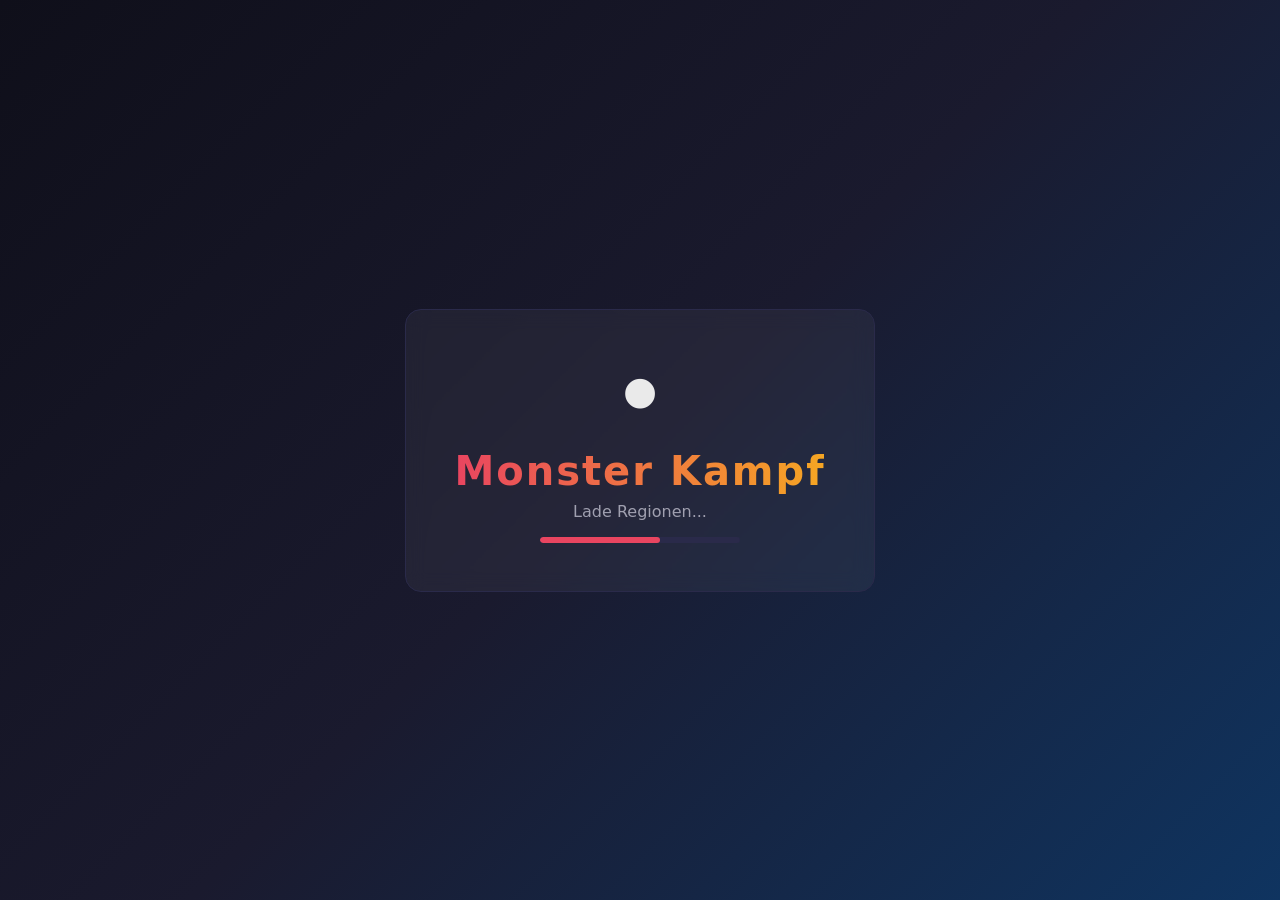
<file: wwwroot/index.html>
<!DOCTYPE html>
<html lang="de">
<head>
    <meta charset="utf-8" />
    <meta name="viewport" content="width=device-width, initial-scale=1.0" />
    <title>Monster Kampf</title>
    <base href="/" />
    <link rel="stylesheet" href="css/game.css" />
    <style>
        /* Blazor Fehler-UI - überschreibt den Standard-Stil */
        #blazor-error-ui {
            background: #1a1a2e;
            border-top: 2px solid #e94560;
            bottom: 0;
            box-shadow: 0 -4px 20px rgba(233,69,96,0.3);
            display: none;
            left: 0;
            padding: 0.75rem 1.25rem;
            position: fixed;
            width: 100%;
            z-index: 9999;
            color: #eaeaea;
            font-family: 'Segoe UI', system-ui, sans-serif;
        }
        #blazor-error-ui .fehler-zeile {
            display: flex;
            align-items: center;
            gap: 0.75rem;
            flex-wrap: wrap;
        }
        #blazor-error-ui .fehler-titel {
            color: #f87171;
            font-weight: 700;
            font-size: 0.95rem;
        }
        #blazor-error-ui .reload {
            background: #e94560;
            color: white;
            padding: 0.3rem 0.75rem;
            border-radius: 6px;
            text-decoration: none;
            font-size: 0.85rem;
            font-weight: 600;
        }
        #blazor-error-ui .btn-detail {
            background: rgba(248,113,113,0.15);
            border: 1px solid rgba(248,113,113,0.4);
            color: #f87171;
            padding: 0.3rem 0.75rem;
            border-radius: 6px;
            font-size: 0.85rem;
            font-weight: 600;
            cursor: pointer;
        }
        #blazor-error-ui .dismiss {
            margin-left: auto;
            cursor: pointer;
            color: #a0a0b0;
            font-size: 1.1rem;
            padding: 0 0.25rem;
        }
        #blazor-error-detail {
            display: none;
            background: rgba(0,0,0,0.5);
            border: 1px solid rgba(248,113,113,0.3);
            border-radius: 6px;
            padding: 0.75rem;
            margin-top: 0.5rem;
            color: #fca5a5;
            font-size: 0.75rem;
            font-family: monospace;
            white-space: pre-wrap;
            word-break: break-all;
            max-height: 150px;
            overflow-y: auto;
        }
    </style>
</head>
<body>
    <div id="app">
        <div class="loading-screen">
            <div class="loading-box">
                <div class="pokeball-anim">⚔️</div>
                <h2>Monster Kampf</h2>
                <p class="lade-text">Wird geladen...</p>
            </div>
        </div>
    </div>

    <!-- Blazor Fehler-Balken: erscheint automatisch bei Runtime-Fehlern -->
    <div id="blazor-error-ui">
        <div class="fehler-zeile">
            <span class="fehler-titel">⚠️ Ein Fehler ist aufgetreten</span>
            <button class="btn-detail" onclick="toggleFehlerDetail()">🔍 Details</button>
            <a href="" class="reload">🔄 Neu laden</a>
            <a class="dismiss" onclick="document.getElementById('blazor-error-ui').style.display='none'">🗙</a>
        </div>
        <div id="blazor-error-detail"></div>
    </div>

    <script src="_framework/blazor.webassembly.js"></script>
    <script>
        // JSON-Download via Blazor JS-Interop
        window.downloadJson = function(filename, content) {
            const blob = new Blob([content], { type: 'application/json;charset=utf-8' });
            const url = URL.createObjectURL(blob);
            const a = document.createElement('a');
            a.href = url;
            a.download = filename;
            document.body.appendChild(a);
            a.click();
            document.body.removeChild(a);
            URL.revokeObjectURL(url);
        };

        // Fehlerdetail ein-/ausblenden
        function toggleFehlerDetail() {
            const detail = document.getElementById('blazor-error-detail');
            detail.style.display = detail.style.display === 'block' ? 'none' : 'block';
        }

        // Blazor-Fehler abfangen und im Detail-Bereich anzeigen
        window.addEventListener('error', function(e) {
            const detail = document.getElementById('blazor-error-detail');
            if (detail) {
                detail.textContent = (detail.textContent ? detail.textContent + '\n\n' : '')
                    + 'Error: ' + e.message
                    + '\nFile: ' + e.filename
                    + '\nLine: ' + e.lineno;
            }
        });

        window.addEventListener('unhandledrejection', function(e) {
            const detail = document.getElementById('blazor-error-detail');
            if (detail) {
                detail.textContent = (detail.textContent ? detail.textContent + '\n\n' : '')
                    + 'Unhandled Promise: ' + (e.reason?.message || e.reason || 'Unknown');
            }
        });
    </script>
</body>
</html>
</file>
<file: wwwroot/css/game.css>
/* ============================================================
   Monster Kampf – Haupt-Stylesheet
   Design: Retro-RPG mit modernen Akzenten
   Farbpalette: Dunkelblau/Lila Hintergrund, bunte Typ-Farben
   ============================================================ */

:root {
  --bg-dunkel: #0f0f1a;
  --bg-mittel: #1a1a2e;
  --bg-hell: #16213e;
  --akzent: #e94560;
  --akzent2: #0f3460;
  --text-hell: #eaeaea;
  --text-mittel: #a0a0b0;
  --text-dunkel: #606070;
  --border: #2a2a4a;
  --radius: 8px;
  --radius-gross: 16px;
  --schatten: 0 4px 20px rgba(0,0,0,0.5);
}

* { box-sizing: border-box; margin: 0; padding: 0; }

body {
  background: var(--bg-dunkel);
  color: var(--text-hell);
  font-family: 'Segoe UI', system-ui, sans-serif;
  min-height: 100vh;
  overflow: hidden;
}

/* ── Lade-Screen ─────────────────────────────────────────── */
.loading-screen {
  display: flex; align-items: center; justify-content: center;
  min-height: 100vh;
  background: linear-gradient(135deg, #0f0f1a 0%, #1a1a2e 50%, #0f3460 100%);
}
.loading-box {
  text-align: center; padding: 3rem;
  background: rgba(255,255,255,0.05);
  border: 1px solid var(--border);
  border-radius: var(--radius-gross);
  backdrop-filter: blur(10px);
}
.pokeball-anim {
  font-size: 4rem; animation: spin 1s linear infinite;
}
@keyframes spin { to { transform: rotate(360deg); } }
.loading-box h2 {
  font-size: 2.5rem; font-weight: 900; letter-spacing: 2px;
  background: linear-gradient(90deg, #e94560, #f5a623);
  -webkit-background-clip: text; -webkit-text-fill-color: transparent;
  margin: 1rem 0 0.5rem;
}
.lade-text { color: var(--text-mittel); margin-bottom: 1rem; }
.lade-fehler-text { color: #f87171; font-weight: 600; }
.lade-fehler-bereich {
  display: flex; flex-direction: column; gap: 0.75rem; margin-top: 1rem; width: 100%;
}
.btn-fehler-detail {
  padding: 0.5rem 1rem; font-size: 0.85rem; font-weight: 600;
  background: rgba(248,113,113,0.15); border: 1px solid rgba(248,113,113,0.4);
  border-radius: var(--radius); color: #f87171; cursor: pointer; transition: all 0.2s;
}
.btn-fehler-detail:hover { background: rgba(248,113,113,0.25); }
.fehler-detail-text {
  background: rgba(0,0,0,0.4); border: 1px solid rgba(248,113,113,0.3);
  border-radius: var(--radius); padding: 0.75rem; color: #fca5a5;
  font-size: 0.75rem; text-align: left; white-space: pre-wrap; word-break: break-all;
  max-height: 200px; overflow-y: auto;
}
.btn-neu-laden {
  padding: 0.6rem 1.2rem; font-size: 0.9rem; font-weight: 700;
  background: linear-gradient(135deg, var(--akzent), #c0392b);
  border: none; border-radius: var(--radius); color: white; cursor: pointer;
  transition: all 0.2s;
}
.btn-neu-laden:hover { transform: translateY(-2px); box-shadow: 0 6px 20px rgba(233,69,96,0.4); }
.lade-balken {
  width: 200px; height: 6px; background: var(--border);
  border-radius: 3px; margin: 0 auto; overflow: hidden;
}
.lade-fortschritt {
  height: 100%; width: 60%; background: var(--akzent);
  border-radius: 3px; animation: laden 1.5s ease-in-out infinite;
}
@keyframes laden {
  0% { width: 0%; margin-left: 0; }
  50% { width: 60%; margin-left: 20%; }
  100% { width: 0%; margin-left: 100%; }
}

/* ── Hauptmenü ───────────────────────────────────────────── */
.hauptmenu-screen {
  display: flex; align-items: center; justify-content: center;
  min-height: 100vh;
  background: linear-gradient(135deg, #0f0f1a 0%, #1a1a2e 60%, #0f3460 100%);
}
.hauptmenu-box {
  width: 420px; padding: 3rem;
  background: rgba(255,255,255,0.04);
  border: 1px solid var(--border);
  border-radius: var(--radius-gross);
  box-shadow: var(--schatten);
  text-align: center;
}
.spiel-logo { margin-bottom: 2rem; }
.logo-icon { font-size: 3rem; }
.spiel-titel {
  font-size: 2.5rem; font-weight: 900; letter-spacing: 3px;
  background: linear-gradient(90deg, #e94560, #f5a623, #4ecdc4);
  -webkit-background-clip: text; -webkit-text-fill-color: transparent;
}
.spiel-untertitel { color: var(--text-mittel); margin-top: 0.25rem; }
.menu-form { margin-bottom: 1.5rem; text-align: left; }
.form-label { display: block; color: var(--text-mittel); font-size: 0.85rem; margin-bottom: 0.4rem; }
.form-input {
  width: 100%; padding: 0.75rem 1rem;
  background: rgba(255,255,255,0.06); border: 1px solid var(--border);
  border-radius: var(--radius); color: var(--text-hell); font-size: 1rem;
  transition: border-color 0.2s;
}
.form-input:focus { outline: none; border-color: var(--akzent); }
.menu-buttons { display: flex; flex-direction: column; gap: 0.75rem; margin-bottom: 1.5rem; }
.btn-start {
  padding: 1rem; font-size: 1.1rem; font-weight: 700; letter-spacing: 1px;
  background: linear-gradient(135deg, var(--akzent), #c0392b);
  border: none; border-radius: var(--radius); color: white; cursor: pointer;
  transition: transform 0.15s, box-shadow 0.15s;
}
.btn-start:hover { transform: translateY(-2px); box-shadow: 0 6px 20px rgba(233,69,96,0.4); }
.btn-start:active { transform: scale(0.97); }
.btn-editor {
  padding: 0.75rem; font-size: 0.95rem; font-weight: 600;
  background: rgba(255,255,255,0.06); border: 1px solid var(--border);
  border-radius: var(--radius); color: var(--text-hell); cursor: pointer;
  transition: background 0.2s;
}
.btn-editor:hover { background: rgba(255,255,255,0.12); }
.menu-info { color: var(--text-dunkel); font-size: 0.8rem; }

/* ── Starter-Wahl ────────────────────────────────────────── */
.starter-screen {
  display: flex; align-items: center; justify-content: center;
  min-height: 100vh; padding: 1rem;
  background: linear-gradient(135deg, #0f0f1a, #1a1a2e);
}
.starter-box { width: 100%; max-width: 900px; }
.starter-titel {
  text-align: center; font-size: 1.8rem; font-weight: 800;
  margin-bottom: 0.5rem;
}
.starter-info { text-align: center; color: var(--text-mittel); margin-bottom: 2rem; }
.starter-grid {
  display: grid; grid-template-columns: repeat(3, 1fr); gap: 1rem;
  margin-bottom: 2rem;
}
.starter-karte {
  background: rgba(255,255,255,0.04); border: 2px solid var(--border);
  border-radius: var(--radius-gross); padding: 1.5rem; cursor: pointer;
  transition: all 0.2s; text-align: center;
}
.starter-karte:hover { border-color: var(--akzent); transform: translateY(-4px); }
.starter-karte.ausgewaehlt {
  border-color: #4ecdc4; background: rgba(78,205,196,0.1);
  box-shadow: 0 0 20px rgba(78,205,196,0.3);
}
.starter-bild-platz { font-size: 4rem; margin-bottom: 0.75rem; }
.starter-name { font-size: 1.2rem; font-weight: 700; margin-bottom: 0.5rem; }
.starter-typen { display: flex; gap: 0.4rem; justify-content: center; margin-bottom: 1rem; flex-wrap: wrap; }
.starter-stats { display: flex; flex-direction: column; gap: 0.4rem; }
.stat-zeile { display: flex; align-items: center; gap: 0.5rem; font-size: 0.8rem; }
.stat-zeile span:first-child { width: 80px; color: var(--text-mittel); text-align: right; }
.stat-balken { flex: 1; height: 6px; background: var(--border); border-radius: 3px; overflow: hidden; }
.stat-fill { height: 100%; background: linear-gradient(90deg, #4ecdc4, #44a08d); border-radius: 3px; max-width: 100%; }
.stat-zeile span:last-child { width: 30px; text-align: right; font-weight: 600; }
.starter-aktionen { display: flex; gap: 1rem; justify-content: center; }
.btn-zurück, .btn-wählen {
  padding: 0.75rem 2rem; font-size: 1rem; font-weight: 600;
  border-radius: var(--radius); cursor: pointer; transition: all 0.2s;
}
.btn-zurück {
  background: transparent; border: 1px solid var(--border); color: var(--text-mittel);
}
.btn-zurück:hover { border-color: var(--text-mittel); color: var(--text-hell); }
.btn-wählen {
  background: linear-gradient(135deg, #4ecdc4, #44a08d);
  border: none; color: white;
}
.btn-wählen:hover:not(:disabled) { transform: translateY(-2px); box-shadow: 0 6px 20px rgba(78,205,196,0.4); }
.btn-wählen:disabled { opacity: 0.4; cursor: not-allowed; }

/* ── Typ-Badges ──────────────────────────────────────────── */
.typ-badge {
  display: inline-flex; align-items: center; gap: 0.25rem;
  padding: 0.2rem 0.6rem; border-radius: 20px;
  font-size: 0.75rem; font-weight: 700; color: white;
  text-shadow: 0 1px 2px rgba(0,0,0,0.5);
}
.typ-badge-klein {
  display: inline-flex; align-items: center; gap: 0.15rem;
  padding: 0.15rem 0.5rem; border-radius: 12px;
  font-size: 0.7rem; font-weight: 700; color: white;
  text-shadow: 0 1px 2px rgba(0,0,0,0.5);
}

/* ── Weltkarte ───────────────────────────────────────────── */
.weltkarte-screen {
  display: flex; height: 100vh; overflow: hidden;
}
.sidebar {
  width: 260px; background: var(--bg-mittel); border-right: 1px solid var(--border);
  padding: 1rem; display: flex; flex-direction: column; gap: 1rem; overflow-y: auto;
}
.spieler-info { padding-bottom: 1rem; border-bottom: 1px solid var(--border); }
.spieler-info h3 { font-size: 1.1rem; font-weight: 700; margin-bottom: 0.25rem; }
.geld { color: #f5a623; font-weight: 600; }
.orden-liste { display: flex; gap: 0.25rem; flex-wrap: nowrap; overflow-x: auto; margin-top: 0.5rem; scrollbar-width: none; }
.orden-liste::-webkit-scrollbar { display: none; }
.orden-badge { font-size: 1.2rem; }
.keine-orden { color: var(--text-dunkel); font-size: 0.8rem; }
.team-liste h4 { font-size: 0.9rem; color: var(--text-mittel); margin-bottom: 0.5rem; }
.team-eintrag {
  display: flex; align-items: center; gap: 0.5rem;
  padding: 0.5rem; border-radius: var(--radius);
  background: rgba(255,255,255,0.03); margin-bottom: 0.4rem;
}
.team-eintrag.ohnmächtig { opacity: 0.4; }
.team-eintrag { cursor: grab; transition: background 0.15s, opacity 0.15s; }
.team-eintrag:active { cursor: grabbing; }
.team-eintrag.drag-aktiv { opacity: 0.4; border: 1px dashed var(--primary); }
.team-eintrag.drop-ziel { background: rgba(var(--primary-rgb, 99,102,241), 0.15); border: 1px solid var(--primary); }
.drag-handle { font-size: 0.9rem; color: var(--text-dunkel); cursor: grab; padding-right: 0.1rem; }
.team-anzahl { font-size: 0.75rem; color: var(--text-mittel); font-weight: 400; }
.team-emoji { font-size: 1.2rem; }
.team-info { flex: 1; }
.team-name { display: block; font-size: 0.85rem; font-weight: 600; }
.team-level { display: block; font-size: 0.7rem; color: var(--text-mittel); }
.team-kp-balken { width: 60px; height: 5px; background: var(--border); border-radius: 3px; overflow: hidden; }
.team-kp-text { font-size: 0.65rem; color: var(--text-mittel); white-space: nowrap; }
.btn-hauptmenu, .btn-editor-klein, .btn-pokedex-klein {
  padding: 0.6rem; font-size: 0.85rem; font-weight: 600;
  background: rgba(255,255,255,0.06); border: 1px solid var(--border);
  border-radius: var(--radius); color: var(--text-hell); cursor: pointer;
  transition: background 0.2s; text-align: center; width: 100%;
}
.btn-hauptmenu:hover, .btn-editor-klein:hover, .btn-pokedex-klein:hover { background: rgba(255,255,255,0.12); }
.btn-pokedex-klein:disabled { opacity: 0.45; cursor: not-allowed; color: var(--text-dunkel); }
.karte-bereich {
  flex: 1; padding: 1.5rem; overflow-y: auto;
  background: linear-gradient(135deg, #0f0f1a, #1a1a2e);
}
.karte-titel { font-size: 1.4rem; font-weight: 800; margin-bottom: 1rem; }
/* Minimap + Location-Info nebeneinander */
.karte-haupt-layout {
  display: flex;
  gap: 1.5rem;
  align-items: flex-start;
}
.minimap-container {
  width: 450px;
  flex-shrink: 0;
}
.location-info {
  flex: 1;
  min-width: 0;
}

.karten-grid {
  display: grid;
  grid-template-columns: repeat(10, 42px);
  grid-template-rows: repeat(10, 32px);
  gap: 3px;
  margin-bottom: 0;
  width: 450px;
}
.ort-zelle { cursor: pointer; }
.ort-knopf {
  width: 40px; height: 30px; border-radius: 4px;
  display: flex; flex-direction: column; align-items: center; justify-content: center;
  border: 2px solid transparent; transition: all 0.2s; position: relative;
}
.ort-knopf:hover { transform: scale(1.08); border-color: rgba(255,255,255,0.3); }
.ort-knopf.aktuell { border-color: #4ecdc4; box-shadow: 0 0 12px rgba(78,205,196,0.5); }
.ort-knopf.ausgewaehlt { border-color: var(--akzent); box-shadow: 0 0 12px rgba(233,69,96,0.4); }
.ort-icon { font-size: 0.9rem; }
.ort-name-klein { font-size: 0.42rem; font-weight: 600; text-align: center; color: rgba(255,255,255,0.9); line-height: 1.1; }
.orden-check { position: absolute; top: -4px; right: -4px; font-size: 0.7rem; }
.ort-details {
  background: rgba(255,255,255,0.04); border: 1px solid var(--border);
  border-radius: var(--radius-gross); padding: 1.5rem; max-width: 100%;
}
.ort-details-header { display: flex; align-items: center; gap: 1rem; margin-bottom: 0.75rem; }
.ort-details-header h3 { font-size: 1.3rem; font-weight: 700; }
.ort-typ-badge {
  padding: 0.2rem 0.6rem; background: rgba(255,255,255,0.1);
  border-radius: 12px; font-size: 0.75rem; color: var(--text-mittel);
}
.ort-beschreibung { color: var(--text-mittel); margin-bottom: 1rem; }
.ort-aktionen { display: flex; flex-wrap: wrap; gap: 0.75rem; margin-bottom: 1rem; }
.btn-reisen, .btn-erkunden, .btn-trainer, .btn-arena, .btn-rival, .btn-boeseorg {
  padding: 0.6rem 1.2rem; font-size: 0.9rem; font-weight: 600;
  border-radius: var(--radius); cursor: pointer; transition: all 0.2s; border: none;
  white-space: normal; word-break: break-word; text-align: left; line-height: 1.3;
}
.btn-reisen { background: #0f3460; color: white; }
.btn-reisen:hover { background: #1a4a80; }
.btn-reisen-gesperrt { background: #4b5563 !important; cursor: not-allowed !important; opacity: 0.7; }
.ort-gesperrt-hinweis {
  display: flex; align-items: flex-start; gap: 0.4rem;
  background: rgba(220, 38, 38, 0.12); border: 1px solid rgba(220, 38, 38, 0.3);
  border-radius: var(--radius); padding: 0.5rem 0.7rem; margin-bottom: 0.5rem;
  font-size: 0.82rem; color: #fca5a5; line-height: 1.4; width: 100%;
}
.ort-gesperrt-hinweis .gesperrt-icon { font-size: 1rem; flex-shrink: 0; margin-top: 0.05rem; }
.btn-erkunden { background: #166534; color: white; }
.btn-erkunden:hover { background: #15803d; }
.btn-trainer { background: #7f1d1d; color: white; }
.btn-trainer:hover { background: #991b1b; }
.btn-arena { background: linear-gradient(135deg, #713f12, #92400e); color: white; }
.btn-arena:hover:not(:disabled) { background: linear-gradient(135deg, #92400e, #b45309); }
.btn-arena.gewonnen { background: #166534; cursor: default; }
.btn-arena:disabled { opacity: 0.7; }
/* Rival-Button: Gold/Amber */
.btn-rival { background: linear-gradient(135deg, #92400e, #b45309); color: #fef3c7; border: 1px solid #f59e0b; }
.btn-rival:hover { background: linear-gradient(135deg, #b45309, #d97706); transform: translateY(-1px); box-shadow: 0 2px 8px rgba(245,158,11,0.4); }
.btn-rival.besiegt { background: #166534; cursor: default; color: #bbf7d0; border-color: #16a34a; }
/* Böse-Org-Button: Dunkelrot/Lila */
.btn-boeseorg { background: linear-gradient(135deg, #4c1d95, #6d28d9); color: #ede9fe; border: 1px solid #7c3aed; }
.btn-boeseorg:hover { background: linear-gradient(135deg, #6d28d9, #7c3aed); transform: translateY(-1px); box-shadow: 0 2px 8px rgba(124,58,237,0.4); }
.btn-center { background: linear-gradient(135deg, #0e7490, #0891b2); color: white; padding: 0.6rem 1.2rem; font-size: 0.9rem; font-weight: 600; border-radius: var(--radius); cursor: pointer; transition: all 0.2s; border: none; }
.btn-center:hover { background: linear-gradient(135deg, #0891b2, #06b6d4); transform: translateY(-1px); }
.btn-markt { background: linear-gradient(135deg, #7e22ce, #9333ea); color: white; padding: 0.6rem 1.2rem; font-size: 0.9rem; font-weight: 600; border-radius: var(--radius); cursor: pointer; transition: all 0.2s; border: none; }
.btn-markt:hover { background: linear-gradient(135deg, #9333ea, #a855f7); transform: translateY(-1px); }

/* Markt Modal */
/* ═══ Markt & Rucksack: Gemeinsames Design-System ════════════════════════ */
.markt-box {
  background: linear-gradient(160deg, #1a1a2e 0%, #16213e 100%);
  border: 1px solid rgba(255,255,255,0.1);
  border-radius: 16px;
  padding: 0;
  width: 90%; max-width: 580px; max-height: 85vh;
  display: flex; flex-direction: column;
  box-shadow: 0 24px 80px rgba(0,0,0,0.7), 0 0 0 1px rgba(255,255,255,0.05);
  overflow: hidden;
}
.markt-box-neu { max-width: 600px; width: 96vw; }
.markt-header {
  display: flex; align-items: center; gap: 1rem;
  padding: 1.1rem 1.4rem;
  background: rgba(255,255,255,0.04);
  border-bottom: 1px solid rgba(255,255,255,0.08);
}
.markt-header h3 { flex: 1; font-size: 1.15rem; font-weight: 800; letter-spacing: -0.01em; }
.markt-geld {
  display: flex; align-items: center; gap: 0.35rem;
  color: #f5a623; font-weight: 700; font-size: 0.95rem;
  background: rgba(245,166,35,0.12); border: 1px solid rgba(245,166,35,0.25);
  padding: 0.25rem 0.7rem; border-radius: 20px;
}
.btn-schliessen {
  background: rgba(255,255,255,0.08); border: 1px solid rgba(255,255,255,0.12);
  color: #aaa; width: 2rem; height: 2rem; border-radius: 50%; cursor: pointer;
  font-size: 0.9rem; display: flex; align-items: center; justify-content: center;
  transition: all 0.15s;
}
.btn-schliessen:hover { background: rgba(255,80,80,0.25); color: #ff6b6b; border-color: rgba(255,80,80,0.4); }
/* Kaufen/Verkaufen Tabs */
.markt-tabs {
  display: flex; gap: 0; padding: 0.75rem 1.2rem 0;
  border-bottom: 1px solid rgba(255,255,255,0.08);
}
.markt-tab {
  padding: 0.45rem 1.2rem; background: transparent; border: none;
  color: #888; cursor: pointer; font-size: 0.88rem; font-weight: 600;
  border-bottom: 2px solid transparent; margin-bottom: -1px;
  transition: all 0.15s;
}
.markt-tab:hover { color: #ccc; }
.markt-tab.aktiv { color: #fff; border-bottom-color: #7e22ce; }
/* Kategorie-Filter */
.markt-kategorien {
  display: flex; gap: 0.4rem; flex-wrap: wrap;
  padding: 0.7rem 1.2rem;
  border-bottom: 1px solid rgba(255,255,255,0.06);
}
.markt-kat-btn {
  padding: 0.25rem 0.75rem; border-radius: 20px;
  border: 1px solid rgba(255,255,255,0.12); background: transparent;
  color: #888; cursor: pointer; font-size: 0.78rem; font-weight: 500;
  transition: all 0.15s;
}
.markt-kat-btn.aktiv { background: rgba(126,34,206,0.35); color: #d8b4fe; border-color: rgba(126,34,206,0.5); }
.markt-kat-btn:hover:not(.aktiv) { background: rgba(255,255,255,0.08); color: #ddd; }
/* Item-Liste */
.markt-items { overflow-y: auto; display: flex; flex-direction: column; gap: 0; flex: 1; padding: 0.5rem 0; }
.markt-item {
  display: flex; align-items: center; gap: 1rem;
  padding: 0.8rem 1.2rem;
  border-bottom: 1px solid rgba(255,255,255,0.05);
  transition: background 0.15s;
}
.markt-item:last-child { border-bottom: none; }
.markt-item:hover:not(.zu-teuer) { background: rgba(255,255,255,0.05); }
.markt-item.zu-teuer { opacity: 0.4; }
.item-emoji { font-size: 1.8rem; flex-shrink: 0; width: 2.2rem; text-align: center; }
.item-info { flex: 1; min-width: 0; }
.item-name { display: block; font-weight: 700; font-size: 0.92rem; color: #e2e8f0; }
.item-beschreibung { display: block; font-size: 0.73rem; color: #718096; margin-top: 0.15rem; line-height: 1.4; }
.item-preis { display: block; color: #f5a623; font-weight: 700; font-size: 0.82rem; margin-top: 0.2rem; }
.item-kauf { display: flex; flex-direction: column; align-items: flex-end; gap: 0.4rem; flex-shrink: 0; }
.mengen-input {
  width: 56px; padding: 0.3rem 0.5rem; text-align: center;
  background: rgba(255,255,255,0.08); border: 1px solid rgba(255,255,255,0.15);
  border-radius: 8px; color: #fff; font-size: 0.85rem;
}
.btn-kaufen {
  padding: 0.4rem 1rem; background: linear-gradient(135deg, #7e22ce, #9333ea);
  color: white; border: none; border-radius: 8px; cursor: pointer;
  font-size: 0.8rem; font-weight: 700; transition: all 0.15s;
  white-space: nowrap;
}
.btn-kaufen:hover:not(:disabled) { background: linear-gradient(135deg, #9333ea, #a855f7); transform: translateY(-1px); }
.btn-kaufen:active:not(:disabled) { transform: scale(0.97); }
.btn-kaufen:disabled { background: rgba(55,65,81,0.6); cursor: not-allowed; color: #666; }
.btn-verkaufen { background: linear-gradient(135deg, #059669, #10b981) !important; }
.btn-verkaufen:hover:not(:disabled) { background: linear-gradient(135deg, #10b981, #34d399) !important; }
.kauf-meldung { padding: 0.75rem 1.2rem; margin: 0 1.2rem 0.8rem; border-radius: 10px; background: rgba(78,205,196,0.12); border: 1px solid rgba(78,205,196,0.35); color: #4ecdc4; font-size: 0.85rem; font-weight: 600; text-align: center; }
.aktueller-ort-label { color: #4ecdc4; font-weight: 600; align-self: center; }
.wild-liste { display: flex; flex-wrap: wrap; gap: 0.5rem; }
.wild-liste h4 { width: 100%; font-size: 0.85rem; color: var(--text-mittel); margin-bottom: 0.25rem; }
.wild-eintrag {
  padding: 0.25rem 0.6rem; background: rgba(255,255,255,0.06);
  border-radius: 12px; font-size: 0.8rem;
}

/* ── Kampf ───────────────────────────────────────────────── */
.kampf-screen {
  display: flex; flex-direction: column; height: 100vh; overflow: hidden;
  background: linear-gradient(180deg, #1a1a2e 0%, #0f0f1a 100%);
}
.kampf-arena {
  flex: 0 0 auto;
  display: flex; flex-direction: column; justify-content: space-between;
  padding: 1rem; position: relative;
  background: linear-gradient(180deg, #0d1117 0%, #1a1a2e 40%, #2d1b69 60%, #1a1a2e 100%);
}
/* Gegner-Bereich: Info-Leiste links oben, Sprite rechts unten */
.gegner-bereich {
    display: flex;
    align-items: flex-end;
    flex-direction: row;
    flex-wrap: nowrap;
    justify-content: space-between;
    padding: 0 8% 0 8%;
    height: 130px;
    position: relative;
}
/* Gegner Info-Leiste: links oben ausrichten */
.gegner-bereich .gegner-leiste {
    align-self: flex-start;
    order: 1;
}
/* Gegner Sprite: rechts unten */
.gegner-bereich .gegner-sprite {
    align-self: flex-end;
    order: 2;
}
/* Spieler-Bereich: Sprite links unten, Info-Leiste rechts oben */
.spieler-bereich {
    display: flex;
    align-items: flex-end;
    flex-direction: row;
    flex-wrap: nowrap;
    justify-content: space-between;
    padding: 0 8% 0 8%;
    height: 130px;
    position: relative;
}
/* Spieler Sprite: links unten */
.spieler-bereich .spieler-sprite {
    align-self: flex-end;
    order: 1;
}
/* Spieler Info-Leiste: rechts oben */
.spieler-bereich .spieler-leiste {
    align-self: flex-start;
    order: 2;
}
.monster-info-leiste {
  background: rgba(0,0,0,0.6); border: 1px solid var(--border);
  border-radius: var(--radius-gross); padding: 0.6rem 1rem; min-width: 0;
  backdrop-filter: blur(8px);
}
.gegner-leiste { min-width: 240px; }
.spieler-leiste { min-width: 240px; }
.monster-name-zeile { display: flex; justify-content: space-between; align-items: center; margin-bottom: 0.25rem; }
.monster-name { font-size: 1rem; font-weight: 700; }
.monster-level { font-size: 0.8rem; color: var(--text-mittel); }
.monster-typen { display: flex; gap: 0.3rem; margin-bottom: 0.5rem; flex-wrap: wrap; }
.kp-leiste-container { display: flex; align-items: center; gap: 0.5rem; }
.kp-label { font-size: 0.75rem; font-weight: 700; color: var(--text-mittel); }
.kp-leiste { flex: 1; height: 8px; background: var(--border); border-radius: 4px; overflow: hidden; }
.kp-fill { height: 100%; border-radius: 4px; transition: width 0.5s ease; }
.kp-gruen { background: linear-gradient(90deg, #22c55e, #16a34a); }
.kp-gelb { background: linear-gradient(90deg, #eab308, #ca8a04); }
.kp-rot { background: linear-gradient(90deg, #ef4444, #dc2626); animation: kp-blinken 1s ease-in-out infinite; }
@keyframes kp-blinken { 50% { opacity: 0.6; } }
.kp-zahl { font-size: 0.75rem; color: var(--text-mittel); white-space: nowrap; }
.monster-sprite { display: flex; align-items: center; justify-content: center; }
.spieler-sprite { width: 130px; height: 130px; flex-shrink: 0; }
.gegner-sprite { width: 130px; height: 130px; flex-shrink: 0; }
.monster-emoji-fallback {
    width: 110px; height: 110px;
    border-radius: 50%;
    display: flex; align-items: center; justify-content: center;
    font-size: 3.5rem;
    box-shadow: 0 4px 18px rgba(0,0,0,0.35);
    border: 3px solid rgba(255,255,255,0.15);
    flex-shrink: 0;
}
.monster-emoji-gross { display: block; line-height: 1; }
.monster-bild { width: 110px; height: 110px; object-fit: contain; image-rendering: pixelated; }
.spieler-emoji { transform: scaleX(-1); }
.kampf-log {
  background: rgba(0,0,0,0.7); border-top: 1px solid var(--border);
  padding: 0.75rem 1rem; min-height: 60px; max-height: 100px;
  overflow-y: auto; flex-shrink: 0;
}
.log-eintrag { font-size: 0.95rem; color: var(--text-hell); margin-bottom: 0.25rem; }
.zeitlimit-anzeige {
  text-align: center; font-size: 1.4rem; font-weight: bold;
  padding: 0.3rem 1rem; border: 2px solid; border-radius: 8px;
  margin: 0.3rem auto; width: fit-content;
  background: rgba(0,0,0,0.6);
  animation: zeitlimit-puls 1s ease-in-out infinite;
}
@keyframes zeitlimit-puls {
  0%, 100% { opacity: 1; }
  50% { opacity: 0.7; }
}
.aktions-bereich {
  background: var(--bg-mittel); border-top: 1px solid var(--border);
  padding: 5px 20px; overflow-y: auto;
  flex: 1 1 auto;
}
.attacken-grid {
  display: grid; grid-template-columns: 1fr 1fr; gap: 0.75rem;
}
.attacke-btn {
  display: flex; flex-direction: column; gap: 0.45rem;
  padding: 0.9rem 1rem; border-radius: 12px;
  background: rgba(255,255,255,0.05); border: 2px solid;
  cursor: pointer; transition: all 0.15s; text-align: left; color: white;
  min-height: 110px; justify-content: center;
}
.attacke-btn:hover:not(:disabled) { background: rgba(255,255,255,0.14); transform: translateY(-1px); }
.attacke-btn:active:not(:disabled) { transform: scale(0.97); }
.attacke-btn:disabled { opacity: 0.4; cursor: not-allowed; }
/* Kopfzeile: Icon + Name + AP */
.attacke-btn-kopf {
  display: flex; align-items: center; gap: 0.4rem;
}
.attacke-typ-icon { font-size: 1.7rem; flex-shrink: 0; }
.attacke-name { font-size: 1.2rem; font-weight: 800; flex: 1; white-space: nowrap; overflow: hidden; text-overflow: ellipsis; }
.attacke-ap-badge {
  font-size: 0.82rem; color: rgba(255,255,255,0.55);
  background: rgba(0,0,0,0.25); border-radius: 6px;
  padding: 0.15rem 0.5rem; flex-shrink: 0;
}
/* Detail-Zeile: Typ-Badge + Kategorie + Stärke + Genauigkeit */
.attacke-btn-details {
  display: flex; flex-wrap: wrap; gap: 0.3rem; align-items: center;
}
.attacke-typ-badge {
  padding: 0.15rem 0.55rem; border-radius: 8px;
  font-size: 0.85rem; font-weight: 700; color: #fff;
  text-shadow: 0 1px 2px rgba(0,0,0,0.4);
}
.attacke-kat-badge {
  font-size: 0.85rem; color: rgba(255,255,255,0.65);
  background: rgba(255,255,255,0.1); border-radius: 6px;
  padding: 0.15rem 0.5rem;
}
.attacke-staerke { font-size: 0.85rem; color: #f5a623; font-weight: 700; }
.attacke-genauigkeit { font-size: 0.85rem; color: #f87171; font-weight: 700; }
.attacke-sondereffekt {
    font-size: 0.7rem;
    color: #fbbf24;
    background: rgba(251,191,36,0.12);
    border: 1px solid rgba(251,191,36,0.3);
    border-radius: 4px;
    padding: 1px 5px;
    white-space: nowrap;
}
.attacke-status-hinweis { font-size: 0.82rem; color: rgba(255,255,255,0.45); font-style: italic; }
.attacke-status-effekt { font-size: 0.82rem; color: #fbbf24; font-weight: 700; background: rgba(251,191,36,0.12); border-radius: 5px; padding: 0.1rem 0.4rem; }
.kampf-extra-aktionen { display: flex; justify-content: flex-end; margin-top: 0.5rem; }
.btn-fliehen {
  padding: 0.5rem 1rem; font-size: 0.85rem; font-weight: 600;
  background: rgba(255,255,255,0.06); border: 1px solid var(--border);
  border-radius: var(--radius); color: var(--text-mittel); cursor: pointer;
  transition: all 0.2s;
}
.btn-fliehen:hover { background: rgba(255,255,255,0.12); color: var(--text-hell); }
.kampf-ergebnis {
  text-align: center; padding: 1rem;
}
.kampf-ergebnis.gewonnen h3 { color: #4ecdc4; font-size: 1.5rem; }
.kampf-ergebnis.verloren h3 { color: var(--akzent); font-size: 1.5rem; }
.kampf-ergebnis p { color: var(--text-mittel); margin: 0.5rem 0; }
.btn-weiter {
  margin-top: 0.75rem; padding: 0.75rem 2rem; font-size: 1rem; font-weight: 700;
  background: linear-gradient(135deg, #4ecdc4, #44a08d);
  border: none; border-radius: var(--radius); color: white; cursor: pointer;
  transition: all 0.2s;
}
.btn-weiter:hover { transform: translateY(-2px); box-shadow: 0 6px 20px rgba(78,205,196,0.4); }
.kampf-intro { text-align: center; padding: 1rem; }
.kampf-intro p { font-size: 1.1rem; margin-bottom: 1rem; }
.kampf-intro-hint { font-size: 0.85rem !important; color: var(--text-mittel) !important; animation: blinken 0.8s ease-in-out infinite; }
.kampf-weiter-hint { font-size: 0.8rem; color: var(--text-mittel); margin-top: 0.5rem; animation: blinken 0.8s ease-in-out infinite; }
@keyframes blinken { 50% { opacity: 0.4; } }
.btn-kampf-start {
  padding: 0.75rem 2.5rem; font-size: 1rem; font-weight: 700;
  background: var(--akzent); border: none; border-radius: var(--radius);
  color: white; cursor: pointer; transition: all 0.2s;
}
.btn-kampf-start:hover { background: #c0392b; transform: translateY(-2px); }
.warten-anzeige {
  display: flex; align-items: center; justify-content: center; height: 80px;
}
.warten-punkte { display: flex; gap: 0.5rem; }
.warten-punkte span {
  font-size: 2rem; animation: warten-bounce 0.8s ease-in-out infinite;
}
.warten-punkte span:nth-child(2) { animation-delay: 0.15s; }
.warten-punkte span:nth-child(3) { animation-delay: 0.3s; }
@keyframes warten-bounce {
  0%, 100% { transform: translateY(0); }
  50% { transform: translateY(-8px); }
}

/* ── Map-Editor ──────────────────────────────────────────── */
.editor-screen {
  display: flex; height: 100vh; overflow: hidden;
  background: var(--bg-dunkel);
}
.editor-sidebar {
  width: 280px; background: var(--bg-mittel); border-right: 1px solid var(--border);
  padding: 1rem; display: flex; flex-direction: column; gap: 0.75rem; overflow-y: auto;
}
.editor-titel { font-size: 1.2rem; font-weight: 800; }
.editor-input {
  width: 100%; padding: 0.5rem 0.75rem;
  background: rgba(255,255,255,0.06); border: 1px solid var(--border);
  border-radius: var(--radius); color: var(--text-hell); font-size: 0.9rem;
}
.editor-input:focus { outline: none; border-color: var(--akzent); }
.editor-filter { display: flex; flex-wrap: wrap; gap: 0.4rem; }
.filter-btn {
  padding: 0.3rem 0.6rem; font-size: 0.75rem; font-weight: 600;
  background: rgba(255,255,255,0.06); border: 1px solid var(--border);
  border-radius: 12px; color: var(--text-mittel); cursor: pointer; transition: all 0.2s;
}
.filter-btn.aktiv { background: var(--akzent); border-color: var(--akzent); color: white; }
.editor-ort-liste { flex: 1; overflow-y: auto; display: flex; flex-direction: column; gap: 0.3rem; }
.editor-ort-eintrag {
  display: flex; align-items: center; gap: 0.5rem;
  padding: 0.5rem; border-radius: var(--radius);
  background: rgba(255,255,255,0.03); cursor: pointer; transition: background 0.15s;
}
.editor-ort-eintrag:hover { background: rgba(255,255,255,0.07); }
.editor-ort-eintrag.aktiv { background: rgba(233,69,96,0.15); border: 1px solid var(--akzent); }
.ort-icon-klein { font-size: 1rem; }
.ort-info-klein { flex: 1; }
.ort-name-klein { display: block; font-size: 0.85rem; font-weight: 600; }
.ort-id-klein { display: block; font-size: 0.7rem; color: var(--text-dunkel); }
.arena-indikator { font-size: 0.8rem; }
.editor-aktionen { display: flex; flex-direction: column; gap: 0.5rem; }
.btn-neuer-ort {
  padding: 0.6rem; font-size: 0.9rem; font-weight: 600;
  background: linear-gradient(135deg, var(--akzent), #c0392b);
  border: none; border-radius: var(--radius); color: white; cursor: pointer;
}
.btn-zurück-editor {
  padding: 0.6rem; font-size: 0.85rem;
  background: rgba(255,255,255,0.06); border: 1px solid var(--border);
  border-radius: var(--radius); color: var(--text-mittel); cursor: pointer;
}
.editor-haupt {
  flex: 1; padding: 1.5rem; overflow-y: auto; display: flex; flex-direction: column; gap: 1.5rem;
}
.editor-karte-vorschau h4 { font-size: 1rem; font-weight: 700; margin-bottom: 0.75rem; }
.editor-karten-grid {
  display: grid;
  grid-template-columns: repeat(13, 70px);
  grid-template-rows: repeat(13, 50px);
  gap: 3px;
}
.editor-ort-zelle { cursor: pointer; }
.editor-ort-knopf {
  width: 67px; height: 47px; border-radius: var(--radius);
  display: flex; flex-direction: column; align-items: center; justify-content: center;
  border: 2px solid transparent; transition: all 0.2s; font-size: 0.9rem;
}
.editor-ort-knopf:hover { transform: scale(1.08); border-color: rgba(255,255,255,0.3); }
.editor-ort-knopf.ausgewaehlt { border-color: var(--akzent); box-shadow: 0 0 10px rgba(233,69,96,0.4); }
.editor-ort-name { font-size: 0.5rem; color: rgba(255,255,255,0.8); text-align: center; }
.editor-formular {
  background: rgba(255,255,255,0.04); border: 1px solid var(--border);
  border-radius: var(--radius-gross); padding: 1.5rem; max-width: 500px;
}
.editor-formular h4 { font-size: 1.1rem; font-weight: 700; margin-bottom: 1rem; }
.form-gruppe { margin-bottom: 0.75rem; }
.form-gruppe label { display: block; font-size: 0.8rem; color: var(--text-mittel); margin-bottom: 0.3rem; }
.form-gruppe-inline { display: flex; gap: 1rem; }
.form-gruppe-inline > div { flex: 1; }
.editor-input-klein { width: 80px; }
.editor-select {
  width: 100%; padding: 0.5rem 0.75rem;
  background: rgba(255,255,255,0.06); border: 1px solid var(--border);
  border-radius: var(--radius); color: var(--text-hell); font-size: 0.9rem;
}
.editor-textarea {
  width: 100%; padding: 0.5rem 0.75rem; min-height: 60px;
  background: rgba(255,255,255,0.06); border: 1px solid var(--border);
  border-radius: var(--radius); color: var(--text-hell); font-size: 0.9rem; resize: vertical;
}
.editor-arena-bereich, .editor-wild-bereich {
  margin-top: 1rem; padding-top: 1rem; border-top: 1px solid var(--border);
}
.editor-arena-bereich h5, .editor-wild-bereich h5 {
  font-size: 0.9rem; font-weight: 700; margin-bottom: 0.75rem;
}
.arena-header { display: flex; justify-content: space-between; align-items: center; margin-bottom: 0.75rem; }
.switch-label { display: flex; align-items: center; gap: 0.5rem; font-size: 0.85rem; cursor: pointer; }
.wild-eintrag-editor {
  display: flex; align-items: center; justify-content: space-between;
  padding: 0.4rem 0.6rem; background: rgba(255,255,255,0.04);
  border-radius: var(--radius); margin-bottom: 0.4rem; font-size: 0.85rem;
}
.btn-entfernen {
  background: none; border: none; color: var(--akzent); cursor: pointer; font-size: 0.9rem;
}
.btn-wild-hinzu {
  padding: 0.4rem 0.8rem; font-size: 0.8rem; font-weight: 600;
  background: rgba(255,255,255,0.06); border: 1px solid var(--border);
  border-radius: var(--radius); color: var(--text-mittel); cursor: pointer;
  transition: background 0.2s;
}
.btn-wild-hinzu:hover { background: rgba(255,255,255,0.12); }
.editor-formular-aktionen { display: flex; gap: 0.75rem; margin-top: 1rem; }
.btn-speichern {
  padding: 0.6rem 1.5rem; font-size: 0.9rem; font-weight: 700;
  background: linear-gradient(135deg, #4ecdc4, #44a08d);
  border: none; border-radius: var(--radius); color: white; cursor: pointer;
}
.btn-abbrechen {
  padding: 0.6rem 1rem; font-size: 0.9rem;
  background: transparent; border: 1px solid var(--border);
  border-radius: var(--radius); color: var(--text-mittel); cursor: pointer;
}
.editor-leer {
  display: flex; flex-direction: column; align-items: center; justify-content: center;
  height: 200px; color: var(--text-dunkel); text-align: center; gap: 0.5rem;
}

/* ══ Map-Editor (3-Panel) ═══════════════════════════════════ */
.editor-screen {
  display: flex; height: 100vh; overflow: hidden;
  background: #0d1117;
}

/* Panel 1 – Ortsliste */
.editor-panel-left {
  width: 190px; min-width: 160px;
  background: #161b22; border-right: 1px solid #30363d;
  display: flex; flex-direction: column; overflow: hidden;
}
.editor-panel-header {
  display: flex; align-items: center; justify-content: space-between;
  padding: 0.75rem 1rem; border-bottom: 1px solid #30363d;
  background: #0d1117;
}
.editor-panel-title { font-size: 0.95rem; font-weight: 700; color: #e6edf3; }
.btn-editor-back {
  background: rgba(255,255,255,0.07); border: none; color: #8b949e;
  width: 1.8rem; height: 1.8rem; border-radius: 50%; cursor: pointer;
  font-size: 0.85rem; display: flex; align-items: center; justify-content: center;
  transition: all 0.15s;
}
.btn-editor-back:hover { background: rgba(233,69,96,0.2); color: #e94560; }
.editor-search-box {
  position: relative; padding: 0.6rem 0.75rem; border-bottom: 1px solid #21262d;
}
.editor-search-icon {
  position: absolute; left: 1.2rem; top: 50%; transform: translateY(-50%);
  font-size: 0.75rem; opacity: 0.5;
}
.editor-search-input {
  width: 100%; padding: 0.4rem 0.5rem 0.4rem 1.8rem;
  background: #0d1117; border: 1px solid #30363d;
  border-radius: 6px; color: #e6edf3; font-size: 0.82rem;
}
.editor-search-input:focus { outline: none; border-color: #58a6ff; }
.editor-filter-row {
  display: flex; gap: 0.3rem; padding: 0.5rem 0.75rem;
  border-bottom: 1px solid #21262d;
}
.editor-filter-btn {
  flex: 1; padding: 0.3rem; background: transparent;
  border: 1px solid #30363d; border-radius: 6px;
  color: #8b949e; cursor: pointer; font-size: 0.85rem; transition: all 0.15s;
}
.editor-filter-btn.aktiv { background: #1f6feb; border-color: #58a6ff; color: white; }
.editor-filter-btn:hover:not(.aktiv) { background: #21262d; color: #e6edf3; }
.editor-ort-liste {
  flex: 1; overflow-y: auto; padding: 0.4rem;
}
.editor-ort-eintrag {
  display: flex; align-items: center; gap: 0.5rem;
  padding: 0.5rem 0.6rem; border-radius: 6px;
  cursor: pointer; transition: background 0.12s; margin-bottom: 2px;
}
.editor-ort-eintrag:hover { background: #21262d; }
.editor-ort-eintrag.aktiv { background: #1f6feb22; border: 1px solid #1f6feb55; }
.editor-ort-color-dot {
  width: 2rem; height: 2rem; border-radius: 6px;
  display: flex; align-items: center; justify-content: center;
  font-size: 0.9rem; flex-shrink: 0;
}
.editor-ort-info { flex: 1; min-width: 0; }
.editor-ort-name { display: block; font-size: 0.82rem; font-weight: 600; color: #e6edf3; white-space: nowrap; overflow: hidden; text-overflow: ellipsis; }
.editor-ort-id { display: none; }
.editor-ort-badges { display: flex; gap: 2px; font-size: 0.75rem; }
.badge-grid-ok { color: #3fb950; font-size: 0.6rem; }
.editor-panel-footer {
  padding: 0.75rem; border-top: 1px solid #30363d;
}
.btn-editor-neu {
  width: 100%; padding: 0.5rem; font-size: 0.82rem; font-weight: 600;
  background: #238636; border: 1px solid #2ea043;
  border-radius: 6px; color: white; cursor: pointer; transition: all 0.15s;
}
.btn-editor-neu:hover { background: #2ea043; }

/* Panel 2 – Grid */
.editor-panel-mitte {
  flex: 1; display: flex; flex-direction: column;
  border-right: 1px solid #30363d; overflow: hidden;
}
.editor-grid-controls { display: flex; align-items: center; gap: 0.5rem; }
.btn-grid-ctrl {
  width: 1.6rem; height: 1.6rem; background: #21262d;
  border: 1px solid #30363d; border-radius: 4px;
  color: #e6edf3; cursor: pointer; font-size: 1rem; line-height: 1;
}
.btn-grid-ctrl:hover { background: #30363d; }
.grid-zoom-label { font-size: 0.75rem; color: #8b949e; min-width: 2.5rem; text-align: center; }
.grid-size-label { font-size: 0.7rem; color: #8b949e; white-space: nowrap; margin-left: 0.25rem; }
.editor-grid-scroll {
  flex: 1;
  overflow: auto;
  padding: 1rem;
  display: flex;
  align-items: flex-start;
  justify-content: flex-start; /* start, not center, so horizontal scroll works */
  /* Custom scrollbars for the grid */
  scrollbar-width: thin;
  scrollbar-color: #30363d #0d1117;
}
.editor-grid-scroll::-webkit-scrollbar {
  width: 10px;
  height: 10px;
}
.editor-grid-scroll::-webkit-scrollbar-track {
  background: #0d1117;
  border-radius: 4px;
}
.editor-grid-scroll::-webkit-scrollbar-thumb {
  background: #30363d;
  border-radius: 4px;
  border: 2px solid #0d1117;
}
.editor-grid-scroll::-webkit-scrollbar-thumb:hover {
  background: #58a6ff;
}
.editor-grid-scroll::-webkit-scrollbar-corner {
  background: #0d1117;
}
.editor-grid {
  display: grid;
  grid-template-columns: repeat(10, var(--cell-size, 80px));
  grid-template-rows: repeat(10, calc(var(--cell-size, 80px) * 0.7));
  gap: 3px;
}
.editor-grid-zelle {
  border-radius: 6px; cursor: pointer; transition: all 0.12s;
  overflow: hidden;
}
.editor-grid-zelle.leer {
  background: #161b22; border: 1px dashed #21262d;
}
.editor-grid-zelle.leer:hover {
  background: #1f6feb11; border-color: #1f6feb55;
}
.editor-grid-zelle.belegt { border: 2px solid transparent; }
.editor-grid-zelle.belegt:hover { border-color: rgba(255,255,255,0.3); transform: scale(1.04); }
.editor-grid-zelle.aktiv { border-color: #58a6ff !important; box-shadow: 0 0 10px rgba(88,166,255,0.4); }
.editor-grid-knopf {
  width: 100%; height: 100%;
  display: flex; flex-direction: column;
  align-items: center; justify-content: center; gap: 2px;
  padding: 4px;
}
.editor-grid-icon { font-size: 1rem; }
.editor-grid-name {
  font-size: 0.5rem; font-weight: 700;
  color: rgba(255,255,255,0.9); text-align: center;
  white-space: nowrap; overflow: hidden; text-overflow: ellipsis; width: 100%;
}
.editor-grid-leer {
  width: 100%; height: 100%;
  display: flex; align-items: center; justify-content: center;
}
.grid-place-hint { font-size: 1.2rem; color: #1f6feb55; }
.editor-grid-legende {
  display: flex; gap: 0.75rem; flex-wrap: wrap; align-items: center;
  padding: 0.5rem 1rem; border-top: 1px solid #21262d;
  font-size: 0.75rem; color: #8b949e; background: #0d1117;
}
.legende-sep { color: #30363d; }
.legende-tipp { color: #58a6ff; font-size: 0.72rem; }

/* Panel 3 – Detail-Editor */
.editor-panel-rechts {
  width: 420px; min-width: 380px; transition: width 0.2s ease, min-width 0.2s ease;
  background: #161b22; overflow-y: auto;
  display: flex; flex-direction: column;
}
.editor-detail-header {
  display: flex; align-items: flex-start; justify-content: space-between;
  padding: 1rem 1rem 0.75rem; border-bottom: 1px solid #30363d;
  position: sticky; top: 0; background: #161b22; z-index: 10;
}
.editor-detail-titel { font-size: 1.1rem; font-weight: 700; color: #e6edf3; }
.editor-detail-id { font-size: 0.72rem; color: #8b949e; display: block; margin-top: 2px; }
.editor-save-badge {
  display: inline-block; margin-top: 4px; padding: 2px 8px;
  background: #1a3a1a; border: 1px solid #3fb950;
  border-radius: 12px; font-size: 0.7rem; color: #3fb950;
}
.editor-save-badge.fehler { background: #3a1a1a; border-color: #f85149; color: #f85149; }
.btn-editor-loeschen {
  background: none; border: none; color: #8b949e; cursor: pointer;
  font-size: 1.1rem; padding: 0.25rem; border-radius: 4px; transition: all 0.15s;
}
.btn-editor-loeschen:hover { color: #f85149; background: rgba(248,81,73,0.1); }
.editor-detail-body { padding: 0.75rem; display: flex; flex-direction: column; gap: 0.75rem; }
.editor-leer-hinweis {
  flex: 1; display: flex; flex-direction: column;
  align-items: center; justify-content: center; gap: 0.5rem;
  color: #8b949e; text-align: center; padding: 2rem;
}
.editor-leer-icon { font-size: 3rem; opacity: 0.3; }
.editor-leer-sub { font-size: 0.78rem; opacity: 0.6; }

/* Sections */
.editor-section {
  background: #0d1117; border: 1px solid #21262d;
  border-radius: 8px; padding: 0.75rem; display: flex; flex-direction: column; gap: 0.6rem;
}
.editor-section-title {
  font-size: 0.75rem; font-weight: 700; color: #8b949e;
  text-transform: uppercase; letter-spacing: 0.05em;
}
.editor-section-title-row {
  display: flex; align-items: center; justify-content: space-between;
}
.btn-section-add {
  padding: 0.2rem 0.6rem; font-size: 0.72rem; font-weight: 600;
  background: #238636; border: 1px solid #2ea043;
  border-radius: 4px; color: white; cursor: pointer;
}
.btn-section-add:hover { background: #2ea043; }
.btn-section-remove {
  padding: 0.2rem 0.6rem; font-size: 0.72rem;
  background: transparent; border: 1px solid #f8514944;
  border-radius: 4px; color: #f85149; cursor: pointer;
}
.btn-section-remove:hover { background: rgba(248,81,73,0.1); }

/* Fields */
.editor-field-grid { display: grid; grid-template-columns: 1fr 1fr; gap: 0.5rem; }
.editor-field { display: flex; flex-direction: column; gap: 0.25rem; }
.editor-field-voll { grid-column: 1 / -1; }
.editor-field label { font-size: 0.7rem; color: #8b949e; }
.editor-input {
  width: 100%; padding: 0.35rem 0.6rem;
  background: #161b22; border: 1px solid #30363d;
  border-radius: 6px; color: #e6edf3; font-size: 0.82rem;
  transition: border-color 0.15s;
}
.editor-input:focus { outline: none; border-color: #58a6ff; }
.editor-input.editor-input-klein { width: 60px; text-align: center; }
.editor-input.editor-input-id { width: 110px; font-family: monospace; font-size: 0.75rem; }
.editor-input.editor-input-add { width: 100%; margin-top: 0.3rem; }
.editor-textarea { min-height: 50px; resize: vertical; }
.editor-xy-row { display: flex; align-items: center; gap: 0.3rem; }
.xy-sep { color: #8b949e; }
.btn-grid-entfernen {
  background: none; border: none; color: #f85149; cursor: pointer; font-size: 0.75rem;
  padding: 0 0.2rem;
}

/* Toggles */
.editor-toggle-row { display: flex; flex-direction: column; gap: 0.5rem; }
.editor-toggle {
  display: flex; align-items: center; gap: 0.6rem; cursor: pointer;
  font-size: 0.82rem; color: #e6edf3;
}
.editor-toggle input { display: none; }
.toggle-slider {
  width: 2.2rem; height: 1.2rem; background: #30363d;
  border-radius: 12px; position: relative; transition: background 0.2s; flex-shrink: 0;
}
.toggle-slider::after {
  content: ''; position: absolute; width: 0.9rem; height: 0.9rem;
  background: white; border-radius: 50%; top: 0.15rem; left: 0.15rem;
  transition: transform 0.2s;
}
.editor-toggle input:checked + .toggle-slider { background: #238636; }
.editor-toggle input:checked + .toggle-slider::after { transform: translateX(1rem); }

/* Verbindungen */
.editor-verbindungen { display: flex; flex-direction: column; gap: 0.35rem; }
.editor-verbindung-eintrag {
  display: flex; align-items: center; gap: 0.5rem;
  padding: 0.3rem 0.5rem; background: #161b22;
  border: 1px solid #30363d; border-radius: 6px;
}
.verbindung-icon { font-size: 0.85rem; }
.verbindung-name { flex: 1; font-size: 0.8rem; color: #e6edf3; }
.btn-verbindung-loeschen {
  background: none; border: none; color: #8b949e; cursor: pointer; font-size: 0.75rem;
}
.btn-verbindung-loeschen:hover { color: #f85149; }

/* Sub-Sections */
.editor-sub-section {
  background: #161b22; border: 1px solid #30363d;
  border-radius: 6px; padding: 0.6rem; margin-top: 0.4rem;
}
.editor-sub-title { font-size: 0.7rem; font-weight: 700; color: #8b949e; margin-bottom: 0.4rem; text-transform: uppercase; }
.editor-team-eintrag, .editor-wild-eintrag {
  display: flex; align-items: center; gap: 0.35rem; margin-bottom: 0.35rem;
}
.editor-label-klein { font-size: 0.72rem; color: #8b949e; white-space: nowrap; }
.btn-row-loeschen {
  background: none; border: none; color: #8b949e; cursor: pointer; font-size: 0.75rem; padding: 0 0.2rem;
}
.btn-row-loeschen:hover { color: #f85149; }
.btn-row-add {
  padding: 0.25rem 0.6rem; font-size: 0.72rem;
  background: transparent; border: 1px dashed #30363d;
  border-radius: 4px; color: #8b949e; cursor: pointer; width: 100%; margin-top: 0.2rem;
}
.btn-row-add:hover { border-color: #58a6ff; color: #58a6ff; }
.editor-leer-text { font-size: 0.78rem; color: #8b949e; font-style: italic; }

/* Trainer */
.editor-trainer-block {
  background: #161b22; border: 1px solid #30363d;
  border-radius: 6px; overflow: hidden; margin-bottom: 0.4rem;
}
.editor-trainer-header {
  display: flex; align-items: center; justify-content: space-between;
  padding: 0.5rem 0.75rem; cursor: pointer; transition: background 0.12s;
}
.editor-trainer-header:hover { background: #21262d; }
.trainer-header-name { font-size: 0.82rem; font-weight: 600; color: #e6edf3; }
.trainer-klasse { font-weight: 400; color: #8b949e; }
.trainer-header-rechts { display: flex; align-items: center; gap: 0.5rem; }
.trainer-belohnung { font-size: 0.72rem; color: #d29922; }
.trainer-chevron { font-size: 0.65rem; color: #8b949e; }
.editor-trainer-body {
  padding: 0.75rem; border-top: 1px solid #21262d;
  display: flex; flex-direction: column; gap: 0.5rem;
}
/* Muss-Kampf Checkbox */
.muss-kampf-check {
  display: flex;
  align-items: center;
  gap: 0.5rem;
  padding: 0.4rem 0.6rem;
  background: rgba(239,68,68,0.08);
  border: 1px solid rgba(239,68,68,0.3);
  border-radius: 6px;
  cursor: pointer;
  font-size: 0.8rem;
  color: #fca5a5;
}
.muss-kampf-check input[type=checkbox] {
  width: 14px; height: 14px; cursor: pointer; accent-color: #ef4444;
}
.btn-trainer-loeschen {
  padding: 0.3rem 0.7rem; font-size: 0.75rem;
  background: transparent; border: 1px solid #f8514944;
  border-radius: 4px; color: #f85149; cursor: pointer; margin-top: 0.25rem;
}
.btn-trainer-loeschen:hover { background: rgba(248,81,73,0.1); }

/* Toolbar */
.editor-toolbar {
  position: fixed; bottom: 0; left: 0; right: 0;
  display: flex; align-items: center; gap: 0.75rem;
  padding: 0.6rem 1rem; background: #0d1117;
  border-top: 1px solid #30363d; z-index: 50;
}
.btn-toolbar {
  padding: 0.4rem 0.9rem; font-size: 0.8rem; font-weight: 600;
  background: #21262d; border: 1px solid #30363d;
  border-radius: 6px; color: #e6edf3; cursor: pointer; transition: all 0.15s;
}
.btn-toolbar:hover { background: #30363d; }
.btn-export { border-color: #1f6feb55; color: #58a6ff; }
.btn-export:hover { background: #1f6feb22; }
.btn-import { border-color: #238636; color: #3fb950; }
.btn-import:hover { background: #23863622; }
.editor-toolbar-info { margin-left: auto; font-size: 0.75rem; color: #8b949e; }

/* ── Meldungs-Overlay ────────────────────────────────────── */
.meldung-overlay {
  position: fixed; inset: 0; background: rgba(0,0,0,0.7);
  display: flex; align-items: center; justify-content: center; z-index: 100;
}
.meldung-box {
  background: var(--bg-mittel); border: 1px solid var(--border);
  border-radius: var(--radius-gross); padding: 2rem; text-align: center;
  max-width: 360px;
}
.meldung-box p { font-size: 1rem; margin-bottom: 1rem; }
.btn-ok {
  padding: 0.6rem 2rem; font-size: 0.95rem; font-weight: 700;
  background: var(--akzent); border: none; border-radius: var(--radius);
  color: white; cursor: pointer;
}

/* ── Scrollbar ───────────────────────────────────────────── */
::-webkit-scrollbar { width: 6px; }
::-webkit-scrollbar-track { background: var(--bg-dunkel); }
::-webkit-scrollbar-thumb { background: var(--border); border-radius: 3px; }
::-webkit-scrollbar-thumb:hover { background: var(--text-dunkel); }

/* ── Responsive ──────────────────────────────────────────── */
@media (max-width: 768px) {
  .starter-grid { grid-template-columns: 1fr; }
  .weltkarte-screen { flex-direction: column; }
  .sidebar { width: 100%; height: auto; max-height: 200px; flex-direction: row; flex-wrap: wrap; }
  .attacken-grid { grid-template-columns: 1fr 1fr; }
  .editor-screen { flex-direction: column; }
  .editor-sidebar { width: 100%; height: auto; }
}

/* ─── Neue Kampf-UI ─────────────────────────────────────────────────── */
.haupt-menu {
    display: grid;
    grid-template-columns: 1fr 1fr;
    gap: 8px;
    padding: 8px 20px;
}
.btn-haupt-aktion {
    padding: 20px 12px;
    border-radius: 12px;
    font-size: 1.25rem;
    font-weight: 800;
    letter-spacing: 0.02em;
    border: 2px solid transparent;
    cursor: pointer;
    transition: transform 0.12s, box-shadow 0.12s;
    box-shadow: 0 3px 8px rgba(0,0,0,0.3);
}
.btn-haupt-aktion:hover { transform: translateY(-1px); box-shadow: 0 5px 14px rgba(0,0,0,0.4); }
.btn-haupt-aktion:active { transform: scale(0.96); box-shadow: none; }
.btn-attacke  { background: #ef4444; color: white; border-color: #b91c1c; }
.btn-item     { background: #3b82f6; color: white; border-color: #1d4ed8; }
.btn-wechsel  { background: #22c55e; color: white; border-color: #15803d; }
.btn-fangen   { background: #a855f7; color: white; border-color: #7e22ce; }
.btn-fliehen  { background: #6b7280; color: white; border-color: #374151; }

.panel-header {
    display: flex;
    align-items: center;
    gap: 10px;
    padding: 6px 8px;
    font-weight: bold;
    color: #e2e8f0;
    border-bottom: 1px solid #334155;
    margin-bottom: 6px;
}
.btn-zurueck {
    background: #334155;
    color: #e2e8f0;
    border: none;
    border-radius: 6px;
    padding: 4px 10px;
    cursor: pointer;
    font-size: 0.85rem;
}
.btn-zurueck:hover { background: #475569; }

.item-liste {
    display: flex;
    flex-direction: column;
    gap: 4px;
    padding: 4px 8px;
    max-height: 140px;
    overflow-y: auto;
}
.btn-item-verwenden {
    display: flex;
    align-items: center;
    gap: 8px;
    padding: 8px 10px;
    background: #1e293b;
    border: 1px solid #334155;
    border-radius: 6px;
    color: #e2e8f0;
    cursor: pointer;
    text-align: left;
}
.btn-item-verwenden:hover { background: #334155; }
.item-emoji { font-size: 1.2rem; }
.item-name  { flex: 1; font-weight: 600; }
.item-menge { color: #94a3b8; font-size: 0.85rem; }
.leer-text  { color: #64748b; text-align: center; padding: 16px; }

.team-wechsel-liste {
    display: flex;
    flex-direction: column;
    gap: 4px;
    padding: 4px 8px;
    max-height: 140px;
    overflow-y: auto;
}
.btn-team-mon {
    display: flex;
    flex-direction: column;
    padding: 8px 10px;
    background: #1e293b;
    border: 1px solid #334155;
    border-radius: 6px;
    color: #e2e8f0;
    cursor: pointer;
    text-align: left;
}
.btn-team-mon:hover:not(:disabled) { background: #334155; }
.btn-team-mon:disabled { opacity: 0.4; cursor: not-allowed; }
.btn-team-mon.aktiv-mon { border-color: #22c55e; background: #14532d22; }
.btn-team-mon.ohnmaechtig-mon { opacity: 0.4; }
.team-mon-name { font-weight: bold; font-size: 0.95rem; }
.team-mon-info { font-size: 0.78rem; color: #94a3b8; }

.ball-liste {
    display: flex;
    flex-direction: column;
    gap: 4px;
    padding: 4px 8px;
}
.btn-ball {
    display: flex;
    justify-content: space-between;
    align-items: center;
    padding: 10px 14px;
    background: #1e293b;
    border: 1px solid #334155;
    border-radius: 6px;
    color: #e2e8f0;
    cursor: pointer;
    font-size: 0.95rem;
}
.btn-ball:hover:not(:disabled) { background: #334155; }
.btn-ball.kein-ap { opacity: 0.4; cursor: not-allowed; }

.wechsel-panel, .wechsel-titel {
    padding: 8px;
    color: #e2e8f0;
    font-weight: bold;
    font-size: 0.95rem;
}

.evolution-panel {
    display: flex;
    flex-direction: column;
    align-items: center;
    justify-content: center;
    padding: 20px;
    gap: 10px;
}
.evolution-text { font-size: 1.1rem; color: #fbbf24; font-weight: bold; }
.evolution-arrow { font-size: 1.5rem; color: #a78bfa; font-weight: bold; }

.status-badge {
    display: inline-flex; align-items: center; gap: 2px;
    font-size: 0.68rem; font-weight: 700;
    padding: 1px 6px; border-radius: 10px;
    margin-left: 4px; white-space: nowrap;
    text-shadow: none; color: #fff;
    background: #555;
}
.status-vergiftet   { background: #7c3aed; }
.status-verbrannt   { background: #dc2626; }
.status-gelähmt     { background: #ca8a04; color: #000; }
.status-eingeschlafen { background: #1d4ed8; }
.status-eingefroren { background: #0891b2; }

.exp-leiste-container { margin-top: 2px; }
.exp-leiste {
    height: 4px;
    background: #1e293b;
    border-radius: 2px;
    overflow: hidden;
}
.exp-fill {
    height: 100%;
    background: linear-gradient(90deg, #3b82f6, #60a5fa);
    border-radius: 2px;
    transition: width 0.5s ease;
}

/* ─── Speichern/Laden Buttons ─────────────────────────────────────── */
.speichern-buttons {
    display: flex;
    gap: 6px;
    margin-bottom: 8px;
}
.btn-speichern {
    flex: 1;
    padding: 8px;
    background: #059669;
    color: white;
    border: none;
    border-radius: 6px;
    cursor: pointer;
    font-size: 0.85rem;
    font-weight: bold;
}
.btn-speichern:hover { background: #047857; }
.btn-laden {
    flex: 1;
    padding: 8px;
    background: #2563eb;
    color: white;
    border: none;
    border-radius: 6px;
    cursor: pointer;
    font-size: 0.85rem;
    font-weight: bold;
}
.btn-laden:hover { background: #1d4ed8; }

/* ══════════════════════════════════════════════════════════════════
   3×3 MINIMAP
   ══════════════════════════════════════════════════════════════════ */
.minimap-region-label {
    display: flex;
    align-items: center;
    gap: 8px;
    padding: 8px 12px;
    background: rgba(255,255,255,0.05);
    border: 1px solid var(--border);
    border-radius: var(--radius) var(--radius) 0 0;
    font-size: 0.85rem;
    color: var(--text-mittel);
}
.minimap-region-icon { font-size: 1rem; }
.minimap-ort-aktuell {
    margin-left: auto;
    color: #f5a623;
    font-weight: 700;
    font-size: 0.8rem;
    white-space: nowrap;
    overflow: hidden;
    text-overflow: ellipsis;
    max-width: 160px;
}
.minimap-grid {
    display: grid;
    grid-template-columns: repeat(3, 1fr);
    grid-template-rows: repeat(3, 1fr);
    gap: 4px;
    padding: 8px;
    background: rgba(0,0,0,0.3);
    border: 1px solid var(--border);
    border-top: none;
    border-radius: 0 0 var(--radius) var(--radius);
    aspect-ratio: 1;
}
.minimap-zelle {
    position: relative;
    display: flex;
    flex-direction: column;
    align-items: center;
    justify-content: center;
    border-radius: 6px;
    cursor: pointer;
    padding: 4px;
    min-height: 80px;
    border: 2px solid transparent;
    transition: all 0.15s ease;
    overflow: hidden;
}
.minimap-zelle:hover:not(.leer) {
    border-color: rgba(255,255,255,0.4);
    transform: scale(1.03);
    z-index: 2;
}
.minimap-zelle.leer {
    background: rgba(255,255,255,0.03) !important;
    border: 2px dashed rgba(255,255,255,0.08);
    cursor: default;
}
.minimap-zelle.zentrum {
    border: 3px solid #f5a623 !important;
    box-shadow: 0 0 12px rgba(245,166,35,0.4);
    cursor: default;
}
.minimap-zelle.ausgewaehlt {
    border-color: var(--akzent) !important;
    box-shadow: 0 0 10px rgba(233,69,96,0.5);
}
.minimap-icon {
    font-size: 1.4rem;
    line-height: 1;
    margin-bottom: 2px;
    filter: drop-shadow(0 1px 2px rgba(0,0,0,0.5));
}
.minimap-name {
    font-size: 0.62rem;
    font-weight: 600;
    text-align: center;
    color: #fff;
    text-shadow: 0 1px 3px rgba(0,0,0,0.8);
    line-height: 1.2;
    word-break: break-word;
    max-height: 2.4em;
    overflow: hidden;
}
.minimap-orden {
    position: absolute;
    top: 3px;
    right: 4px;
    font-size: 0.7rem;
    color: #ffd700;
    font-weight: 900;
    text-shadow: 0 0 4px rgba(0,0,0,0.8);
}
.minimap-leer {
    padding: 40px 20px;
    text-align: center;
    color: var(--text-dunkel);
    font-size: 0.9rem;
    background: rgba(0,0,0,0.2);
    border: 1px dashed var(--border);
    border-radius: var(--radius);
}
.ort-hint-text {
    color: var(--text-mittel);
    font-size: 0.85rem;
    margin-bottom: 12px;
    font-style: italic;
}

/* ══════════════════════════════════════════════════════════════════
   EINSTELLUNGEN & RELIKTE – Dark RPG Design
   ══════════════════════════════════════════════════════════════════ */
.settings-screen {
    display: flex;
    flex-direction: column;
    height: 100vh;
    overflow: hidden;
    background: var(--bg-dunkel);
}
.settings-header {
    padding: 16px 20px 12px;
    background: linear-gradient(135deg, #0f0f1a 0%, #1a1a2e 100%);
    border-bottom: 2px solid var(--border);
    flex-shrink: 0;
}
.settings-header h1 {
    font-size: 1.4rem;
    font-weight: 900;
    background: linear-gradient(90deg, #e94560, #f5a623);
    -webkit-background-clip: text;
    -webkit-text-fill-color: transparent;
    margin: 0 0 4px;
}
.settings-subtitle {
    color: var(--text-mittel);
    font-size: 0.8rem;
    margin: 0;
}
.settings-body {
    flex: 1;
    overflow-y: auto;
    padding: 12px 16px;
    display: flex;
    flex-direction: column;
    gap: 10px;
}
.settings-section {
    background: var(--bg-hell);
    border: 1px solid var(--border);
    border-radius: var(--radius);
    padding: 12px 14px;
}
.settings-section h3 {
    font-size: 0.9rem;
    font-weight: 700;
    color: var(--text-hell);
    margin: 0 0 10px;
    display: flex;
    align-items: center;
    gap: 6px;
}
.option-row {
    display: flex;
    flex-wrap: wrap;
    gap: 6px;
}
.opt-btn {
    padding: 7px 14px;
    background: rgba(255,255,255,0.06);
    border: 1px solid var(--border);
    border-radius: 20px;
    color: var(--text-mittel);
    font-size: 0.82rem;
    cursor: pointer;
    transition: all 0.15s ease;
    white-space: nowrap;
}
.opt-btn:hover {
    background: rgba(255,255,255,0.12);
    color: var(--text-hell);
    border-color: rgba(255,255,255,0.2);
}
.opt-btn.active {
    background: linear-gradient(135deg, #e94560, #c0392b);
    border-color: #e94560;
    color: #fff;
    font-weight: 700;
    box-shadow: 0 2px 8px rgba(233,69,96,0.35);
}
.gen-select-row {
    display: flex;
    flex-wrap: wrap;
    gap: 5px;
    margin-top: 8px;
}
.gen-btn {
    padding: 5px 10px;
    background: rgba(255,255,255,0.05);
    border: 1px solid var(--border);
    border-radius: 6px;
    color: var(--text-mittel);
    font-size: 0.78rem;
    cursor: pointer;
    transition: all 0.15s ease;
}
.gen-btn.active {
    background: #0f3460;
    border-color: #1a6eb5;
    color: #fff;
    font-weight: 700;
}
.relikte-section { border-color: rgba(233,69,96,0.3); }
.relikt-subtitle {
    font-size: 0.75rem;
    color: var(--text-mittel);
    font-weight: 400;
}
.relikt-summary {
    display: flex;
    flex-wrap: wrap;
    gap: 10px;
    margin-bottom: 8px;
    padding: 8px 10px;
    background: rgba(0,0,0,0.25);
    border-radius: 6px;
    font-size: 0.82rem;
    color: var(--text-mittel);
}
.relikt-summary strong { color: #f5a623; }
.relikt-hinweis {
    font-size: 0.75rem;
    color: #f5a623;
    background: rgba(245,166,35,0.08);
    border: 1px solid rgba(245,166,35,0.2);
    border-radius: 6px;
    padding: 6px 10px;
    margin-bottom: 10px;
}
.relikt-kategorie { margin-bottom: 10px; }
.relikt-kategorie h4 {
    font-size: 0.78rem;
    font-weight: 700;
    color: var(--text-mittel);
    text-transform: uppercase;
    letter-spacing: 1px;
    margin: 0 0 6px;
    padding-bottom: 4px;
    border-bottom: 1px solid var(--border);
}
.relikt-grid {
    display: flex;
    flex-direction: column;
    gap: 5px;
}
.relikt-card {
    display: flex;
    align-items: center;
    gap: 10px;
    padding: 8px 10px;
    background: rgba(255,255,255,0.04);
    border: 1px solid var(--border);
    border-radius: 8px;
    cursor: pointer;
    transition: all 0.15s ease;
    position: relative;
}
.relikt-card:hover {
    background: rgba(255,255,255,0.08);
    border-color: rgba(255,255,255,0.15);
}
.relikt-card.aktiv {
    background: rgba(233,69,96,0.12);
    border-color: rgba(233,69,96,0.5);
    box-shadow: 0 0 8px rgba(233,69,96,0.2);
}
.relikt-emoji {
    font-size: 1.4rem;
    flex-shrink: 0;
    width: 28px;
    text-align: center;
}
.relikt-info { flex: 1; min-width: 0; }
.relikt-name {
    font-size: 0.85rem;
    font-weight: 700;
    color: var(--text-hell);
    display: block;
}
.relikt-beschreibung {
    font-size: 0.72rem;
    color: var(--text-mittel);
    display: block;
    margin-top: 1px;
}
.relikt-zähne {
    font-size: 0.8rem;
    color: #f5a623;
    font-weight: 700;
    flex-shrink: 0;
    background: rgba(245,166,35,0.1);
    padding: 2px 7px;
    border-radius: 10px;
    border: 1px solid rgba(245,166,35,0.2);
}
.relikt-check {
    position: absolute;
    top: 4px;
    right: 6px;
    font-size: 0.75rem;
    color: #e94560;
    font-weight: 900;
}
.settings-footer {
    display: flex;
    gap: 8px;
    padding: 10px 16px;
    background: var(--bg-hell);
    border-top: 1px solid var(--border);
    flex-shrink: 0;
}
.btn-settings-back {
    flex: 1;
    padding: 10px;
    background: rgba(255,255,255,0.06);
    border: 1px solid var(--border);
    border-radius: var(--radius);
    color: var(--text-mittel);
    font-size: 0.85rem;
    cursor: pointer;
    transition: all 0.15s ease;
}
.btn-settings-back:hover {
    background: rgba(255,255,255,0.12);
    color: var(--text-hell);
}
.btn-settings-save {
    flex: 1;
    padding: 10px;
    background: linear-gradient(135deg, #059669, #047857);
    border: none;
    border-radius: var(--radius);
    color: #fff;
    font-size: 0.85rem;
    font-weight: 700;
    cursor: pointer;
    transition: all 0.15s ease;
    box-shadow: 0 2px 8px rgba(5,150,105,0.3);
}
.btn-settings-save:hover {
    background: linear-gradient(135deg, #047857, #065f46);
    transform: translateY(-1px);
}
.settings-meldung {
    position: fixed;
    bottom: 80px;
    left: 50%;
    transform: translateX(-50%);
    background: #059669;
    color: #fff;
    padding: 10px 24px;
    border-radius: 20px;
    font-size: 0.9rem;
    font-weight: 700;
    box-shadow: 0 4px 16px rgba(0,0,0,0.4);
    z-index: 999;
    animation: fadeInUp 0.2s ease;
}
@keyframes fadeInUp {
    from { opacity: 0; transform: translateX(-50%) translateY(10px); }
    to   { opacity: 1; transform: translateX(-50%) translateY(0); }
}

/* ── Einstellungen: Start-Button ─────────────────────────── */
.btn-settings-start {
    flex: 1.5;
    padding: 10px;
    background: linear-gradient(135deg, #1d4ed8, #1e40af);
    border: none;
    border-radius: var(--radius);
    color: #fff;
    font-size: 0.85rem;
    font-weight: 700;
    cursor: pointer;
    transition: all 0.15s ease;
    box-shadow: 0 2px 8px rgba(29,78,216,0.4);
}
.btn-settings-start:hover {
    background: linear-gradient(135deg, #1e40af, #1e3a8a);
    transform: translateY(-1px);
    box-shadow: 0 4px 12px rgba(29,78,216,0.5);
}

/* ── MapEditor: Region-Filter ────────────────────────────── */
.editor-region-row {
    padding: 0.4rem 0.75rem;
    border-bottom: 1px solid #21262d;
}
.editor-region-select {
    width: 100%; padding: 0.35rem 0.5rem;
    background: #161b22; border: 1px solid #30363d;
    border-radius: 6px; color: #e6edf3; font-size: 0.82rem;
    cursor: pointer;
}
.editor-region-select:focus { outline: none; border-color: #58a6ff; }


/* ── Weltkarte: Ort-Sektionen ─────────────────────────────────────────────── */
.ort-aktionen { display: flex; flex-direction: column; gap: 0.5rem; }
.ort-sektion {
    display: flex;
    flex-direction: column;
    gap: 0.4rem;
    margin-top: 0.5rem;
}
.ort-sektion-header {
    font-size: 0.72rem;
    font-weight: 700;
    text-transform: uppercase;
    letter-spacing: 0.08em;
    color: #94a3b8;
    padding-bottom: 0.2rem;
    border-bottom: 1px solid rgba(255,255,255,0.08);
    margin-bottom: 0.2rem;
}
.aktueller-ort-label {
    color: #4ecdc4;
    font-size: 0.9rem;
    font-weight: 600;
    display: flex;
    align-items: center;
    gap: 0.3rem;
}

/* Wilde Monster Chips */
.wild-monster-liste {
    display: flex;
    flex-wrap: wrap;
    gap: 0.3rem;
    margin-bottom: 0.3rem;
}
.wild-monster-chip {
    background: rgba(22,101,52,0.35);
    border: 1px solid rgba(34,197,94,0.25);
    color: #86efac;
    font-size: 0.75rem;
    padding: 0.2rem 0.5rem;
    border-radius: 999px;
    display: inline-flex;
    align-items: center;
    gap: 0.25rem;
}
.wild-level {
    color: #6ee7b7;
    font-size: 0.68rem;
    opacity: 0.8;
}

/* NPC Button */
.btn-npc {
    background: linear-gradient(135deg, #1e3a5f, #1e4976);
    color: #93c5fd;
    border: 1px solid rgba(96,165,250,0.3);
    padding: 0.5rem 1rem;
    font-size: 0.88rem;
    font-weight: 600;
    border-radius: var(--radius);
    cursor: pointer;
    transition: all 0.2s;
    display: flex;
    align-items: center;
    gap: 0.4rem;
    width: 100%;
    text-align: left;
}
.btn-npc:hover { background: linear-gradient(135deg, #1e4976, #1d4ed8); transform: translateY(-1px); }
.btn-npc.gesprochen { background: rgba(30,58,95,0.4); color: #64748b; border-color: rgba(100,116,139,0.2); }
.npc-item-hint { font-size: 0.8rem; margin-left: auto; }

/* NPC Dialog Box */
.npc-dialog-box {
    background: #1e293b;
    border: 1px solid rgba(96,165,250,0.3);
    border-radius: 12px;
    padding: 1.5rem;
    max-width: 420px;
    width: 90%;
    box-shadow: 0 20px 60px rgba(0,0,0,0.6);
}
.npc-dialog-header {
    display: flex;
    align-items: center;
    gap: 0.6rem;
    margin-bottom: 1rem;
}
.npc-dialog-emoji { font-size: 2rem; }
.npc-dialog-name { font-size: 1.1rem; font-weight: 700; color: #93c5fd; }
.npc-dialog-text {
    color: #e2e8f0;
    font-size: 0.95rem;
    line-height: 1.6;
    margin-bottom: 1rem;
}
.npc-item-erhalten {
    background: rgba(22,101,52,0.3);
    border: 1px solid rgba(34,197,94,0.3);
    border-radius: 8px;
    padding: 0.6rem 0.8rem;
    margin-bottom: 1rem;
    color: #86efac;
    font-size: 0.9rem;
    display: flex;
    align-items: center;
    gap: 0.5rem;
}

/* Rucksack Button in Sidebar */
.btn-rucksack {
    background: linear-gradient(135deg, #78350f, #92400e);
    color: #fde68a;
    border: none;
    padding: 0.55rem 1rem;
    font-size: 0.88rem;
    font-weight: 600;
    border-radius: var(--radius);
    cursor: pointer;
    transition: all 0.2s;
    width: 100%;
    margin-bottom: 0.4rem;
}
.btn-rucksack:hover { background: linear-gradient(135deg, #92400e, #b45309); transform: translateY(-1px); }

/* Rucksack Overlay Box */
.rucksack-box {
    background: linear-gradient(160deg, #1a1a2e 0%, #16213e 100%);
    border: 1px solid rgba(255,255,255,0.1);
    border-radius: 16px;
    padding: 0;
    max-width: 380px;
    width: 90%;
    box-shadow: 0 24px 80px rgba(0,0,0,0.7), 0 0 0 1px rgba(255,255,255,0.05);
    overflow: hidden;
    display: flex; flex-direction: column;
}
.rucksack-items {
    display: flex;
    flex-direction: column;
    gap: 0;
    flex: 1;
    overflow-y: auto;
    padding: 0.4rem 0;
}
.rucksack-item {
    display: flex;
    align-items: center;
    gap: 0.85rem;
    padding: 0.75rem 1.2rem;
    border-bottom: 1px solid rgba(255,255,255,0.05);
    transition: background 0.15s;
}
.rucksack-item:last-child { border-bottom: none; }
.rucksack-item:hover { background: rgba(255,255,255,0.04); }
.rucksack-item .item-emoji { font-size: 1.7rem; flex-shrink: 0; width: 2rem; text-align: center; }
.rucksack-item .item-info { flex: 1; min-width: 0; }
.rucksack-item .item-name { font-weight: 700; color: #e2e8f0; font-size: 0.9rem; display: block; }
.rucksack-item .item-menge { color: #94a3b8; font-size: 0.8rem; }
.rucksack-leer { color: #64748b; text-align: center; padding: 2rem 1rem; font-size: 0.88rem; }

/* ═══ MapEditor: Kompass-Verbindungen ════════════════════════════════════ */
.editor-kompass {
  display: flex;
  flex-direction: column;
  align-items: center;
  gap: 0.5rem;
  background: #0d1117;
  border: 1px solid #30363d;
  border-radius: 8px;
  padding: 1rem;
  width: 100%;
}
.kompass-nord, .kompass-süd {
  display: flex;
  flex-direction: column;
  align-items: center;
  gap: 0.25rem;
  width: 100%;
  max-width: 280px;
}
.kompass-mitte-zeile {
  display: flex;
  align-items: flex-start;
  gap: 0.4rem;
  width: 100%;
}
.kompass-west, .kompass-ost {
  display: flex;
  flex-direction: column;
  align-items: center;
  gap: 0.2rem;
  flex: 1;
  min-width: 0;
  overflow: hidden;
}
.kompass-mitte {
  display: flex;
  align-items: center;
  justify-content: center;
  width: 70px;
  min-width: 70px;
  height: 50px;
  background: #161b22;
  border: 2px solid #58a6ff;
  border-radius: 50%;
  text-align: center;
}
.kompass-ort-name {
  font-size: 0.6rem;
  font-weight: 700;
  color: #58a6ff;
  text-align: center;
  line-height: 1.2;
  padding: 0 4px;
  overflow: hidden;
  display: -webkit-box;
  -webkit-line-clamp: 2;
  -webkit-box-orient: vertical;
}
.kompass-label {
  font-size: 0.65rem;
  color: #8b949e;
  text-align: center;
}
.kompass-select {
  font-size: 0.72rem !important;
  padding: 0.2rem 0.3rem !important;
  width: 100% !important;
  max-width: 200px;
}

/* ═══ MapEditor: Verbindungs-Info-Chips ══════════════════════════════════ */
.editor-verbindungen-info {
  margin-top: 0.5rem;
  display: flex;
  flex-wrap: wrap;
  gap: 0.3rem;
  align-items: center;
}
.verbindungen-label {
  font-size: 0.68rem;
  color: #8b949e;
  margin-right: 0.25rem;
}
.verbindung-chip {
  background: #21262d;
  border: 1px solid #30363d;
  border-radius: 12px;
  padding: 0.15rem 0.5rem;
  font-size: 0.68rem;
  color: #c9d1d9;
}

/* ═══ MapEditor: Ortsliste Farbcodierung ═════════════════════════════════ */
.editor-liste-legende {
  font-size: 0.68rem;
  color: #8b949e;
  padding: 0.25rem 0.75rem;
  border-bottom: 1px solid #21262d;
}
.legende-gruen { color: #3fb950; font-size: 0.8rem; }
.legende-grau  { color: #8b949e; font-size: 0.8rem; }

.editor-ort-eintrag.unplatziert {
  border-left: 3px solid #3fb950;
}
.editor-ort-eintrag.platziert {
  border-left: 3px solid #30363d;
  opacity: 0.75;
}
.editor-ort-eintrag.platziert:hover { opacity: 1; }

.badge-platziert.ja  { color: #8b949e; font-size: 0.7rem; }
.badge-platziert.nein { color: #3fb950; font-size: 0.7rem; }

/* ═══ MapEditor: Sperrbedingungen – Hinweis-Text ═════════════════════════ */
.editor-field-hint {
  font-size: 0.62rem;
  color: #8b949e;
  font-style: italic;
  margin-top: 0.1rem;
}

/* ═══ MapEditor: Grid-Entfernen-Button ═══════════════════════════════════ */
.btn-grid-entfernen {
  background: transparent;
  border: 1px solid #f85149;
  color: #f85149;
  border-radius: 4px;
  padding: 0.1rem 0.4rem;
  font-size: 0.7rem;
  cursor: pointer;
  transition: background 0.15s;
}
.btn-grid-entfernen:hover { background: rgba(248,81,73,0.12); }

/* ═══ MapEditor: Handy-Popup ═════════════════════════════════════════════ */
.editor-popup-overlay {
  position: fixed;
  inset: 0;
  background: rgba(0,0,0,0.7);
  z-index: 1000;
  display: flex;
  align-items: flex-end;
  justify-content: center;
}
.editor-popup {
  background: #161b22;
  border: 1px solid #30363d;
  border-radius: 12px 12px 0 0;
  width: 100%;
  max-width: 480px;
  max-height: 80vh;
  display: flex;
  flex-direction: column;
  overflow: hidden;
  box-shadow: 0 -8px 32px rgba(0,0,0,0.5);
}
.editor-popup-header {
  display: flex;
  justify-content: space-between;
  align-items: center;
  padding: 0.75rem 1rem;
  border-bottom: 1px solid #30363d;
  font-size: 0.85rem;
  font-weight: 700;
  color: #e6edf3;
}
.editor-popup-search {
  padding: 0.5rem 0.75rem;
  border-bottom: 1px solid #21262d;
}
.editor-popup-liste {
  overflow-y: auto;
  flex: 1;
}
.editor-popup-eintrag {
  display: flex;
  align-items: center;
  gap: 0.6rem;
  padding: 0.6rem 0.75rem;
  cursor: pointer;
  border-bottom: 1px solid #21262d;
  transition: background 0.1s;
}
.editor-popup-eintrag:hover { background: #21262d; }
.editor-popup-leer { color: #f85149; }
.editor-popup-eintrag.popup-frei { border-left: 3px solid #3fb950; }
.editor-popup-eintrag.popup-platziert { border-left: 3px solid #30363d; opacity: 0.8; }
.popup-dot {
  width: 28px;
  height: 28px;
  border-radius: 6px;
  display: flex;
  align-items: center;
  justify-content: center;
  font-size: 1rem;
  flex-shrink: 0;
}
.popup-info {
  display: flex;
  flex-direction: column;
  flex: 1;
  min-width: 0;
}
.popup-name {
  font-size: 0.85rem;
  font-weight: 600;
  color: #e6edf3;
  white-space: nowrap;
  overflow: hidden;
  text-overflow: ellipsis;
}
.popup-id {
  font-size: 0.68rem;
  color: #8b949e;
  font-family: monospace;
}
.popup-status-dot { font-size: 0.8rem; }
.dot-gruen { color: #3fb950; }
.dot-grau  { color: #8b949e; }

/* ═══ MapEditor: Mobile Responsive ══════════════════════════════════════ */
@media (max-width: 768px) {
  .editor-screen {
    flex-direction: column !important;
    height: auto !important;
    min-height: 100vh;
  }
  .editor-panel-left {
    width: 100% !important;
    height: 220px !important;
    border-right: none !important;
    border-bottom: 1px solid #30363d;
  }
  .editor-panel-mitte {
    width: 100% !important;
    height: 300px !important;
    border-right: none !important;
    border-bottom: 1px solid #30363d;
  }
  .editor-panel-rechts {
    width: 100% !important;
    flex: 1;
    min-height: 400px;
  }
  .editor-grid-controls {
    flex-wrap: wrap;
    gap: 0.3rem;
    font-size: 0.7rem;
  }
  .kompass-mitte-zeile {
    gap: 0.25rem;
  }
  .kompass-select {
    max-width: 110px;
    font-size: 0.65rem !important;
  }
  .editor-field-grid {
    grid-template-columns: 1fr !important;
  }
  .editor-popup {
    border-radius: 12px 12px 0 0;
    max-height: 85vh;
  }
}
@media (min-width: 600px) {
  .editor-popup-overlay {
    align-items: center;
  }
  .editor-popup {
    border-radius: 12px;
    max-height: 70vh;
  }
}

.editor-panel-rechts.sichtbar { width: 420px; min-width: 380px; }

.editor-panel-rechts.versteckt { width: 0; min-width: 0; overflow: hidden; border: none; }
.editor-panel-rechts.sichtbar { width: 420px; min-width: 380px; }

/* ═══ Markt-Items Editor ══════════════════════════════════════════════════ */
.editor-markt-eintrag {
    display: flex;
    align-items: center;
    gap: 0.5rem;
    padding: 0.4rem 0.5rem;
    background: rgba(255,255,255,0.04);
    border-radius: 6px;
    margin-bottom: 0.3rem;
}
.markt-emoji { font-size: 1.3rem; flex-shrink: 0; }
.markt-info { flex: 1; min-width: 0; }
.markt-name { display: block; font-size: 0.85rem; font-weight: 600; color: #e2e8f0; }
.markt-preis { display: block; font-size: 0.72rem; color: #94a3b8; }

/* Item-Auswahl Panel */
.editor-item-auswahl {
    background: #1a2035;
    border: 1px solid #334155;
    border-radius: 8px;
    margin-top: 0.5rem;
    overflow: hidden;
}
.editor-item-auswahl-header {
    display: flex;
    justify-content: space-between;
    align-items: center;
    padding: 0.5rem 0.75rem;
    background: rgba(255,255,255,0.05);
    font-size: 0.82rem;
    font-weight: 600;
    color: #94a3b8;
}
.editor-item-liste {
    max-height: 200px;
    overflow-y: auto;
    padding: 0.25rem;
}
.editor-item-eintrag {
    display: flex;
    align-items: center;
    gap: 0.5rem;
    padding: 0.4rem 0.5rem;
    border-radius: 6px;
    cursor: pointer;
    transition: background 0.15s;
}
.editor-item-eintrag:hover { background: rgba(99,102,241,0.15); }
.editor-item-eintrag.item-vorhanden { opacity: 0.5; }

/* ═══ Grid Sperr-Badge ═══════════════════════════════════════════════════ */
.editor-grid-zelle { position: relative; }
.grid-sperre-badge {
    position: absolute;
    top: 2px;
    right: 2px;
    background: rgba(239, 68, 68, 0.9);
    color: #fff;
    font-size: 0.6rem;
    font-weight: 700;
    padding: 1px 4px;
    border-radius: 4px;
    pointer-events: none;
    line-height: 1.4;
    z-index: 5;
    white-space: nowrap;
}

/* ═══ Modal: Neuen Ort erstellen ════════════════════════════════════════ */
.editor-neu-ort-modal {
    width: min(420px, 95vw);
    max-height: 90vh;
    overflow-y: auto;
}
.editor-neu-ort-body {
    padding: 1rem 1.25rem;
    display: flex;
    flex-direction: column;
    gap: 0.85rem;
}
.editor-neu-ort-footer {
    display: flex;
    justify-content: flex-end;
    gap: 0.6rem;
    padding: 0.75rem 1.25rem;
    border-top: 1px solid rgba(255,255,255,0.08);
}
.btn-editor-abbrechen {
    background: rgba(255,255,255,0.07);
    color: #cbd5e1;
    border: 1px solid rgba(255,255,255,0.12);
    border-radius: 6px;
    padding: 0.45rem 1rem;
    font-size: 0.85rem;
    cursor: pointer;
    transition: background 0.15s;
}
.btn-editor-abbrechen:hover { background: rgba(255,255,255,0.13); }
.btn-editor-erstellen {
    background: #16a34a;
    color: #fff;
    border: none;
    border-radius: 6px;
    padding: 0.45rem 1.1rem;
    font-size: 0.85rem;
    font-weight: 600;
    cursor: pointer;
    transition: background 0.15s;
}
.btn-editor-erstellen:hover { background: #15803d; }
.editor-farb-auswahl {
    display: flex;
    flex-wrap: wrap;
    gap: 0.4rem;
    margin-top: 0.25rem;
}
.farb-btn {
    width: 32px;
    height: 32px;
    border-radius: 50%;
    border: 2px solid transparent;
    cursor: pointer;
    font-size: 0.75rem;
    color: #fff;
    font-weight: 700;
    display: flex;
    align-items: center;
    justify-content: center;
    transition: transform 0.1s, border-color 0.15s;
}
.farb-btn:hover { transform: scale(1.15); }
.farb-btn.aktiv {
    border-color: #fff;
    transform: scale(1.15);
    box-shadow: 0 0 0 2px rgba(255,255,255,0.4);
}
.editor-fehler-text {
    color: #f87171;
    font-size: 0.82rem;
    margin: 0;
    padding: 0.3rem 0.5rem;
    background: rgba(239,68,68,0.1);
    border-radius: 4px;
    border-left: 3px solid #f87171;
}

/* ═══ Drag & Drop Grid ═══════════════════════════════════════════════════ */
.editor-grid-zelle.drag-over {
    background: rgba(31, 111, 235, 0.25) !important;
    border: 2px dashed #58a6ff !important;
    transform: scale(1.06);
}
.editor-grid-knopf[draggable="true"]:active {
    cursor: grabbing;
    opacity: 0.7;
}
/* Toggle-Button für rechte Spalte */
.btn-toggle-rechts {
    margin-left: 0.5rem;
    background: #21262d;
    color: #8b949e;
    font-size: 0.7rem;
    border-color: #30363d;
}
.btn-toggle-rechts:hover {
    background: #30363d;
    color: #e6edf3;
}

/* ═══ Ort kopieren Button ════════════════════════════════════════════════ */
.editor-header-aktionen {
    display: flex;
    gap: 0.3rem;
    align-items: center;
}
.btn-editor-kopieren {
    background: none;
    border: none;
    color: #8b949e;
    cursor: pointer;
    font-size: 1.1rem;
    padding: 0.25rem;
    border-radius: 4px;
    transition: all 0.15s;
}
.btn-editor-kopieren:hover {
    color: #58a6ff;
    background: rgba(88, 166, 255, 0.1);
}

/* ═══ Schöne Scrollbars für Editor-Panels ════════════════════════════════ */
.editor-ort-liste::-webkit-scrollbar,
.editor-panel-rechts::-webkit-scrollbar {
    width: 6px;
}
.editor-ort-liste::-webkit-scrollbar-track,
.editor-panel-rechts::-webkit-scrollbar-track {
    background: #0d1117;
}
.editor-ort-liste::-webkit-scrollbar-thumb,
.editor-panel-rechts::-webkit-scrollbar-thumb {
    background: #30363d;
    border-radius: 3px;
}
.editor-ort-liste::-webkit-scrollbar-thumb:hover,
.editor-panel-rechts::-webkit-scrollbar-thumb:hover {
    background: #58a6ff;
}

/* ═══ Richtungs-Sperren im Editor ═══════════════════════════════════════════ */
.editor-richtungssperren {
    margin-top: 0.75rem;
    display: flex;
    flex-direction: column;
    gap: 0.4rem;
}
.editor-section-subtitle {
    font-size: 0.78rem;
    font-weight: 700;
    color: #8b949e;
    text-transform: uppercase;
    letter-spacing: 0.06em;
    margin-bottom: 0.25rem;
}
.richtungssperre-zeile {
    background: #161b22;
    border: 1px solid #21262d;
    border-radius: 6px;
    overflow: hidden;
}
.richtungssperre-header {
    display: flex;
    align-items: center;
    justify-content: space-between;
    padding: 0.4rem 0.6rem;
    background: #0d1117;
}
.richtungssperre-dir {
    font-size: 0.82rem;
    font-weight: 700;
    color: #c9d1d9;
}
.editor-toggle-klein {
    transform: scale(0.85);
    transform-origin: right center;
}
.toggle-slider-klein {
    width: 28px !important;
    height: 16px !important;
}
.toggle-slider-klein::before {
    width: 12px !important;
    height: 12px !important;
    top: 2px !important;
    left: 2px !important;
}
input:checked + .toggle-slider-klein::before {
    transform: translateX(12px) !important;
}
.richtungssperre-felder {
    display: grid;
    grid-template-columns: 80px 1fr 1fr;
    gap: 0.4rem;
    padding: 0.5rem 0.6rem;
    border-top: 1px solid #21262d;
}
.richtungssperre-felder .editor-field:last-child {
    grid-column: 1 / -1;
}

/* ── Fang-Animation ─────────────────────────────────────────────────────── */
.fang-animation {
    display: flex;
    flex-direction: column;
    align-items: center;
    gap: 8px;
    padding: 12px;
}
.fang-ball-anim {
    animation: fangBallFlug 0.8s ease-in-out infinite alternate;
}
.fang-ball-emoji {
    font-size: 2.5rem;
    display: block;
}
@keyframes fangBallFlug {
    from { transform: translateY(0) rotate(-15deg); }
    to   { transform: translateY(-16px) rotate(15deg); }
}
.fang-text {
    font-size: 0.9rem;
    color: var(--text-muted, #aaa);
    margin: 0;
}

/* ── Fang-Info-Box (Widerstand + Boni) ──────────────────────────────────── */
.fang-info-box {
    display: flex;
    flex-wrap: wrap;
    gap: 6px;
    align-items: center;
    background: rgba(255,255,255,0.05);
    border: 1px solid rgba(255,255,255,0.1);
    border-radius: 8px;
    padding: 6px 10px;
    margin-bottom: 8px;
    font-size: 0.82rem;
}
.fang-widerstand-label {
    color: #ccc;
}
.fang-widerstand-label strong {
    color: #fff;
}
.fang-bonus-chip {
    background: rgba(100, 200, 100, 0.2);
    border: 1px solid rgba(100, 200, 100, 0.4);
    border-radius: 12px;
    padding: 2px 8px;
    color: #90ee90;
    font-size: 0.78rem;
}

/* ── Verbindungs-Optionen pro Richtung ─────────────────────────────────── */
.verbindung-optionen {
    display: flex;
    flex-direction: column;
    gap: 4px;
    margin-top: 4px;
    padding: 6px 8px;
    background: rgba(255,255,255,0.04);
    border-radius: 6px;
    border: 1px solid rgba(255,255,255,0.08);
}

.verbindung-typ-select {
    font-size: 0.75rem !important;
    padding: 3px 6px !important;
    height: auto !important;
}

.verbindung-sperre-zeile {
    display: flex;
    align-items: center;
    gap: 6px;
}

.verbindung-sperre-label {
    font-size: 0.7rem;
    color: #f59e0b;
    white-space: nowrap;
}

.editor-input-klein {
    width: 60px !important;
    padding: 3px 6px !important;
    font-size: 0.8rem !important;
    height: auto !important;
}

/* ═══════════════════════════════════════════════════════════════════════════
   EIGENE MAP – Styles
═══════════════════════════════════════════════════════════════════════════ */

/* Hauptmenü Button */
.btn-eigene-map {
  padding: 0.75rem; font-size: 0.95rem; font-weight: 600;
  background: linear-gradient(135deg, #1e3a5f, #0f2744);
  border: 1px solid #3b82f6; border-radius: var(--radius);
  color: #93c5fd; cursor: pointer; transition: background 0.2s, transform 0.15s;
}
.btn-eigene-map:hover { background: linear-gradient(135deg, #2563eb, #1d4ed8); color: white; transform: translateY(-1px); }
.btn-eigene-map:active { transform: scale(0.97); }

/* Weltkarte: Eigene Map Modus Badge */
.eigene-map-modus-badge {
  background: linear-gradient(135deg, #1e3a5f, #0f2744);
  border: 1px solid #3b82f6; border-radius: var(--radius);
  padding: 0.5rem 0.75rem; color: #93c5fd; font-size: 0.85rem; font-weight: 700;
  text-align: center; margin-bottom: 0.5rem;
}
.eigene-map-kein-bonus-klein {
  display: block; font-size: 0.75rem; color: #f59e0b; font-weight: 400;
}

/* Weltkarte: Verlassen-Button */
.btn-eigene-map-verlassen {
  background: linear-gradient(135deg, #1e3a5f, #0f2744) !important;
  border: 1px solid #3b82f6 !important; color: #93c5fd !important;
}
.btn-eigene-map-verlassen:hover { background: linear-gradient(135deg, #2563eb, #1d4ed8) !important; color: white !important; }

/* ── EigeneMapStart Screen ─────────────────────────────────────────────── */
.eigene-map-start-screen {
  display: flex; align-items: center; justify-content: center;
  min-height: 100vh; padding: 1rem;
  background: linear-gradient(135deg, #0a1628, #0f2744, #0a1628);
}
.eigene-map-start-box {
  width: 100%; max-width: 600px;
  background: var(--karte-bg); border: 1px solid #3b82f6;
  border-radius: 1rem; padding: 2.5rem 2rem; text-align: center;
  box-shadow: 0 0 40px rgba(59,130,246,0.2);
}
.eigene-map-start-icon { font-size: 3.5rem; margin-bottom: 0.5rem; }
.eigene-map-start-titel {
  font-size: 2rem; font-weight: 800; color: #93c5fd; margin-bottom: 1rem;
}
.eigene-map-start-hinweis {
  color: var(--text-mittel); font-size: 0.95rem; line-height: 1.6;
  margin-bottom: 2rem; background: rgba(59,130,246,0.08);
  border: 1px solid rgba(59,130,246,0.2); border-radius: 0.5rem; padding: 1rem;
}
.eigene-map-kein-bonus {
  display: inline-block; color: #f59e0b; font-weight: 600; margin-top: 0.5rem;
}

/* Optionen-Karten */
.eigene-map-optionen {
  display: flex; flex-direction: column; gap: 0.75rem; margin-bottom: 1.5rem;
}
.eigene-map-option-card {
  display: flex; align-items: center; gap: 1rem;
  background: rgba(255,255,255,0.05); border: 1px solid var(--border);
  border-radius: 0.75rem; padding: 1rem 1.25rem;
  cursor: pointer; transition: all 0.2s; text-align: left;
}
.eigene-map-option-card:hover {
  background: rgba(59,130,246,0.15); border-color: #3b82f6;
  transform: translateY(-2px);
}
.eigene-map-option-card:active { transform: scale(0.98); }
.eigene-map-option-card.empfohlen {
  border-color: #3b82f6; background: rgba(59,130,246,0.1);
}
.option-icon { font-size: 2rem; flex-shrink: 0; }
.option-info { display: flex; flex-direction: column; gap: 0.25rem; }
.option-titel { font-size: 1.05rem; font-weight: 700; color: var(--text-hell); }
.option-beschreibung { font-size: 0.85rem; color: var(--text-mittel); line-height: 1.4; }

/* Neustart-Warnung */
.eigene-map-neustart-warnung {
  background: rgba(245,158,11,0.1); border: 1px solid #f59e0b;
  border-radius: 0.75rem; padding: 1rem; text-align: center;
}
.eigene-map-neustart-warnung p { color: #f59e0b; font-weight: 600; margin-bottom: 0.75rem; }
.eigene-map-neustart-buttons { display: flex; flex-direction: column; gap: 0.5rem; }
.btn-eigene-map-kopieren {
  padding: 0.6rem; background: linear-gradient(135deg, #1e3a5f, #0f2744);
  border: 1px solid #3b82f6; border-radius: var(--radius);
  color: #93c5fd; cursor: pointer; font-weight: 600; transition: all 0.2s;
}
.btn-eigene-map-kopieren:hover { background: #2563eb; color: white; }
.btn-eigene-map-neu {
  padding: 0.6rem; background: rgba(239,68,68,0.1);
  border: 1px solid #ef4444; border-radius: var(--radius);
  color: #fca5a5; cursor: pointer; font-weight: 600; transition: all 0.2s;
}
.btn-eigene-map-neu:hover { background: #ef4444; color: white; }
.btn-eigene-map-abbrechen {
  padding: 0.6rem; background: rgba(255,255,255,0.05);
  border: 1px solid var(--border); border-radius: var(--radius);
  color: var(--text-mittel); cursor: pointer; transition: all 0.2s;
}
.btn-eigene-map-abbrechen:hover { background: rgba(255,255,255,0.1); }

/* Lade-Animation */
.eigene-map-laden {
  padding: 2rem; color: var(--text-mittel); font-size: 1rem;
}
.eigene-map-laden .pokeball-anim {
  font-size: 2rem; display: block; margin-bottom: 0.5rem;
  animation: spin 1s linear infinite;
}

/* Zurück-Button */
.btn-eigene-map-zurueck {
  padding: 0.6rem 1.25rem; background: transparent;
  border: 1px solid var(--border); border-radius: var(--radius);
  color: var(--text-dunkel); cursor: pointer; font-size: 0.9rem;
  transition: all 0.2s;
}
.btn-eigene-map-zurueck:hover { color: var(--text-hell); border-color: var(--text-mittel); }

/* Einstellungen: EigeneMap Hinweis */
.eigene-map-einstellungen-hinweis {
  background: rgba(59,130,246,0.08); border: 1px solid rgba(59,130,246,0.25);
  border-radius: 0.5rem; padding: 1rem; margin-top: 0.75rem; text-align: center;
}
.eigene-map-einstellungen-hinweis p { color: var(--text-mittel); font-size: 0.9rem; margin-bottom: 0.5rem; }
.btn-eigene-map-starten {
  padding: 0.6rem 1.5rem; background: linear-gradient(135deg, #2563eb, #1d4ed8);
  border: none; border-radius: var(--radius); color: white;
  cursor: pointer; font-weight: 700; font-size: 0.95rem; transition: all 0.2s;
}
.btn-eigene-map-starten:hover { transform: translateY(-1px); box-shadow: 0 4px 12px rgba(37,99,235,0.4); }
.btn-eigene-map-starten:active { transform: scale(0.97); }

/* Einstellungen: EigeneMap Button Variante */
.opt-btn.eigene-map-btn {
  border-color: #3b82f6; color: #93c5fd;
}
.opt-btn.eigene-map-btn.active {
  background: linear-gradient(135deg, #1e3a5f, #0f2744) !important;
  border-color: #3b82f6 !important; color: #93c5fd !important;
}

/* ═══════════════════════════════════════════════════════════════════════════
   EIGENE MAP START SCREEN (ems-*)
═══════════════════════════════════════════════════════════════════════════ */
.ems-screen {
  position: relative; min-height: 100vh; overflow: hidden;
  background: linear-gradient(135deg, #060d1a 0%, #0a1628 40%, #0d1f3c 100%);
  display: flex; align-items: center; justify-content: center; padding: 1.5rem;
}

/* Hintergrund-Gitter */
.ems-bg-grid {
  position: absolute; inset: 0; pointer-events: none;
  background-image:
    linear-gradient(rgba(59,130,246,0.04) 1px, transparent 1px),
    linear-gradient(90deg, rgba(59,130,246,0.04) 1px, transparent 1px);
  background-size: 40px 40px;
}

.ems-container {
  position: relative; width: 100%; max-width: 900px;
  display: flex; flex-direction: column; gap: 1.5rem;
}

/* Header */
.ems-header {
  display: flex; align-items: center; gap: 1rem; flex-wrap: wrap;
}
.ems-back-btn {
  background: rgba(255,255,255,0.06); border: 1px solid rgba(255,255,255,0.12);
  border-radius: 0.5rem; color: var(--text-mittel); padding: 0.5rem 1rem;
  cursor: pointer; font-size: 0.9rem; transition: all 0.2s; white-space: nowrap;
}
.ems-back-btn:hover { background: rgba(255,255,255,0.12); color: var(--text-hell); }
.ems-title-block {
  flex: 1; display: flex; flex-direction: column; align-items: center; text-align: center;
}
.ems-title-icon { font-size: 2.5rem; line-height: 1; }
.ems-title {
  font-size: 2.2rem; font-weight: 900; letter-spacing: -0.5px;
  background: linear-gradient(135deg, #93c5fd, #3b82f6);
  -webkit-background-clip: text; -webkit-text-fill-color: transparent;
  background-clip: text; margin: 0;
}
.ems-subtitle { color: var(--text-mittel); font-size: 0.9rem; margin: 0; }
.ems-badge-warn {
  background: rgba(245,158,11,0.12); border: 1px solid rgba(245,158,11,0.3);
  border-radius: 0.5rem; padding: 0.4rem 0.75rem;
  color: #f59e0b; font-size: 0.8rem; font-weight: 600; white-space: nowrap;
}

/* Body: 2 Spalten */
.ems-body {
  display: grid; grid-template-columns: 1fr 1fr; gap: 1.25rem;
}
@media (max-width: 640px) { .ems-body { grid-template-columns: 1fr; } }

/* Karten */
.ems-card {
  background: rgba(255,255,255,0.04); border-radius: 1rem;
  padding: 1.75rem 1.5rem; display: flex; flex-direction: column; gap: 1rem;
  transition: transform 0.2s;
}
.ems-card-spielstand { border: 1px solid rgba(59,130,246,0.3); }
.ems-card-editor { border: 1px solid rgba(16,185,129,0.3); }
.ems-card-icon { font-size: 2.2rem; }
.ems-card-titel {
  font-size: 1.3rem; font-weight: 800; color: var(--text-hell); margin: 0;
}
.ems-card-info { color: var(--text-mittel); font-size: 0.9rem; line-height: 1.6; margin: 0; }

/* Buttons */
.ems-btn {
  padding: 0.7rem 1.25rem; border-radius: 0.6rem; font-weight: 700;
  font-size: 0.95rem; cursor: pointer; border: none;
  transition: all 0.18s cubic-bezier(0.23,1,0.32,1);
}
.ems-btn:active { transform: scale(0.97); }
.ems-btn-primary {
  background: linear-gradient(135deg, #2563eb, #1d4ed8);
  color: white; box-shadow: 0 4px 14px rgba(37,99,235,0.35);
}
.ems-btn-primary:hover { transform: translateY(-2px); box-shadow: 0 6px 20px rgba(37,99,235,0.5); }
.ems-btn-secondary {
  background: rgba(255,255,255,0.07); border: 1px solid var(--border);
  color: var(--text-hell);
}
.ems-btn-secondary:hover { background: rgba(255,255,255,0.13); }
.ems-btn-editor {
  background: linear-gradient(135deg, #059669, #047857);
  color: white; box-shadow: 0 4px 14px rgba(5,150,105,0.3); margin-top: auto;
}
.ems-btn-editor:hover { transform: translateY(-2px); box-shadow: 0 6px 20px rgba(5,150,105,0.45); }

/* Spielstand-Aktionen */
.ems-spielstand-aktionen { display: flex; flex-direction: column; gap: 0.6rem; }

/* Start-Optionen (kein Spielstand) */
.ems-spielstart-optionen { display: flex; flex-direction: column; gap: 0.75rem; }
.ems-start-option {
  display: flex; align-items: center; gap: 1rem;
  background: rgba(255,255,255,0.05); border-radius: 0.75rem;
  padding: 0.9rem 1rem; cursor: pointer;
  transition: all 0.2s; text-align: left;
}
.ems-start-option:active { transform: scale(0.98); }
.ems-start-kopieren { border: 1px solid rgba(59,130,246,0.35); }
.ems-start-kopieren:hover { background: rgba(59,130,246,0.12); border-color: #3b82f6; transform: translateY(-1px); }
.ems-start-neu { border: 1px solid rgba(16,185,129,0.35); }
.ems-start-neu:hover { background: rgba(16,185,129,0.1); border-color: #10b981; transform: translateY(-1px); }
.ems-start-option-icon { font-size: 1.8rem; flex-shrink: 0; }
.ems-start-option-text {
  display: flex; flex-direction: column; gap: 0.2rem;
}
.ems-start-option-text strong { color: var(--text-hell); font-size: 0.95rem; }
.ems-start-option-text span { color: var(--text-mittel); font-size: 0.82rem; }

/* Neustart-Panel */
.ems-neustart-panel {
  background: rgba(245,158,11,0.08); border: 1px solid rgba(245,158,11,0.25);
  border-radius: 0.75rem; padding: 1rem;
}
.ems-neustart-warnung { color: #f59e0b; font-weight: 700; font-size: 0.9rem; margin-bottom: 0.75rem; }
.ems-neustart-optionen { display: flex; flex-direction: column; gap: 0.5rem; }
.ems-neustart-btn {
  display: flex; align-items: center; gap: 0.6rem;
  padding: 0.55rem 0.9rem; border-radius: 0.5rem;
  cursor: pointer; font-weight: 600; font-size: 0.88rem;
  transition: all 0.18s; border: 1px solid transparent;
}
.ems-neustart-kopieren {
  background: rgba(59,130,246,0.12); border-color: rgba(59,130,246,0.3); color: #93c5fd;
}
.ems-neustart-kopieren:hover { background: #2563eb; color: white; }
.ems-neustart-frisch {
  background: rgba(239,68,68,0.1); border-color: rgba(239,68,68,0.3); color: #fca5a5;
}
.ems-neustart-frisch:hover { background: #ef4444; color: white; }
.ems-neustart-abbrechen {
  background: rgba(255,255,255,0.05); border-color: var(--border); color: var(--text-mittel);
}
.ems-neustart-abbrechen:hover { background: rgba(255,255,255,0.1); }
.ems-neustart-icon { font-size: 1rem; }

/* Editor Features */
.ems-editor-features {
  display: flex; flex-wrap: wrap; gap: 0.4rem;
}
.ems-feature-chip {
  background: rgba(16,185,129,0.1); border: 1px solid rgba(16,185,129,0.25);
  border-radius: 999px; padding: 0.25rem 0.65rem;
  color: #6ee7b7; font-size: 0.78rem; font-weight: 600;
}

/* Laden */
.ems-laden {
  display: flex; align-items: center; gap: 0.75rem; color: var(--text-mittel);
}
.ems-spinner { animation: spin 1s linear infinite; display: inline-block; font-size: 1.5rem; }

/* Fehler */
.ems-fehler {
  background: rgba(239,68,68,0.1); border: 1px solid rgba(239,68,68,0.25);
  border-radius: 0.5rem; padding: 0.75rem; color: #fca5a5;
  display: flex; flex-direction: column; gap: 0.5rem; font-size: 0.88rem;
}

/* Footer */
.ems-footer-info {
  text-align: center; color: var(--text-dunkel); font-size: 0.85rem;
  padding: 0.5rem; border-top: 1px solid rgba(255,255,255,0.05);
}

/* ═══════════════════════════════════════════════════════════════════════════
   ADMIN PANEL
═══════════════════════════════════════════════════════════════════════════ */
.admin-screen {
  min-height: 100vh; background: #0a0f1a;
  display: flex; justify-content: flex-start; flex-direction: column; align-items: center;
  padding: 1.5rem 1.5rem 4rem;
  overflow-y: auto;
  /* body hat overflow:hidden – Admin-Seite braucht eigene Scroll-Lösung */
  position: fixed; top: 0; left: 0; right: 0; bottom: 0;
}
.admin-container { width: 100%; max-width: 900px; display: flex; flex-direction: column; gap: 1.5rem; }

/* Header */
.admin-header {
  display: flex; align-items: center; justify-content: space-between;
  background: rgba(255,255,255,0.04); border: 1px solid rgba(255,100,0,0.3);
  border-radius: 0.75rem; padding: 1rem 1.5rem;
}
.admin-header-left { display: flex; align-items: center; gap: 1rem; }
.admin-icon { font-size: 2rem; }
.admin-titel { font-size: 1.6rem; font-weight: 900; color: #fb923c; margin: 0; }
.admin-untertitel { color: var(--text-dunkel); font-size: 0.8rem; margin: 0; }
.admin-back-btn {
  background: rgba(255,255,255,0.07); border: 1px solid var(--border);
  border-radius: 0.5rem; color: var(--text-mittel); padding: 0.5rem 1rem;
  cursor: pointer; transition: all 0.2s;
}
.admin-back-btn:hover { background: rgba(255,255,255,0.13); color: var(--text-hell); }

/* Body */
.admin-body { display: flex; flex-direction: column; gap: 1.25rem; }

/* Sections */
.admin-section {
  background: rgba(255,255,255,0.03); border: 1px solid rgba(255,255,255,0.08);
  border-radius: 0.75rem; padding: 1.25rem 1.5rem; display: flex; flex-direction: column; gap: 1rem;
}
.admin-section-titel { font-size: 1.1rem; font-weight: 800; color: var(--text-hell); margin: 0; }
.admin-section-info { color: var(--text-mittel); font-size: 0.9rem; margin: 0; }
.admin-section-speichern { align-items: center; border-color: rgba(16,185,129,0.3); }

/* Monster Cards */
.admin-monster-liste { display: flex; flex-direction: column; gap: 0.75rem; }
.admin-monster-card {
  background: rgba(255,255,255,0.04); border: 1px solid rgba(255,255,255,0.1);
  border-radius: 0.6rem; padding: 0.9rem; display: flex; flex-direction: column; gap: 0.75rem;
}
.admin-monster-header { display: flex; align-items: center; gap: 0.75rem; }
.admin-monster-bild { font-size: 1.8rem; }
.admin-monster-info { flex: 1; display: flex; flex-direction: column; gap: 0.1rem; }
.admin-monster-info strong { color: var(--text-hell); font-size: 1rem; }
.admin-monster-typen { color: var(--text-dunkel); font-size: 0.78rem; }
.admin-monster-kp-anzeige { font-size: 0.85rem; font-weight: 700; }
.admin-kp-gruen { color: #4ade80; }
.admin-kp-rot { color: #f87171; }

/* Controls */
.admin-monster-controls { display: flex; flex-direction: column; gap: 0.5rem; }
.admin-control-row {
  display: flex; align-items: center; gap: 0.75rem; flex-wrap: wrap;
}
.admin-control-row label { color: var(--text-mittel); font-size: 0.85rem; min-width: 60px; }
.admin-number-input {
  display: flex; align-items: center; gap: 0.3rem; flex-wrap: wrap;
}
.admin-number-input button {
  background: rgba(255,255,255,0.08); border: 1px solid rgba(255,255,255,0.15);
  border-radius: 0.35rem; color: var(--text-hell); padding: 0.3rem 0.6rem;
  cursor: pointer; font-size: 0.85rem; font-weight: 700; transition: all 0.15s;
}
.admin-number-input button:hover { background: rgba(255,255,255,0.18); }
.admin-number-input button:active { transform: scale(0.95); }
.admin-number-wert {
  background: rgba(0,0,0,0.3); border: 1px solid rgba(255,255,255,0.12);
  border-radius: 0.35rem; padding: 0.3rem 0.75rem; color: #fbbf24;
  font-weight: 700; font-size: 0.9rem; min-width: 50px; text-align: center;
}
.admin-preset-btn {
  background: rgba(251,146,60,0.15) !important; border-color: rgba(251,146,60,0.3) !important;
  color: #fb923c !important;
}
.admin-preset-btn:hover { background: rgba(251,146,60,0.3) !important; }
.admin-preset-gruen {
  background: rgba(16,185,129,0.15) !important; border-color: rgba(16,185,129,0.3) !important;
  color: #34d399 !important;
}
.admin-status-row { display: flex; align-items: center; gap: 0.5rem; }
.admin-status-badge {
  background: rgba(255,255,255,0.06); border: 1px solid rgba(255,255,255,0.12);
  border-radius: 0.35rem; padding: 0.3rem 0.6rem; color: var(--text-hell); font-size: 0.85rem;
}

/* Orden */
.admin-orden-liste { display: flex; flex-wrap: wrap; gap: 0.5rem; }
.admin-orden-chip {
  display: flex; align-items: center; gap: 0.4rem;
  background: rgba(251,191,36,0.12); border: 1px solid rgba(251,191,36,0.3);
  border-radius: 999px; padding: 0.3rem 0.75rem; color: #fbbf24; font-size: 0.85rem;
}
.admin-orden-remove {
  background: none; border: none; color: #f87171; cursor: pointer; font-size: 0.75rem;
  padding: 0; line-height: 1; transition: color 0.15s;
}
.admin-orden-remove:hover { color: #ef4444; }
.admin-orden-hinzufuegen { display: flex; flex-direction: column; gap: 0.75rem; }
.admin-orden-hinzufuegen h3 { color: var(--text-mittel); font-size: 0.9rem; margin: 0; }
.admin-orden-buttons { display: flex; flex-wrap: wrap; gap: 0.4rem; }
.admin-orden-add-btn {
  background: rgba(255,255,255,0.05); border: 1px solid rgba(255,255,255,0.12);
  border-radius: 0.4rem; color: var(--text-hell); padding: 0.35rem 0.7rem;
  cursor: pointer; font-size: 0.82rem; transition: all 0.15s; display: flex; align-items: center; gap: 0.3rem;
}
.admin-orden-add-btn:hover:not(:disabled) { background: rgba(251,191,36,0.15); border-color: #fbbf24; color: #fbbf24; }
.admin-orden-hat { background: rgba(251,191,36,0.1) !important; border-color: rgba(251,191,36,0.3) !important; color: #fbbf24 !important; cursor: default !important; }
.admin-orden-nr { color: var(--text-dunkel); font-size: 0.75rem; }
.admin-orden-schnell { display: flex; gap: 0.5rem; flex-wrap: wrap; }

/* Geld & Ort */
.admin-geld-ort { display: flex; flex-direction: column; gap: 0.75rem; }
.admin-ort-select { display: flex; gap: 0.5rem; flex-wrap: wrap; align-items: center; }
.admin-select {
  background: rgba(0,0,0,0.4); border: 1px solid rgba(255,255,255,0.15);
  border-radius: 0.4rem; color: var(--text-hell); padding: 0.4rem 0.6rem;
  font-size: 0.85rem; flex: 1; min-width: 200px;
}

/* Buttons */
.admin-btn {
  padding: 0.6rem 1.25rem; border-radius: 0.5rem; font-weight: 700;
  font-size: 0.9rem; cursor: pointer; border: none; transition: all 0.18s;
}
.admin-btn:active { transform: scale(0.97); }
.admin-btn-primary { background: #2563eb; color: white; }
.admin-btn-primary:hover { background: #1d4ed8; }
.admin-btn-gruen { background: #059669; color: white; }
.admin-btn-gruen:hover { background: #047857; }
.admin-btn-rot { background: rgba(239,68,68,0.15); border: 1px solid rgba(239,68,68,0.3); color: #f87171; }
.admin-btn-rot:hover { background: #ef4444; color: white; }
.admin-btn-gross { padding: 0.9rem 2rem; font-size: 1rem; }

/* Meldung */
.admin-meldung {
  padding: 0.6rem 1.25rem; border-radius: 0.5rem; font-weight: 600; font-size: 0.9rem;
}
.admin-meldung-ok { background: rgba(16,185,129,0.15); border: 1px solid rgba(16,185,129,0.3); color: #34d399; }
.admin-meldung-fehler { background: rgba(239,68,68,0.15); border: 1px solid rgba(239,68,68,0.3); color: #f87171; }

/* Kein Spielstand */
.admin-kein-spielstand {
  text-align: center; padding: 3rem; color: var(--text-mittel);
  display: flex; flex-direction: column; align-items: center; gap: 1rem;
}

/* Admin Buttons in Hauptmenü/Weltkarte */
.btn-admin {
  padding: 0.75rem; font-size: 0.9rem; font-weight: 600;
  background: rgba(251,146,60,0.1); border: 1px solid rgba(251,146,60,0.3);
  border-radius: var(--radius); color: #fb923c; cursor: pointer; transition: all 0.2s;
}
.btn-admin:hover { background: rgba(251,146,60,0.2); border-color: #fb923c; }
.btn-admin-klein {
  padding: 0.5rem; font-size: 0.82rem; font-weight: 600;
  background: rgba(251,146,60,0.08); border: 1px solid rgba(251,146,60,0.2);
  border-radius: var(--radius); color: #fb923c; cursor: pointer; transition: all 0.2s;
  width: 100%;
}
.btn-admin-klein:hover { background: rgba(251,146,60,0.18); }

/* ═══════════════════════════════════════════════════════════════════
   POKÉDEX – Monsterübersicht
   Layout: Links Grid (3-4 Karten nebeneinander), Rechts Detail-Panel
   ═══════════════════════════════════════════════════════════════════ */

.pokedex-screen {
  display: flex;
  flex-direction: column;
  height: 100vh;
  background: var(--bg-dunkel);
  color: var(--text-hell);
  overflow: hidden;
}

/* ── Header ── */
.pokedex-header {
  display: flex;
  align-items: center;
  gap: 1rem;
  padding: 1rem 1.5rem;
  background: linear-gradient(135deg, rgba(99,179,237,0.08) 0%, rgba(255,255,255,0.03) 100%);
  border-bottom: 1px solid rgba(99,179,237,0.15);
  flex-shrink: 0;
  box-shadow: 0 2px 12px rgba(0,0,0,0.2);
}
.pokedex-header h2 {
  margin: 0;
  font-size: 1.5rem;
  font-weight: 900;
  background: linear-gradient(135deg, #fff 0%, #63b3ed 100%);
  -webkit-background-clip: text;
  -webkit-text-fill-color: transparent;
  background-clip: text;
  flex: 1;
  letter-spacing: -0.02em;
}
.gefangen-zahl {
  font-size: 0.82rem;
  color: #63b3ed;
  white-space: nowrap;
  background: rgba(99,179,237,0.1);
  padding: 0.3rem 0.85rem;
  border-radius: 20px;
  border: 1px solid rgba(99,179,237,0.25);
  font-weight: 700;
}

/* ── Filter-Leiste ── */
.pokedex-filter-bar {
  display: flex;
  flex-wrap: wrap;
  gap: 0.5rem;
  padding: 0.7rem 1.5rem;
  background: rgba(255,255,255,0.02);
  border-bottom: 1px solid rgba(255,255,255,0.06);
  flex-shrink: 0;
  align-items: center;
}
.pokedex-suchfeld {
  flex: 1;
  min-width: 160px;
  padding: 0.55rem 1rem;
  background: rgba(255,255,255,0.06);
  border: 1px solid rgba(255,255,255,0.1);
  border-radius: 10px;
  color: var(--text-hell);
  font-size: 0.9rem;
  outline: none;
  transition: all 0.15s;
  box-shadow: inset 0 1px 3px rgba(0,0,0,0.2);
}
.pokedex-suchfeld:focus {
  border-color: rgba(99,179,237,0.5);
  background: rgba(99,179,237,0.06);
  box-shadow: inset 0 1px 3px rgba(0,0,0,0.2), 0 0 0 2px rgba(99,179,237,0.1);
}
.pokedex-suchfeld::placeholder { color: var(--text-dunkel); }
.pokedex-filter {
  padding: 0.5rem 0.7rem;
  background: rgba(255,255,255,0.07);
  border: 1px solid var(--border);
  border-radius: 8px;
  color: var(--text-hell);
  font-size: 0.85rem;
  cursor: pointer;
  outline: none;
}
.pokedex-nur-gefangen {
  display: flex;
  align-items: center;
  gap: 0.35rem;
  font-size: 0.85rem;
  color: var(--text-mittel);
  cursor: pointer;
  white-space: nowrap;
}
.pokedex-nur-gefangen input { cursor: pointer; accent-color: #63b3ed; }

/* ── Region-Chips ── */
.pokedex-region-filter {
  display: flex;
  flex-wrap: wrap;
  gap: 0.35rem;
  padding: 0.5rem 1.25rem;
  border-bottom: 1px solid rgba(255,255,255,0.06);
  flex-shrink: 0;
  align-items: center;
}
.region-filter-label {
  font-size: 0.78rem;
  color: var(--text-dunkel);
  margin-right: 0.2rem;
  white-space: nowrap;
}
.region-chip {
  padding: 0.28rem 0.65rem;
  border-radius: 20px;
  border: 1px solid var(--border);
  background: rgba(255,255,255,0.04);
  color: var(--text-mittel);
  font-size: 0.78rem;
  cursor: pointer;
  transition: all 0.15s;
  white-space: nowrap;
}
.region-chip:hover { background: rgba(255,255,255,0.1); color: var(--text-hell); }
.region-chip.aktiv {
  background: rgba(99,179,237,0.18);
  border-color: #63b3ed;
  color: #63b3ed;
  font-weight: 700;
}
.region-chip.nicht-verfuegbar { opacity: 0.35; }

/* ── Haupt-Bereich: Grid + Detail nebeneinander ── */
.pokedex-inhalt {
  display: flex;
  flex: 1;
  overflow: hidden;
}

/* ── Monster-Grid (links) ── */
.pokedex-gitter-wrapper {
  flex: 1;
  overflow-y: auto;
  padding: 1rem 1rem;
  background: rgba(0,0,0,0.1);
}
.pokedex-gitter-wrapper::-webkit-scrollbar { width: 6px; }
.pokedex-gitter-wrapper::-webkit-scrollbar-track { background: transparent; }
.pokedex-gitter-wrapper::-webkit-scrollbar-thumb { background: rgba(255,255,255,0.12); border-radius: 3px; }

.pokedex-gitter {
  display: grid;
  grid-template-columns: repeat(auto-fill, minmax(108px, 1fr));
  gap: 0.55rem;
}

/* ── Monster-Karte ── */
.pokedex-karte {
  display: flex;
  flex-direction: column;
  align-items: center;
  padding: 0.75rem 0.5rem 0.65rem;
  border-radius: 14px;
  border: 1px solid rgba(255,255,255,0.07);
  background: linear-gradient(160deg, rgba(255,255,255,0.06) 0%, rgba(255,255,255,0.02) 100%);
  cursor: pointer;
  transition: all 0.2s cubic-bezier(0.23,1,0.32,1);
  position: relative;
  gap: 0.25rem;
  min-height: 130px;
  box-shadow: 0 2px 8px rgba(0,0,0,0.2), inset 0 1px 0 rgba(255,255,255,0.06);
}
.pokedex-karte:hover {
  background: linear-gradient(160deg, rgba(255,255,255,0.1) 0%, rgba(255,255,255,0.05) 100%);
  transform: translateY(-3px) scale(1.02);
  border-color: rgba(255,255,255,0.2);
  box-shadow: 0 6px 20px rgba(0,0,0,0.3), inset 0 1px 0 rgba(255,255,255,0.1);
}
.pokedex-karte.ausgewaehlt {
  border-color: #63b3ed;
  background: linear-gradient(160deg, rgba(99,179,237,0.15) 0%, rgba(99,179,237,0.05) 100%);
  box-shadow: 0 0 0 1px rgba(99,179,237,0.3), 0 4px 16px rgba(99,179,237,0.15);
}
.pokedex-karte.unbekannt { opacity: 0.45; filter: grayscale(0.3); }
.pokedex-karte.unbekannt:hover { opacity: 0.65; }
.pokedex-karte.gesehen {
  opacity: 0.85;
  border-color: rgba(104,211,145,0.15);
}
.pokedex-karte.gesehen:hover { opacity: 1; border-color: rgba(104,211,145,0.3); }
.pokedex-karte.gefangen {
  border-color: rgba(99,179,237,0.12);
}

.pokedex-nr {
  font-size: 0.65rem;
  color: var(--text-dunkel);
  font-weight: 700;
  letter-spacing: 0.04em;
  align-self: flex-start;
  line-height: 1;
}
.pokedex-bild-container {
  width: 68px; height: 68px;
  display: flex; align-items: center; justify-content: center;
  position: relative;
}
/* Gesehen-Bild: ausgegraut/entsättigt */
.gesehen-bild {
  filter: grayscale(60%) brightness(0.8);
}
/* Status-Badge auf der Karte (Team/Box/Gesehen) */
.karte-status-badge {
  position: absolute;
  top: -4px; right: -4px;
  font-size: 0.7rem;
  line-height: 1;
  padding: 2px 3px;
  border-radius: 6px;
  background: rgba(0,0,0,0.7);
  border: 1px solid rgba(255,255,255,0.15);
}
.karte-status-badge.team { background: rgba(99,179,237,0.85); }
.karte-status-badge.box { background: rgba(160,174,192,0.6); }
.karte-status-badge.gesehen-badge { background: rgba(104,211,145,0.6); }
/* Detail-Panel gesehen Badge */
.gesehen-badge-detail {
  display: inline-block;
  font-size: 0.75rem;
  padding: 0.15rem 0.5rem;
  border-radius: 8px;
  background: rgba(104,211,145,0.2);
  color: #68d391;
  border: 1px solid rgba(104,211,145,0.3);
}
.pokedex-bild {
  width: 68px; height: 68px;
  object-fit: contain;
  image-rendering: pixelated;
  filter: drop-shadow(0 2px 4px rgba(0,0,0,0.4));
}
.pokedex-bild-fallback {
  width: 68px; height: 68px;
  display: flex; align-items: center; justify-content: center;
  font-size: 2rem;
}
.pokedex-unbekannt-bild {
  width: 68px; height: 68px;
  display: flex; align-items: center; justify-content: center;
  font-size: 2.2rem;
  filter: grayscale(1) opacity(0.35);
}
.pokedex-name {
  font-size: 0.75rem;
  font-weight: 700;
  color: var(--text-hell);
  text-align: center;
  line-height: 1.2;
  max-width: 100%;
  overflow: hidden;
  text-overflow: ellipsis;
  white-space: nowrap;
}
.unbekannt-name { color: var(--text-dunkel); }
.pokedex-typen-mini {
  display: flex; flex-wrap: wrap; gap: 0.18rem; justify-content: center;
}
.typ-badge-mini {
  padding: 0.08rem 0.35rem;
  border-radius: 8px;
  font-size: 0.6rem;
  font-weight: 700;
  color: #fff;
  text-shadow: 0 1px 2px rgba(0,0,0,0.5);
}

/* ── Leer-Zustand ── */
.pokedex-leer-liste {
  grid-column: 1 / -1;
  text-align: center;
  padding: 3rem 1rem;
  color: var(--text-dunkel);
  display: flex; flex-direction: column; align-items: center; gap: 1rem;
}
.btn-filter-reset {
  padding: 0.5rem 1.2rem;
  background: rgba(99,179,237,0.12);
  border: 1px solid rgba(99,179,237,0.3);
  border-radius: 8px;
  color: #63b3ed;
  font-size: 0.85rem;
  cursor: pointer;
  transition: background 0.15s;
}
.btn-filter-reset:hover { background: rgba(99,179,237,0.22); }

/* ── Detail-Panel (rechts) ── */
.pokedex-detail {
  width: 500px;
  flex-shrink: 0;
  border-left: 1px solid rgba(99,179,237,0.12);
  overflow-y: auto;
  padding: 0;
  display: flex;
  flex-direction: column;
  gap: 0;
  background: linear-gradient(180deg, rgba(99,179,237,0.04) 0%, rgba(255,255,255,0.01) 100%);
}
.pokedex-detail::-webkit-scrollbar { width: 5px; }
.pokedex-detail::-webkit-scrollbar-thumb { background: rgba(255,255,255,0.1); border-radius: 3px; }

.pokedex-detail-leer {
  display: flex; flex-direction: column;
  align-items: center; justify-content: center;
  height: 100%; color: var(--text-dunkel);
  text-align: center; gap: 0.75rem; font-size: 0.9rem;
  padding: 2rem;
}
.pokedex-detail-leer span { font-size: 3.5rem; }

/* Detail-Header */
.detail-header {
  display: flex; align-items: flex-start; gap: 1.25rem;
  padding: 1.5rem 1.5rem 1.25rem 0;
  background: linear-gradient(135deg, rgba(99,179,237,0.1) 0%, rgba(255,255,255,0.03) 100%);
  border-bottom: 1px solid rgba(99,179,237,0.12);
  position: relative;
  overflow: hidden;
}
.detail-header::before {
  content: '';
  position: absolute;
  top: -30px; right: -30px;
  width: 120px; height: 120px;
  border-radius: 50%;
  background: radial-gradient(circle, rgba(99,179,237,0.12) 0%, transparent 70%);
  pointer-events: none;
}
.detail-bild-gross {
  width: 110px; height: 110px;
  object-fit: contain;
  image-rendering: pixelated;
  filter: drop-shadow(0 4px 10px rgba(0,0,0,0.5));
  flex-shrink: 0;
  display: block !important;
}
.detail-bild-fallback {
  width: 110px; height: 110px;
  display: flex; align-items: center; justify-content: center;
  font-size: 3.5rem; flex-shrink: 0;
}
.detail-info { flex: 1; min-width: 0; }
.detail-nr { font-size: 0.72rem; color: var(--text-dunkel); font-weight: 800; letter-spacing: 0.1em; text-transform: uppercase; }
.detail-name { font-size: 1.65rem; font-weight: 900; color: #fff; line-height: 1.1; margin: 0.15rem 0; letter-spacing: -0.02em; }
.detail-typen { display: flex; flex-wrap: wrap; gap: 0.3rem; margin-top: 0.45rem; }
.detail-badges { display: flex; flex-wrap: wrap; gap: 0.35rem; margin-top: 0.4rem; }
.gefangen-badge {
  display: inline-flex; align-items: center; gap: 0.25rem;
  padding: 0.18rem 0.55rem;
  background: rgba(72,187,120,0.15); border: 1px solid rgba(72,187,120,0.3);
  border-radius: 8px; font-size: 0.72rem; color: #68d391; font-weight: 700;
}
.team-badge {
  display: inline-flex; align-items: center; gap: 0.25rem;
  padding: 0.18rem 0.55rem;
  background: rgba(99,179,237,0.15); border: 1px solid rgba(99,179,237,0.3);
  border-radius: 8px; font-size: 0.72rem; color: #63b3ed; font-weight: 700;
}

/* Detail-Sektionen */
.detail-sektion {
  background: rgba(255,255,255,0.03);
  border: 1px solid rgba(255,255,255,0.07);
  border-radius: 12px;
  padding: 1rem;
  margin: 0 1.25rem 0.75rem;
  transition: border-color 0.15s;
}
.detail-sektion:first-of-type { margin-top: 1rem; }
.detail-sektion:hover { border-color: rgba(255,255,255,0.12); }
.detail-sektion-titel {
  font-size: 0.65rem; font-weight: 900; color: var(--text-dunkel);
  text-transform: uppercase; letter-spacing: 0.12em; margin-bottom: 0.8rem;
  display: flex; align-items: center; gap: 0.4rem;
}

/* Stats-Balken */
.stat-zeile-dex {
  display: flex; align-items: center; gap: 0.6rem; margin-bottom: 0.45rem;
}
.stat-label-dex {
  font-size: 0.7rem; color: var(--text-mittel); width: 95px; flex-shrink: 0; font-weight: 600;
}
.stat-wert-dex {
  font-size: 0.8rem; font-weight: 900; color: var(--text-hell);
  width: 30px; text-align: right; flex-shrink: 0;
}
.stat-balken-bg-dex {
  flex: 1; height: 8px;
  background: rgba(255,255,255,0.06);
  border-radius: 6px; overflow: hidden;
  box-shadow: inset 0 1px 2px rgba(0,0,0,0.3);
}
.stat-balken-dex {
  height: 100%; border-radius: 6px;
  transition: width 0.6s cubic-bezier(0.23,1,0.32,1);
  box-shadow: 0 1px 3px rgba(0,0,0,0.3);
}

/* Attacken-Tabelle im Pokédex */
.attacken-tabelle {
  width: 100%; border-collapse: collapse; font-size: 0.78rem;
}
.attacken-tabelle th {
  text-align: left; color: var(--text-dunkel); font-weight: 800;
  font-size: 0.62rem; text-transform: uppercase; letter-spacing: 0.08em;
  padding: 0 0.4rem 0.5rem; border-bottom: 1px solid rgba(255,255,255,0.08);
}
.attacken-tabelle td {
  padding: 0.42rem 0.4rem; border-bottom: 1px solid rgba(255,255,255,0.04);
  color: var(--text-hell); vertical-align: middle;
}
.attacken-tabelle tr:last-child td { border-bottom: none; }
.attacken-tabelle tr:hover td { background: rgba(255,255,255,0.03); }
.attacken-tabelle tr.attacke-aktuell { background: rgba(99,179,237,0.07); }
.attacke-level-badge {
  display: inline-block; padding: 0.08rem 0.38rem;
  background: rgba(99,179,237,0.12); border: 1px solid rgba(99,179,237,0.22);
  border-radius: 5px; color: #63b3ed; font-size: 0.65rem; font-weight: 800;
}
.attacke-typ-badge-dex {
  display: inline-block; padding: 0.08rem 0.4rem;
  border-radius: 6px; font-size: 0.62rem; font-weight: 700;
  color: #fff; text-shadow: 0 1px 2px rgba(0,0,0,0.4);
}
.attacke-wert { color: var(--text-mittel); font-size: 0.7rem; }

/* Entwicklungs-Kette */
.entwicklung-kette {
  display: flex; align-items: center; gap: 0.5rem; flex-wrap: wrap; justify-content: center;
}
.entwicklung-stufe {
  display: flex; flex-direction: column; align-items: center; gap: 0.25rem;
  cursor: pointer; padding: 0.6rem 0.5rem; border-radius: 10px;
  transition: all 0.15s; border: 1px solid transparent;
}
.entwicklung-stufe:hover {
  background: rgba(255,255,255,0.07);
  border-color: rgba(255,255,255,0.1);
  transform: translateY(-1px);
}
.entwicklung-stufe.aktuell {
  background: rgba(99,179,237,0.1); border-color: rgba(99,179,237,0.3);
  box-shadow: 0 2px 8px rgba(99,179,237,0.1);
}
.entwicklung-bild { width: 56px; height: 56px; object-fit: contain; image-rendering: pixelated; filter: drop-shadow(0 2px 4px rgba(0,0,0,0.4)); }
.entwicklung-name { font-size: 0.7rem; color: var(--text-mittel); font-weight: 700; }
.entwicklung-pfeil {
  font-size: 1rem; color: var(--text-dunkel);
  display: flex; flex-direction: column; align-items: center; gap: 0.05rem;
}
.entwicklung-level { font-size: 0.62rem; color: #63b3ed; font-weight: 800; background: rgba(99,179,237,0.1); padding: 0.1rem 0.3rem; border-radius: 4px; }

/* Fundorte */
.fundort-liste { display: flex; flex-wrap: wrap; gap: 0.35rem; }
.fundort-chip {
  padding: 0.25rem 0.65rem;
  background: rgba(72,187,120,0.08); border: 1px solid rgba(72,187,120,0.2);
  border-radius: 8px; font-size: 0.7rem; color: #68d391; font-weight: 600;
  transition: all 0.15s;
}
.fundort-chip:hover { background: rgba(72,187,120,0.15); border-color: rgba(72,187,120,0.35); }
.noch-nicht-gefangen { color: var(--text-dunkel); font-size: 0.82rem; line-height: 1.5; }

/* Responsive */
@media (max-width: 700px) {
  .pokedex-inhalt { flex-direction: column; }
  .pokedex-detail { width: 100%; border-left: none; border-top: 1px solid var(--border); max-height: 50vh; }
  .pokedex-gitter { grid-template-columns: repeat(auto-fill, minmax(88px, 1fr)); }
}


/* ═══════════════════════════════════════════════════════════
   MONSTER-EDITOR – vollständiges Layout
   ═══════════════════════════════════════════════════════════ */

.monster-editor-screen {
  display: flex;
  flex-direction: row;
  height: 100vh;
  width: 100%;
  background: #0d1117;
  overflow: hidden;
}

/* ── Linke Spalte ── */
.monster-editor-screen .editor-panel-left {
  width: 270px !important;
  min-width: 240px !important;
  max-width: 300px;
  display: flex;
  flex-direction: column;
  background: #161b22;
  border-right: 1px solid #30363d;
  overflow: hidden;
}

.monster-editor-screen .editor-panel-header {
  display: flex;
  align-items: center;
  justify-content: space-between;
  padding: 0.75rem 1rem;
  border-bottom: 1px solid #30363d;
  background: #0d1117;
  flex-shrink: 0;
}

.monster-editor-screen .editor-panel-header h3 {
  font-size: 0.95rem;
  font-weight: 700;
  color: #e6edf3;
  margin: 0;
}

/* Tabs */
.editor-tabs {
  display: flex;
  gap: 0;
  border-bottom: 1px solid #30363d;
  flex-shrink: 0;
}

.editor-tab {
  flex: 1;
  padding: 0.5rem 0.25rem;
  background: transparent;
  border: none;
  border-bottom: 2px solid transparent;
  color: #8b949e;
  font-size: 0.72rem;
  font-weight: 600;
  cursor: pointer;
  transition: all 0.15s;
  white-space: nowrap;
}

.editor-tab:hover { color: #e6edf3; background: rgba(255,255,255,0.04); }
.editor-tab.aktiv { color: #58a6ff; border-bottom-color: #58a6ff; background: rgba(88,166,255,0.07); }

/* Suche */
.editor-suche {
  padding: 0.5rem 0.75rem;
  border-bottom: 1px solid #21262d;
  flex-shrink: 0;
}

.editor-suche-input {
  width: 100%;
  padding: 0.45rem 0.65rem;
  background: #0d1117;
  border: 1px solid #30363d;
  border-radius: 6px;
  color: #e6edf3;
  font-size: 0.82rem;
  box-sizing: border-box;
}

.editor-suche-input:focus { outline: none; border-color: #58a6ff; }

/* Liste */
.editor-liste {
  flex: 1;
  overflow-y: auto;
  padding: 0.3rem;
}

.editor-liste::-webkit-scrollbar { width: 4px; }
.editor-liste::-webkit-scrollbar-track { background: transparent; }
.editor-liste::-webkit-scrollbar-thumb { background: #30363d; border-radius: 2px; }

.editor-liste-item {
  display: flex;
  align-items: center;
  gap: 0.35rem;
  padding: 0.42rem 0.5rem;
  border-radius: 6px;
  cursor: pointer;
  transition: background 0.12s;
  margin-bottom: 1px;
  min-height: 2rem;
}

.editor-liste-item:hover { background: #21262d; }
.editor-liste-item.aktiv { background: rgba(31,111,235,0.2); border: 1px solid rgba(31,111,235,0.4); }

.editor-liste-nr {
  font-size: 0.68rem;
  color: #8b949e;
  min-width: 2.8rem;
  flex-shrink: 0;
  font-family: monospace;
}

.editor-liste-name {
  font-size: 0.83rem;
  font-weight: 600;
  color: #e6edf3;
  flex: 1;
  min-width: 0;
  overflow: hidden;
  text-overflow: ellipsis;
  white-space: nowrap;
}

.editor-liste-typen {
  display: flex;
  gap: 2px;
  flex-wrap: nowrap;
  flex-shrink: 0;
}

/* ── Rechte Spalte (Detail) ── */
.monster-editor-screen .editor-panel-rechts {
  flex: 1;
  display: flex;
  flex-direction: column;
  overflow: hidden;
  background: #0d1117;
}

/* Leer-Zustand */
.editor-leer {
  flex: 1;
  display: flex;
  flex-direction: column;
  align-items: center;
  justify-content: center;
  gap: 1rem;
  color: #8b949e;
}

.editor-leer-icon { font-size: 3rem; opacity: 0.4; }
.editor-leer-text { font-size: 1.1rem; color: #8b949e; }

/* Detail-Header */
.editor-detail-header {
  display: flex;
  align-items: center;
  gap: 1.5rem;
  padding: 1.25rem 1.5rem;
  background: #161b22;
  border-bottom: 1px solid #30363d;
  flex-shrink: 0;
}

.editor-detail-bild {
  width: 90px;
  height: 90px;
  background: rgba(255,255,255,0.04);
  border-radius: 12px;
  border: 1px solid #30363d;
  display: flex;
  align-items: center;
  justify-content: center;
  overflow: hidden;
  flex-shrink: 0;
}

.editor-detail-bild img {
  width: 80px;
  height: 80px;
  object-fit: contain;
  image-rendering: pixelated;
}

.editor-detail-info { flex: 1; }
.editor-detail-nr { font-size: 0.75rem; color: #8b949e; font-family: monospace; }
.editor-detail-name { font-size: 1.4rem; font-weight: 800; color: #e6edf3; margin: 0.15rem 0; }
.editor-detail-typen { display: flex; gap: 0.4rem; flex-wrap: wrap; margin-top: 0.3rem; }

/* Scrollbarer Sektionen-Bereich */
.editor-sektionen {
  flex: 1;
  overflow-y: auto;
  padding: 1rem 1.5rem;
  display: flex;
  flex-direction: column;
  gap: 1rem;
}

.editor-sektionen::-webkit-scrollbar { width: 6px; }
.editor-sektionen::-webkit-scrollbar-track { background: transparent; }
.editor-sektionen::-webkit-scrollbar-thumb { background: #30363d; border-radius: 3px; }
.editor-sektionen::-webkit-scrollbar-thumb:hover { background: #484f58; }

/* Sektionen */
.editor-sektion {
  background: #161b22;
  border: 1px solid #30363d;
  border-radius: 10px;
  padding: 1rem;
}

.editor-sektion-titel {
  font-size: 0.72rem;
  font-weight: 800;
  color: #8b949e;
  text-transform: uppercase;
  letter-spacing: 0.1em;
  margin-bottom: 0.75rem;
}

.editor-feld-zeile {
  display: flex;
  align-items: center;
  gap: 0.75rem;
  margin-bottom: 0.6rem;
}

.editor-feld-zeile label {
  font-size: 0.82rem;
  color: #8b949e;
  min-width: 130px;
  flex-shrink: 0;
}

.editor-input {
  flex: 1;
  padding: 0.45rem 0.65rem;
  background: #0d1117;
  border: 1px solid #30363d;
  border-radius: 6px;
  color: #e6edf3;
  font-size: 0.88rem;
  min-width: 0;
}

.editor-input:focus { outline: none; border-color: #58a6ff; }
.editor-input-klein { flex: 0 0 90px !important; max-width: 90px; }

.editor-select {
  flex: 1;
  padding: 0.45rem 0.65rem;
  background: #0d1117;
  border: 1px solid #30363d;
  border-radius: 6px;
  color: #e6edf3;
  font-size: 0.85rem;
}

.editor-select:focus { outline: none; border-color: #58a6ff; }

/* Typen-Liste */
.editor-typen-liste { display: flex; flex-direction: column; gap: 0.4rem; }

.editor-typ-zeile {
  display: flex;
  align-items: center;
  gap: 0.5rem;
}

/* Basiswerte-Grid */
.editor-stats-grid {
  display: grid;
  grid-template-columns: 1fr 1fr;
  gap: 0.5rem;
}

/* Attacken-Lernliste */
.attacken-lern-header {
  display: grid;
  grid-template-columns: 70px 130px 1fr 32px;
  gap: 0.5rem;
  padding: 0.3rem 0.4rem;
  font-size: 0.7rem;
  color: #8b949e;
  font-weight: 700;
  text-transform: uppercase;
  border-bottom: 1px solid #21262d;
  margin-bottom: 0.4rem;
}

.attacken-lern-zeile {
  display: grid;
  grid-template-columns: 70px 130px 1fr 32px;
  gap: 0.5rem;
  align-items: center;
  padding: 0.3rem 0.4rem;
  border-radius: 6px;
  margin-bottom: 3px;
}

.attacken-lern-zeile:hover { background: rgba(255,255,255,0.03); }
.attacke-name-vorschau { font-size: 0.82rem; color: #e6edf3; display: flex; align-items: center; gap: 0.3rem; }
.unbekannt { color: #f85149; font-size: 0.78rem; }

/* Buttons */
.btn-hinzufuegen {
  width: 100%;
  padding: 0.5rem;
  margin-top: 0.5rem;
  background: rgba(35,134,54,0.15);
  border: 1px dashed #2ea043;
  border-radius: 6px;
  color: #3fb950;
  font-size: 0.85rem;
  font-weight: 600;
  cursor: pointer;
  transition: all 0.15s;
}

.btn-hinzufuegen:hover { background: rgba(35,134,54,0.3); }

.btn-entfernen {
  background: transparent;
  border: none;
  color: #f85149;
  cursor: pointer;
  font-size: 0.9rem;
  padding: 0.2rem;
  border-radius: 4px;
  transition: background 0.12s;
}

.btn-entfernen:hover { background: rgba(248,81,73,0.15); }

/* Fundorte */
.fundort-editor-zeile {
  display: flex;
  align-items: center;
  gap: 0.5rem;
  margin-bottom: 0.4rem;
}

.editor-hinweis {
  font-size: 0.78rem;
  color: #8b949e;
  line-height: 1.5;
  margin-bottom: 0.5rem;
}

.fundort-chip-editor {
  display: inline-flex;
  align-items: center;
  gap: 0.3rem;
  padding: 0.25rem 0.6rem;
  background: rgba(72,187,120,0.1);
  border: 1px solid rgba(72,187,120,0.25);
  border-radius: 20px;
  font-size: 0.8rem;
  color: #68d391;
  margin: 0 0.3rem 0.3rem 0;
}

/* Entwicklung Vorschau */
.entwicklung-vorschau {
  font-size: 0.82rem;
  color: #58a6ff;
  font-weight: 600;
  margin-top: 0.2rem;
}

/* Referenz-Bereich */
.referenz-bereich {
  display: flex;
  flex-direction: column;
  flex: 1;
  overflow: hidden;
}

.referenz-tabs {
  display: flex;
  gap: 0;
  border-bottom: 1px solid #30363d;
  flex-shrink: 0;
}

.referenz-tab {
  flex: 1;
  padding: 0.45rem;
  background: transparent;
  border: none;
  border-bottom: 2px solid transparent;
  color: #8b949e;
  font-size: 0.75rem;
  font-weight: 600;
  cursor: pointer;
  transition: all 0.15s;
}

.referenz-tab:hover { color: #e6edf3; }
.referenz-tab.aktiv { color: #58a6ff; border-bottom-color: #58a6ff; }

.referenz-suche {
  padding: 0.4rem 0.5rem;
  border-bottom: 1px solid #21262d;
  flex-shrink: 0;
}

.referenz-tabelle {
  flex: 1;
  overflow-y: auto;
  padding: 0.2rem;
}

.ref-header {
  display: grid;
  grid-template-columns: 90px 1fr 80px;
  gap: 0.3rem;
  padding: 0.3rem 0.4rem;
  font-size: 0.65rem;
  color: #8b949e;
  font-weight: 700;
  text-transform: uppercase;
  border-bottom: 1px solid #21262d;
  position: sticky;
  top: 0;
  background: #161b22;
}

.ref-zeile {
  display: grid;
  grid-template-columns: 90px 1fr 80px;
  gap: 0.3rem;
  padding: 0.3rem 0.4rem;
  border-radius: 4px;
  cursor: pointer;
  transition: background 0.1s;
  margin-bottom: 1px;
}

.ref-zeile:hover { background: #21262d; }
.ref-id { font-size: 0.7rem; color: #8b949e; font-family: monospace; }
.ref-name { font-size: 0.8rem; color: #e6edf3; font-weight: 600; }

/* Lerner-Liste */
.lerner-liste { display: flex; flex-direction: column; gap: 2px; }
.lerner-zeile {
  display: flex;
  align-items: center;
  gap: 0.5rem;
  padding: 0.35rem 0.5rem;
  border-radius: 6px;
  cursor: pointer;
  transition: background 0.12s;
}
.lerner-zeile:hover { background: #21262d; }
.lerner-nr { font-size: 0.7rem; color: #8b949e; font-family: monospace; min-width: 2.5rem; }
.lerner-name { font-size: 0.85rem; color: #e6edf3; flex: 1; }
.lerner-level { font-size: 0.75rem; color: #58a6ff; font-weight: 700; }

/* ── Hauptmenü: Pokédex + Monster-Editor Buttons schöner ── */
.btn-pokédex {
  width: 100%;
  padding: 0.75rem 1rem;
  background: linear-gradient(135deg, #1a3a5c, #1f6feb);
  border: 1px solid #58a6ff;
  border-radius: 8px;
  color: #fff;
  font-size: 0.95rem;
  font-weight: 700;
  cursor: pointer;
  transition: all 0.2s;
  text-align: center;
}

.btn-pokédex:hover {
  background: linear-gradient(135deg, #1f6feb, #388bfd);
  transform: translateY(-1px);
  box-shadow: 0 4px 12px rgba(31,111,235,0.4);
}

.btn-monster-editor {
  width: 100%;
  padding: 0.75rem 1rem;
  background: linear-gradient(135deg, #1a3a2a, #238636);
  border: 1px solid #2ea043;
  border-radius: 8px;
  color: #fff;
  font-size: 0.95rem;
  font-weight: 700;
  cursor: pointer;
  transition: all 0.2s;
  text-align: center;
}

.btn-monster-editor:hover {
  background: linear-gradient(135deg, #238636, #2ea043);
  transform: translateY(-1px);
  box-shadow: 0 4px 12px rgba(35,134,54,0.4);
}

/* ── MonsterEditor: JSON-Download Button ─────────────────────────────────── */
.btn-json-download {
  padding: 0.4rem 0.75rem;
  font-size: 0.8rem;
  font-weight: 600;
  background: linear-gradient(135deg, #1f6feb, #388bfd);
  color: #fff;
  border: none;
  border-radius: 6px;
  cursor: pointer;
  transition: all 0.18s;
  white-space: nowrap;
}
.btn-json-download:hover {
  background: linear-gradient(135deg, #388bfd, #58a6ff);
  transform: translateY(-1px);
  box-shadow: 0 3px 10px rgba(31,111,235,0.4);
}
.btn-json-download-monster {
  background: linear-gradient(135deg, #238636, #2ea043);
}
.btn-json-download-monster:hover {
  background: linear-gradient(135deg, #2ea043, #3fb950);
  box-shadow: 0 3px 10px rgba(35,134,54,0.4);
}

/* ── MonsterEditor: Statuseffekt-Hinweis im Editor ───────────────────────── */
.editor-status-effekt-hinweis {
  margin-top: 0.5rem;
  padding: 0.45rem 0.75rem;
  background: rgba(251,191,36,0.12);
  border: 1px solid rgba(251,191,36,0.3);
  border-radius: 8px;
  color: #fbbf24;
  font-size: 0.85rem;
  font-weight: 600;
}

/* ── MonsterEditor: Fundort-Zeilen ───────────────────────────────────────── */
.fundort-zeile {
  background: #161b22;
  border: 1px solid #30363d;
  border-radius: 8px;
  padding: 0.5rem 0.75rem;
  margin-bottom: 0.4rem;
}
.fundort-name {
  font-size: 0.85rem;
  font-weight: 600;
  color: #58a6ff;
  display: block;
  margin-bottom: 0.35rem;
}
.fundort-details {
  display: flex;
  align-items: center;
  gap: 0.4rem;
  flex-wrap: wrap;
}
.fundort-details label {
  font-size: 0.75rem;
  color: #8b949e;
}
.fundort-hinzufuegen {
  display: flex;
  gap: 0.5rem;
  margin-top: 0.6rem;
  align-items: center;
}

/* ── MonsterEditor: Mini-Input ───────────────────────────────────────────── */
.editor-input-mini {
  width: 60px !important;
  padding: 0.2rem 0.35rem !important;
  font-size: 0.8rem !important;
}

/* ── MonsterEditor: Lerner-Zeile Nummer ─────────────────────────────────── */
.lerner-nr {
  font-size: 0.72rem;
  color: #8b949e;
  min-width: 36px;
}
.lerner-name {
  font-size: 0.88rem;
  font-weight: 600;
  color: #e6edf3;
}
.lerner-name:hover {
  color: #58a6ff;
  text-decoration: underline;
}

/* ─── Attacken-Lern-Dialog ─────────────────────────────────────────────────── */
.attacke-lern-dialog {
    background: linear-gradient(135deg, #1a1a2e 0%, #16213e 100%);
    border: 2px solid #f0c040;
    border-radius: 16px;
    padding: 20px;
    max-width: 480px;
    margin: 0 auto;
    text-align: center;
    animation: lernDialogEin 0.3s cubic-bezier(0.23,1,0.32,1);
}
@keyframes lernDialogEin {
    from { opacity: 0; transform: scale(0.95) translateY(10px); }
    to   { opacity: 1; transform: scale(1) translateY(0); }
}
.lern-dialog-titel {
    font-size: 1.1rem;
    font-weight: 700;
    color: #f0c040;
    margin-bottom: 14px;
}
.lern-neue-attacke-info {
    display: flex;
    flex-wrap: wrap;
    gap: 8px;
    justify-content: center;
    align-items: center;
    margin-bottom: 12px;
    padding: 10px;
    background: rgba(255,255,255,0.05);
    border-radius: 10px;
}
.lern-neue-name {
    font-size: 1.15rem;
    font-weight: 700;
    color: #fff;
}
.lern-neue-typ {
    padding: 2px 10px;
    border-radius: 20px;
    font-size: 0.8rem;
    font-weight: 600;
    color: #fff;
}
.lern-neue-staerke, .lern-neue-gen, .lern-neue-ap, .lern-neue-status {
    font-size: 0.85rem;
    color: #ccc;
    background: rgba(255,255,255,0.08);
    padding: 2px 8px;
    border-radius: 8px;
}
.lern-neue-status { color: #a0d8ff; }
.lern-dialog-text {
    color: #ddd;
    margin: 10px 0;
    font-size: 0.95rem;
}
.lern-dialog-hinweis {
    color: #f0c040;
    font-size: 0.85rem;
    margin-bottom: 10px;
}
.lern-dialog-buttons {
    display: flex;
    gap: 12px;
    justify-content: center;
    margin-top: 14px;
}
.lern-btn-ja {
    background: linear-gradient(135deg, #27ae60, #2ecc71);
    color: #fff;
    border: none;
    padding: 10px 28px;
    border-radius: 10px;
    font-size: 1rem;
    font-weight: 700;
    cursor: pointer;
    transition: transform 0.15s, box-shadow 0.15s;
}
.lern-btn-ja:hover { transform: scale(1.04); box-shadow: 0 4px 16px rgba(46,204,113,0.4); }
.lern-btn-ja:active { transform: scale(0.97); }
.lern-btn-nein {
    background: linear-gradient(135deg, #c0392b, #e74c3c);
    color: #fff;
    border: none;
    padding: 10px 28px;
    border-radius: 10px;
    font-size: 1rem;
    font-weight: 700;
    cursor: pointer;
    transition: transform 0.15s, box-shadow 0.15s;
}
.lern-btn-nein:hover { transform: scale(1.04); box-shadow: 0 4px 16px rgba(231,76,60,0.4); }
.lern-btn-nein:active { transform: scale(0.97); }
.lern-attacken-liste {
    display: flex;
    flex-direction: column;
    gap: 8px;
    margin: 12px 0;
}
.lern-attacke-btn {
    display: flex;
    align-items: center;
    gap: 10px;
    background: rgba(255,255,255,0.06);
    border: 1px solid rgba(255,255,255,0.15);
    border-radius: 10px;
    padding: 10px 14px;
    color: #fff;
    cursor: pointer;
    transition: background 0.15s, transform 0.12s;
    text-align: left;
}
.lern-attacke-btn:hover { background: rgba(255,255,255,0.12); transform: translateX(4px); }
.lern-attacke-btn:active { transform: scale(0.98); }
.lern-atk-name { font-weight: 700; font-size: 0.95rem; flex: 1; }
.lern-atk-typ {
    padding: 2px 8px;
    border-radius: 12px;
    font-size: 0.75rem;
    font-weight: 600;
    color: #fff;
}
.lern-atk-info { font-size: 0.8rem; color: #aaa; }
.lern-btn-abbrechen {
    background: transparent;
    border: 1px solid rgba(255,255,255,0.2);
    color: #aaa;
    padding: 6px 18px;
    border-radius: 8px;
    cursor: pointer;
    font-size: 0.85rem;
    margin-top: 8px;
    transition: color 0.15s, border-color 0.15s;
}
.lern-btn-abbrechen:hover { color: #fff; border-color: rgba(255,255,255,0.5); }

/* ─── Gen-9-Badge ─────────────────────────────────────────────────────────── */
.attacke-gen9-badge {
    background: linear-gradient(135deg, #7c3aed, #a855f7);
    color: #fff;
    font-size: 0.7rem;
    font-weight: 700;
    padding: 2px 7px;
    border-radius: 10px;
    letter-spacing: 0.04em;
    box-shadow: 0 1px 6px rgba(168,85,247,0.45);
    text-transform: uppercase;
}

/* ── TM-Attacken im MonsterEditor ── */
.tm-attacken-liste {
    display: flex;
    flex-direction: column;
    gap: 0.35rem;
    margin-bottom: 0.75rem;
}
.tm-attacke-zeile {
    display: flex;
    align-items: center;
    gap: 0.5rem;
    background: rgba(255,255,255,0.04);
    border-radius: 6px;
    padding: 0.3rem 0.5rem;
    font-size: 0.85rem;
}
.tm-badge {
    background: linear-gradient(135deg, #6c63ff, #a78bfa);
    color: #fff;
    font-size: 0.7rem;
    font-weight: 700;
    padding: 0.15rem 0.4rem;
    border-radius: 4px;
    letter-spacing: 0.05em;
    flex-shrink: 0;
}
.tm-attacke-name {
    font-weight: 600;
    color: #e2e8f0;
    flex: 1;
}
.tm-attacke-id {
    font-size: 0.75rem;
    color: #94a3b8;
}
.tm-hinzufuegen {
    display: flex;
    gap: 0.5rem;
    align-items: center;
    margin-top: 0.5rem;
    flex-wrap: wrap;
}

/* ═══════════════════════════════════════════════════════════════
   REGIONSAUSWAHL
═══════════════════════════════════════════════════════════════ */
.regionswahl-container {
    max-width: 960px;
    margin: 0 auto;
    padding: 1.5rem;
    color: #e2e8f0;
}
.regionswahl-header { margin-bottom: 1.5rem; }
.regionswahl-titel {
    font-size: 1.8rem;
    font-weight: 700;
    color: #f1f5f9;
    margin: 0 0 0.4rem 0;
}
.regionswahl-untertitel { color: #94a3b8; font-size: 0.95rem; margin: 0; }

.ausgewaehlte-reihenfolge {
    background: #1e293b;
    border: 1px solid #334155;
    border-radius: 10px;
    padding: 1rem;
    margin-bottom: 1.5rem;
}
.ausgewaehlte-reihenfolge h3 {
    font-size: 1rem; color: #94a3b8; margin: 0 0 0.75rem 0; font-weight: 600;
}
.reihenfolge-liste { display: flex; flex-wrap: wrap; gap: 0.5rem; }
.reihenfolge-item {
    display: flex; align-items: center; gap: 0.4rem;
    background: #0f172a; border: 1px solid #475569;
    border-radius: 8px; padding: 0.4rem 0.75rem;
    cursor: pointer; transition: background 0.15s, border-color 0.15s; font-size: 0.9rem;
}
.reihenfolge-item:hover { background: #1e293b; border-color: #ef4444; }
.reihenfolge-nr {
    background: #3b82f6; color: #fff; font-weight: 700; font-size: 0.75rem;
    width: 1.4rem; height: 1.4rem; border-radius: 50%;
    display: flex; align-items: center; justify-content: center;
}
.reihenfolge-name { color: #e2e8f0; }
.reihenfolge-entfernen { color: #ef4444; font-size: 0.8rem; margin-left: 0.2rem; }

.regionen-grid {
    display: grid;
    grid-template-columns: repeat(3, 1fr);
    gap: 1rem;
    margin-bottom: 1.5rem;
}
.region-karte {
    background: #1e293b; border: 2px solid #334155; border-radius: 12px;
    overflow: hidden; cursor: pointer;
    transition: transform 0.15s, box-shadow 0.15s, border-color 0.15s;
}
.region-karte:hover { transform: translateY(-3px); box-shadow: 0 6px 20px rgba(0,0,0,0.4); }
.region-karte.ausgewaehlt {
    box-shadow: 0 0 0 2px #3b82f6, 0 6px 20px rgba(59,130,246,0.3);
    transform: translateY(-2px);
}
.region-karte-header {
    display: flex; align-items: center; justify-content: space-between;
    padding: 0.6rem 0.8rem;
}
.region-emoji { font-size: 1.5rem; }
.region-nummer {
    background: rgba(0,0,0,0.4); color: #fff; font-weight: 700; font-size: 0.85rem;
    width: 1.6rem; height: 1.6rem; border-radius: 50%;
    display: flex; align-items: center; justify-content: center;
}
.region-karte-body { padding: 0.75rem; }
.region-karte-name { font-size: 1rem; font-weight: 700; color: #f1f5f9; margin-bottom: 0.4rem; }
.region-karte-info { display: flex; gap: 0.75rem; font-size: 0.78rem; color: #94a3b8; margin-bottom: 0.5rem; }
.region-starter-liste { display: flex; flex-wrap: wrap; gap: 0.3rem; }
.region-starter-chip {
    background: #0f172a; border: 1px solid #334155; border-radius: 4px;
    padding: 0.15rem 0.4rem; font-size: 0.72rem; color: #94a3b8;
}

.seed-bereich {
    background: #1e293b; border: 1px solid #334155; border-radius: 10px;
    padding: 1rem; margin-bottom: 1.5rem;
}
.seed-zeile { display: flex; align-items: center; gap: 0.75rem; flex-wrap: wrap; }
.seed-zeile label { color: #94a3b8; font-size: 0.9rem; white-space: nowrap; }
.seed-input {
    flex: 1; min-width: 200px; background: #0f172a; border: 1px solid #475569;
    border-radius: 6px; color: #e2e8f0; padding: 0.4rem 0.75rem;
    font-size: 0.9rem; font-family: monospace;
}
.seed-input:focus { outline: none; border-color: #3b82f6; }
.btn-seed-import {
    background: #3b82f6; color: #fff; border: none; border-radius: 6px;
    padding: 0.4rem 0.9rem; font-size: 0.85rem; cursor: pointer; transition: background 0.15s;
}
.btn-seed-import:hover { background: #2563eb; }
.import-fehler { color: #f87171; font-size: 0.85rem; margin-top: 0.5rem; }
.seed-hinweis { color: #64748b; font-size: 0.8rem; margin-top: 0.5rem; }

.regionswahl-aktionen { display: flex; gap: 0.75rem; flex-wrap: wrap; align-items: center; }
.btn-zurueck {
    background: #1e293b; color: #94a3b8; border: 1px solid #334155;
    border-radius: 8px; padding: 0.6rem 1.2rem; font-size: 0.9rem; cursor: pointer;
}
.btn-zurueck:hover { background: #334155; color: #e2e8f0; }
.btn-zufaellig {
    background: #1e293b; color: #a78bfa; border: 1px solid #7c3aed;
    border-radius: 8px; padding: 0.6rem 1.2rem; font-size: 0.9rem; cursor: pointer;
}
.btn-zufaellig:hover { background: #2d1b69; }
.btn-starten {
    background: linear-gradient(135deg, #22c55e, #16a34a); color: #fff;
    border: none; border-radius: 8px; padding: 0.6rem 1.5rem;
    font-size: 0.95rem; font-weight: 700; cursor: pointer; transition: opacity 0.15s, transform 0.1s;
}
.btn-starten:hover { opacity: 0.9; transform: translateY(-1px); }
.btn-starten.disabled, .btn-starten:disabled {
    background: #334155; color: #64748b; cursor: not-allowed; transform: none;
}
.btn-gen-karte { background: linear-gradient(135deg, #7c3aed, #4f46e5) !important; }

/* ═══════════════════════════════════════════════════════════════
   GENERIERTE KARTE
═══════════════════════════════════════════════════════════════ */
.karte-seed-anzeige {
    font-size: 0.75rem; color: #64748b; font-family: monospace;
    margin-left: 1rem; vertical-align: middle;
}
.gen-karte-container {
    display: grid; grid-template-columns: 260px 1fr; gap: 1rem;
    height: calc(100vh - 140px); min-height: 400px;
}
.gen-ebenen-liste {
    background: #0f172a; border: 1px solid #1e293b;
    border-radius: 10px; overflow-y: auto; padding: 0.5rem;
}
.gen-region-trennlinie {
    font-size: 0.7rem; font-weight: 700; color: #64748b;
    text-transform: uppercase; letter-spacing: 0.08em;
    padding: 0.6rem 0.5rem 0.3rem;
    border-top: 1px solid #1e293b; margin-top: 0.3rem;
}
.gen-region-trennlinie:first-child { border-top: none; margin-top: 0; }
.gen-ebene-zeile {
    display: flex; align-items: center; gap: 0.5rem;
    padding: 0.45rem 0.6rem; border-radius: 7px; cursor: pointer;
    transition: background 0.12s; border-left: 3px solid transparent; margin-bottom: 2px;
}
.gen-ebene-zeile:hover { background: #1e293b; }
.gen-ebene-zeile.aktuell { background: #1e3a5f; border-left-color: #3b82f6 !important; }
.gen-ebene-zeile.nebel { opacity: 0.35; cursor: default; pointer-events: none; }
.gen-ebene-icon {
    font-size: 0.72rem; font-weight: 700; color: #64748b;
    min-width: 38px; text-align: center; background: #1e293b;
    border-radius: 4px; padding: 0.15rem 0.3rem;
}
.gen-ebene-info { flex: 1; min-width: 0; display: flex; flex-direction: column; gap: 0.1rem; }
.gen-ebene-name {
    font-size: 0.82rem; color: #e2e8f0; font-weight: 500;
    white-space: nowrap; overflow: hidden; text-overflow: ellipsis;
}
.gen-ebene-name.nebel-text { color: #475569; font-style: italic; }
.gen-ebene-typ { font-size: 0.7rem; color: #94a3b8; }
.gen-ebene-typ.arena { color: #fbbf24; }
.gen-ebene-typ.professor { color: #34d399; }
.gen-ebene-hier, .gen-ebene-orden { font-size: 0.85rem; }

.gen-ebene-details {
    background: #0f172a; border: 1px solid #1e293b; border-radius: 10px;
    padding: 1.25rem; overflow-y: auto; display: flex; flex-direction: column; gap: 1rem;
}
.gen-detail-header {
    display: flex; align-items: center; gap: 0.75rem;
    padding-left: 0.75rem; border-left: 4px solid #3b82f6;
}
.gen-detail-icon {
    font-size: 0.78rem; font-weight: 700; color: #64748b;
    background: #1e293b; border-radius: 6px; padding: 0.3rem 0.5rem;
}
.gen-detail-header h3 { font-size: 1.1rem; font-weight: 700; color: #f1f5f9; margin: 0 0 0.15rem 0; }
.gen-detail-region { font-size: 0.75rem; color: #64748b; }
.gen-detail-sektion { display: flex; flex-direction: column; gap: 0.6rem; }
.gen-detail-npc {
    background: #1e293b; border-radius: 8px; padding: 0.75rem;
    font-size: 0.9rem; color: #cbd5e1; line-height: 1.5;
}
.gen-arena-info { display: flex; gap: 0.75rem; flex-wrap: wrap; }
.gen-arena-typ, .gen-arena-orden {
    background: #1e293b; border-radius: 6px; padding: 0.3rem 0.7rem; font-size: 0.85rem; color: #e2e8f0;
}
.gen-arena-typ { border-left: 3px solid #f97316; }
.gen-arena-orden { border-left: 3px solid #fbbf24; }
.gen-orden-erhalten { color: #34d399; font-weight: 600; font-size: 0.9rem; }
.gen-kein-team { color: #f87171; font-size: 0.9rem; }
.gen-alle-ohnmaechtig {
    background: #450a0a; border: 1px solid #7f1d1d; border-radius: 8px;
    padding: 0.75rem; color: #fca5a5; font-size: 0.9rem;
}
.gen-ort-beschreibung { color: #94a3b8; font-size: 0.9rem; margin: 0; }
.gen-starter-wahl h4 { font-size: 0.85rem; color: #94a3b8; margin: 0 0 0.4rem 0; font-weight: 600; }
.gen-starter-liste { display: flex; flex-wrap: wrap; gap: 0.4rem; }
.gen-starter-chip {
    background: #1e293b; border: 1px solid #334155; border-radius: 6px;
    padding: 0.25rem 0.6rem; font-size: 0.82rem; color: #a3e635;
}
.gen-detail-leer { color: #475569; font-size: 0.9rem; text-align: center; padding: 2rem; }
.gen-karten-code {
    margin-top: auto; background: #1e293b; border-radius: 8px; padding: 0.75rem; font-size: 0.8rem;
}
.gen-karten-code label { display: block; color: #64748b; margin-bottom: 0.3rem; font-size: 0.75rem; }
.gen-karten-code code { color: #a78bfa; font-family: monospace; word-break: break-all; font-size: 0.78rem; }
.gen-aktionen { display: flex; gap: 0.5rem; flex-wrap: wrap; }

.btn-heilen {
    background: linear-gradient(135deg, #22c55e, #16a34a); color: #fff;
    border: none; border-radius: 7px; padding: 0.5rem 1rem;
    font-size: 0.88rem; font-weight: 600; cursor: pointer; transition: opacity 0.15s;
}
.btn-heilen:hover { opacity: 0.85; }
.btn-karte-update {
    background: #1e3a5f; color: #93c5fd; border: 1px solid #1d4ed8;
    border-radius: 7px; padding: 0.5rem 1rem; font-size: 0.88rem; cursor: pointer;
}
.btn-karte-update:hover { background: #1e40af; }
.btn-kampf {
    background: linear-gradient(135deg, #ef4444, #b91c1c); color: #fff;
    border: none; border-radius: 7px; padding: 0.55rem 1.1rem;
    font-size: 0.9rem; font-weight: 700; cursor: pointer; transition: opacity 0.15s, transform 0.1s;
}
.btn-kampf:hover { opacity: 0.9; transform: translateY(-1px); }

/* ═══════════════════════════════════════════════════════════════
   NACH-ARENALEITER DIALOG
═══════════════════════════════════════════════════════════════ */
.nach-arena-container {
    position: fixed; inset: 0; background: rgba(0,0,0,0.75);
    display: flex; align-items: center; justify-content: center; z-index: 200; padding: 1rem;
}
.nach-arena-box {
    background: #0f172a; border: 1px solid #1e293b; border-radius: 16px;
    padding: 2rem; max-width: 560px; width: 100%; max-height: 90vh; overflow-y: auto;
    box-shadow: 0 20px 60px rgba(0,0,0,0.6);
}
.nach-arena-header { text-align: center; margin-bottom: 1.5rem; }
.nach-arena-icon { font-size: 2.5rem; display: block; margin-bottom: 0.5rem; }
.nach-arena-header h2 { font-size: 1.5rem; font-weight: 700; color: #fbbf24; margin: 0 0 0.4rem 0; }
.nach-arena-leiter { color: #94a3b8; font-size: 0.95rem; margin: 0 0 0.5rem 0; }
.nach-arena-orden {
    display: inline-block; background: linear-gradient(135deg, #78350f, #92400e);
    border: 1px solid #b45309; border-radius: 8px; padding: 0.4rem 1rem;
    color: #fde68a; font-weight: 700; font-size: 0.9rem;
}
.nach-arena-schritt h3 { font-size: 1.1rem; font-weight: 700; color: #f1f5f9; margin: 0 0 0.5rem 0; }
.nach-arena-erklaerung { color: #94a3b8; font-size: 0.9rem; margin: 0 0 1rem 0; }

.level-optionen { display: grid; grid-template-columns: 1fr 1fr; gap: 0.75rem; margin-bottom: 1rem; }
.level-option {
    background: #1e293b; border: 2px solid #334155; border-radius: 10px;
    padding: 0.9rem; cursor: pointer; transition: border-color 0.15s, background 0.15s;
}
.level-option:hover { border-color: #3b82f6; background: #1e3a5f; }
.level-option.ausgewaehlt { border-color: #3b82f6; background: #1e3a5f; box-shadow: 0 0 0 1px #3b82f6; }
.level-option-header { display: flex; align-items: center; gap: 0.5rem; margin-bottom: 0.5rem; }
.level-option-buchstabe {
    background: #3b82f6; color: #fff; font-weight: 700; font-size: 0.9rem;
    width: 1.6rem; height: 1.6rem; border-radius: 50%;
    display: flex; align-items: center; justify-content: center;
}
.level-option-name { font-weight: 700; color: #f1f5f9; font-size: 0.95rem; }
.level-option-beschreibung { font-size: 0.8rem; color: #94a3b8; margin: 0 0 0.5rem 0; line-height: 1.4; }
.level-option-vorteil { font-size: 0.75rem; color: #64748b; line-height: 1.6; }

.starter-optionen {
    display: grid; grid-template-columns: repeat(auto-fill, minmax(130px, 1fr));
    gap: 0.6rem; margin-bottom: 0.75rem;
}
.starter-karte {
    background: #1e293b; border: 2px solid #334155; border-radius: 8px;
    padding: 0.7rem; cursor: pointer; text-align: center; transition: border-color 0.15s, background 0.15s;
}
.starter-karte:hover { border-color: #22c55e; background: #14532d; }
.starter-karte.ausgewaehlt { border-color: #22c55e; background: #14532d; box-shadow: 0 0 0 1px #22c55e; }
.starter-karte-name { display: block; font-weight: 700; color: #f1f5f9; font-size: 0.88rem; margin-bottom: 0.2rem; }
.starter-karte-typ { font-size: 0.72rem; color: #94a3b8; }
.starter-aktionen { display: flex; gap: 0.5rem; flex-wrap: wrap; margin-top: 0.5rem; }
.btn-starter-nehmen {
    background: linear-gradient(135deg, #22c55e, #16a34a); color: #fff;
    border: none; border-radius: 7px; padding: 0.5rem 1rem; font-size: 0.88rem; font-weight: 600; cursor: pointer;
}
.btn-starter-nehmen:hover { opacity: 0.85; }
.btn-starter-zufaellig {
    background: #1e293b; color: #a78bfa; border: 1px solid #7c3aed;
    border-radius: 7px; padding: 0.5rem 0.9rem; font-size: 0.85rem; cursor: pointer;
}
.btn-starter-zufaellig:hover { background: #2d1b69; }
.btn-starter-nein {
    background: #1e293b; color: #64748b; border: 1px solid #334155;
    border-radius: 7px; padding: 0.5rem 0.9rem; font-size: 0.85rem; cursor: pointer;
}
.btn-starter-nein:hover { background: #334155; color: #94a3b8; }

.team-einlagern-liste { display: flex; flex-direction: column; gap: 0.4rem; margin-bottom: 0.75rem; }
.einlagern-eintrag {
    display: flex; align-items: center; gap: 0.6rem;
    background: #1e293b; border: 2px solid #334155; border-radius: 8px;
    padding: 0.5rem 0.75rem; cursor: pointer; transition: border-color 0.15s;
}
.einlagern-eintrag:hover { border-color: #475569; }
.einlagern-eintrag.markiert { border-color: #f97316; background: #431407; }
.einlagern-emoji { font-size: 1.1rem; }
.einlagern-info { flex: 1; display: flex; align-items: center; gap: 0.5rem; }
.einlagern-name { font-weight: 600; color: #e2e8f0; font-size: 0.9rem; }
.einlagern-level { font-size: 0.78rem; color: #64748b; }
.einlagern-kp-balken { width: 60px; height: 5px; background: #334155; border-radius: 3px; overflow: hidden; }
.einlagern-check { font-size: 1rem; }
.einlagern-hinweis { color: #f97316; font-size: 0.82rem; margin: 0 0 0.5rem 0; }
.einlagern-aktionen { margin-top: 0.5rem; }
.btn-einlagern {
    background: linear-gradient(135deg, #22c55e, #16a34a); color: #fff;
    border: none; border-radius: 8px; padding: 0.6rem 1.2rem;
    font-size: 0.9rem; font-weight: 700; cursor: pointer; width: 100%;
}
.btn-einlagern:hover { opacity: 0.85; }

.nach-arena-fertig { text-align: center; padding: 1rem; }
.nach-arena-fertig p { color: #94a3b8; margin-bottom: 1rem; }
.btn-weiter-spielen {
    background: linear-gradient(135deg, #3b82f6, #1d4ed8); color: #fff;
    border: none; border-radius: 8px; padding: 0.7rem 1.5rem;
    font-size: 1rem; font-weight: 700; cursor: pointer;
}
.btn-weiter-spielen:hover { opacity: 0.85; }
.btn-weiter {
    background: #3b82f6; color: #fff; border: none; border-radius: 8px;
    padding: 0.6rem 1.3rem; font-size: 0.9rem; font-weight: 600; cursor: pointer; margin-top: 0.75rem;
}
.btn-weiter:hover { background: #2563eb; }
.btn-weiter:disabled { background: #334155; color: #64748b; cursor: not-allowed; }

/* ─── Vollkarte Modal ─────────────────────────────────────────────────────── */
.vollkarte-box {
    background: #1a1f2e;
    border: 1px solid #2d3748;
    border-radius: 12px;
    width: 90vw;
    max-width: 700px;
    max-height: 85vh;
    display: flex;
    flex-direction: column;
    overflow: hidden;
}
.vollkarte-anzahl {
    font-size: 0.8rem;
    color: #6b7280;
    margin-left: auto;
    margin-right: 0.5rem;
}
.vollkarte-inhalt {
    flex: 1;
    overflow-y: auto;
    padding: 0.75rem 1rem;
    display: flex;
    flex-direction: column;
    gap: 0.75rem;
}
.vollkarte-legende {
    display: flex;
    flex-wrap: wrap;
    gap: 0.75rem;
    padding: 0.5rem 0;
    border-bottom: 1px solid #2d3748;
}
.vk-leg {
    display: flex;
    align-items: center;
    gap: 0.3rem;
    font-size: 0.78rem;
    color: #9ca3af;
}
.vk-dot {
    width: 10px;
    height: 10px;
    border-radius: 50%;
    display: inline-block;
}
.vollkarte-liste {
    display: flex;
    flex-direction: column;
    gap: 0.3rem;
}
.vollkarte-ort {
    display: flex;
    align-items: center;
    gap: 0.6rem;
    padding: 0.5rem 0.75rem;
    background: #111827;
    border-radius: 6px;
    cursor: pointer;
    transition: background 0.15s;
}
.vollkarte-ort:hover {
    background: #1e293b;
}
.vollkarte-ort.hier {
    background: #1e3a5f;
    box-shadow: 0 0 0 1px #3b82f6;
}
.vk-icon {
    font-size: 1.1rem;
    min-width: 1.5rem;
    text-align: center;
}
.vk-info {
    display: flex;
    flex-direction: column;
    flex: 1;
    min-width: 0;
}
.vk-name {
    font-size: 0.9rem;
    color: #e2e8f0;
    font-weight: 500;
}
.vk-arena {
    font-size: 0.75rem;
    color: #f59e0b;
}
.vk-hier {
    font-size: 0.75rem;
    color: #3b82f6;
    white-space: nowrap;
}

/* Rucksack-Item mit Karte-Hinweis */
.rucksack-item.karte-item {
    cursor: pointer;
    border: 1px solid #2d3748;
    border-radius: 6px;
    transition: background 0.15s;
}
.rucksack-item.karte-item:hover {
    background: #1e293b;
}
.karte-item-hinweis {
    font-size: 0.75rem;
    color: #60a5fa;
    white-space: nowrap;
    margin-left: auto;
}

/* ── Generieren-Button (orange, auffällig) ─────────────────────────────── */
.btn-generieren {
    background: linear-gradient(135deg, #f59e0b, #d97706);
    color: #1a1a2e;
    border: none;
    padding: 0.65rem 1.4rem;
    border-radius: 8px;
    font-weight: 700;
    font-size: 0.95rem;
    cursor: pointer;
    transition: all 0.18s ease;
    box-shadow: 0 2px 8px rgba(245, 158, 11, 0.4);
}
.btn-generieren:hover:not(.disabled) {
    background: linear-gradient(135deg, #fbbf24, #f59e0b);
    transform: translateY(-1px);
    box-shadow: 0 4px 14px rgba(245, 158, 11, 0.55);
}
.btn-generieren:active:not(.disabled) { transform: scale(0.97); }
.btn-generieren.disabled {
    background: #4a4a5a;
    color: #888;
    cursor: not-allowed;
    box-shadow: none;
}

/* ── Seed-Kopier-Button im Weltkarte-Header ────────────────────────────── */
.btn-seed-kopieren {
    display: inline-flex;
    align-items: center;
    gap: 0.4rem;
    background: rgba(255,255,255,0.08);
    border: 1px solid rgba(255,255,255,0.2);
    color: #c8d0e0;
    padding: 0.25rem 0.7rem;
    border-radius: 20px;
    font-size: 0.8rem;
    cursor: pointer;
    transition: all 0.18s ease;
    margin-left: 0.6rem;
    vertical-align: middle;
}
.btn-seed-kopieren:hover {
    background: rgba(255,255,255,0.15);
    border-color: rgba(255,255,255,0.35);
    color: #fff;
}
.btn-seed-kopieren:active { transform: scale(0.96); }
.seed-kopier-icon {
    font-size: 0.85rem;
    opacity: 0.8;
}

/* ── Vollkarte Netzansicht (grafisch wie HTML-Generator) ───────────────── */
.vollkarte-netz {
    width: 95vw !important;
    max-width: 1400px !important;
    height: 90vh !important;
    max-height: 90vh !important;
}
.vollkarte-netz-scroll {
    overflow: auto;
    flex: 1;
    padding: 0.5rem;
    background: #0d1117;
}
.vk-netz-container {
    position: relative;
    min-width: 400px;
    min-height: 200px;
}
.vk-netz-box {
    position: absolute;
    width: 90px;
    min-height: 38px;
    background: #1e2433;
    border: 1px solid #374151;
    border-radius: 6px;
    display: flex;
    flex-direction: column;
    align-items: center;
    justify-content: center;
    padding: 3px 4px;
    cursor: pointer;
    transition: all 0.15s ease;
    text-align: center;
    font-size: 0.72rem;
    gap: 1px;
}
.vk-netz-box:hover:not(.vk-fog) {
    background: #2d3748;
    border-color: #6366f1;
    transform: scale(1.05);
    z-index: 10;
}
.vk-netz-box.vk-arena-box {
    background: #1c1a0e;
    border-color: #f59e0b;
    border-width: 2px;
}
.vk-netz-box.vk-besiegt {
    background: #0f1f0f;
    border-color: #22c55e;
}
.vk-netz-box.vk-hier {
    background: #1e3a5f;
    border-color: #3b82f6;
    border-width: 2px;
    box-shadow: 0 0 8px rgba(59,130,246,0.5);
}
.vk-netz-box.vk-fog {
    background: #111827;
    border-color: #1f2937;
    cursor: default;
    opacity: 0.6;
}
.vk-netz-icon { font-size: 1rem; line-height: 1; }
.vk-netz-name {
    font-size: 0.65rem;
    color: #9ca3af;
    line-height: 1.2;
    word-break: break-word;
    max-width: 82px;
}
.vk-netz-box.vk-arena-box .vk-netz-name { color: #fbbf24; font-weight: 600; }
.vk-netz-box.vk-hier .vk-netz-name { color: #93c5fd; }
.vk-netz-box.vk-fog .vk-netz-name { color: #374151; }
.vk-netz-nr { font-size: 0.7rem; color: #374151; font-weight: 700; }
.vk-netz-orden { font-size: 0.75rem; color: #fbbf24; }
.vk-netz-hier { font-size: 0.8rem; color: #3b82f6; font-weight: 700; }

/* ══════════════════════════════════════════════════════════════════════
   EINRICHTUNGS-WIZARD
   ══════════════════════════════════════════════════════════════════════ */
.wizard-overlay {
    position: fixed;
    inset: 0;
    background: rgba(0, 0, 0, 0.85);
    display: flex;
    align-items: center;
    justify-content: center;
    z-index: 9000;
    backdrop-filter: blur(4px);
    animation: fadeIn 0.2s ease-out;
}
.wizard-box {
    background: linear-gradient(135deg, #1a1a2e 0%, #16213e 50%, #0f3460 100%);
    border: 1px solid rgba(99, 102, 241, 0.4);
    border-radius: 16px;
    width: min(96vw, 900px);
    max-height: 90vh;
    overflow-y: auto;
    box-shadow: 0 25px 60px rgba(0,0,0,0.6), 0 0 40px rgba(99,102,241,0.15);
    display: flex;
    flex-direction: column;
}
.wizard-header {
    padding: 1.5rem 2rem 1rem;
    border-bottom: 1px solid rgba(255,255,255,0.1);
    background: rgba(0,0,0,0.2);
    border-radius: 16px 16px 0 0;
}
.wizard-schritte {
    display: flex;
    align-items: center;
    justify-content: center;
}
.wizard-schritt-dot {
    display: flex;
    flex-direction: column;
    align-items: center;
    gap: 4px;
    flex-shrink: 0;
}
.ws-num {
    width: 32px;
    height: 32px;
    border-radius: 50%;
    background: rgba(255,255,255,0.1);
    border: 2px solid rgba(255,255,255,0.2);
    display: flex;
    align-items: center;
    justify-content: center;
    font-size: 0.85rem;
    font-weight: 700;
    color: rgba(255,255,255,0.4);
    transition: all 0.3s ease;
}
.wizard-schritt-dot.aktiv .ws-num {
    background: #6366f1;
    border-color: #818cf8;
    color: white;
    box-shadow: 0 0 12px rgba(99,102,241,0.6);
}
.wizard-schritt-dot.fertig .ws-num {
    background: #22c55e;
    border-color: #4ade80;
    color: white;
}
.ws-label {
    font-size: 0.7rem;
    color: rgba(255,255,255,0.4);
    white-space: nowrap;
}
.wizard-schritt-dot.aktiv .ws-label { color: #a5b4fc; }
.wizard-schritt-dot.fertig .ws-label { color: #86efac; }
.ws-linie {
    flex: 1;
    height: 2px;
    background: rgba(255,255,255,0.1);
    margin: 0 8px;
    margin-bottom: 18px;
    transition: background 0.3s;
}
.ws-linie.fertig { background: #22c55e; }
.wizard-inhalt {
    padding: 1.5rem 2rem;
    flex: 1;
    overflow-y: auto;
}
.wizard-titel {
    font-size: 1.4rem;
    font-weight: 700;
    color: white;
    margin: 0 0 0.5rem;
}
.wizard-info {
    color: rgba(255,255,255,0.6);
    font-size: 0.9rem;
    margin: 0 0 1.5rem;
}
.wizard-starter-grid {
    display: grid;
    grid-template-columns: repeat(3, 1fr);
    gap: 1rem;
    margin-bottom: 1rem;
}
.wizard-starter-karte {
    background: rgba(255,255,255,0.05);
    border: 2px solid rgba(255,255,255,0.1);
    border-radius: 12px;
    padding: 1rem;
    cursor: pointer;
    text-align: center;
    transition: all 0.2s ease;
    position: relative;
    display: flex;
    flex-direction: column;
    align-items: center;
    gap: 0.4rem;
}
.starter-bild { width: 190px; height: auto; max-height: 190px; object-fit: contain; image-rendering: pixelated; }
.wizard-starter-karte:hover {
    background: rgba(99,102,241,0.15);
    border-color: rgba(99,102,241,0.5);
    transform: translateY(-2px);
}
.wizard-starter-karte.ausgewaehlt {
    background: rgba(99,102,241,0.25);
    border-color: #6366f1;
    box-shadow: 0 0 16px rgba(99,102,241,0.4);
}
.starter-emoji-gross { font-size: 3rem; line-height: 1; }
.starter-karte-name { font-weight: 700; color: white; font-size: 0.95rem; }
.starter-karte-typen { display: flex; gap: 4px; flex-wrap: wrap; justify-content: center; }
.typ-badge-mini {
    font-size: 0.65rem;
    padding: 2px 6px;
    border-radius: 4px;
    color: white;
    font-weight: 600;
    text-shadow: 0 1px 2px rgba(0,0,0,0.5);
}
.starter-karte-stats {
    display: flex;
    gap: 6px;
    font-size: 0.7rem;
    color: rgba(255,255,255,0.5);
    flex-wrap: wrap;
    justify-content: center;
}
.starter-check {
    position: absolute;
    top: 6px;
    right: 8px;
    color: #4ade80;
    font-size: 1.1rem;
    font-weight: 700;
}
.wizard-starter-aktionen { display: flex; gap: 0.75rem; margin-top: 0.5rem; }
.btn-wizard-zufall {
    background: rgba(255,255,255,0.08);
    border: 1px solid rgba(255,255,255,0.2);
    color: rgba(255,255,255,0.8);
    padding: 0.5rem 1rem;
    border-radius: 8px;
    cursor: pointer;
    font-size: 0.85rem;
    transition: all 0.2s;
}
.btn-wizard-zufall:hover, .btn-wizard-zufall.aktiv {
    background: rgba(99,102,241,0.25);
    border-color: #6366f1;
    color: white;
}
.wizard-optionen { display: flex; flex-direction: column; gap: 0.75rem; }
.wizard-option {
    background: rgba(255,255,255,0.05);
    border: 2px solid rgba(255,255,255,0.1);
    border-radius: 10px;
    padding: 1rem 1.25rem;
    cursor: pointer;
    display: flex;
    align-items: flex-start;
    gap: 1rem;
    transition: all 0.2s ease;
}
.wizard-option:hover { background: rgba(99,102,241,0.1); border-color: rgba(99,102,241,0.4); }
.wizard-option.aktiv { background: rgba(99,102,241,0.2); border-color: #6366f1; box-shadow: 0 0 12px rgba(99,102,241,0.3); }
.wo-icon { font-size: 1.5rem; flex-shrink: 0; margin-top: 2px; }
.wo-text { display: flex; flex-direction: column; gap: 4px; }
.wo-text strong { color: white; font-size: 0.95rem; }
.wo-text span { color: rgba(255,255,255,0.55); font-size: 0.82rem; line-height: 1.4; }
.relikt-summary-mini {
    display: flex;
    gap: 1.5rem;
    background: rgba(0,0,0,0.3);
    padding: 0.75rem 1rem;
    border-radius: 8px;
    margin-bottom: 1rem;
    font-size: 0.85rem;
    color: rgba(255,255,255,0.7);
}
.relikt-sub { font-size: 0.75rem; color: rgba(255,255,255,0.4); font-weight: 400; }
.wizard-relikt-liste { display: flex; flex-direction: column; gap: 1rem; }
.wizard-relikt-kat h4 {
    color: rgba(255,255,255,0.5);
    font-size: 0.75rem;
    text-transform: uppercase;
    letter-spacing: 0.08em;
    margin: 0 0 0.5rem;
}
.wizard-relikt-grid { display: flex; flex-direction: column; gap: 0.5rem; }
.wizard-relikt-card {
    background: rgba(255,255,255,0.04);
    border: 1px solid rgba(255,255,255,0.08);
    border-radius: 8px;
    padding: 0.6rem 0.75rem;
    cursor: pointer;
    display: flex;
    align-items: center;
    gap: 0.75rem;
    transition: all 0.2s;
    position: relative;
}
.wizard-relikt-card:hover { background: rgba(239,68,68,0.1); border-color: rgba(239,68,68,0.3); }
.wizard-relikt-card.aktiv { background: rgba(239,68,68,0.2); border-color: #ef4444; }
.wr-emoji { font-size: 1.2rem; flex-shrink: 0; }
.wr-info { flex: 1; }
.wr-name { font-size: 0.85rem; font-weight: 600; color: white; }
.wr-beschr { font-size: 0.75rem; color: rgba(255,255,255,0.5); }
.wr-zaehne { font-size: 0.75rem; color: #fbbf24; font-weight: 600; flex-shrink: 0; }
.wr-check { color: #4ade80; font-weight: 700; font-size: 1rem; margin-left: 4px; }
.wizard-footer {
    display: flex;
    align-items: center;
    justify-content: space-between;
    padding: 1rem 2rem 1.5rem;
    border-top: 1px solid rgba(255,255,255,0.1);
    background: rgba(0,0,0,0.2);
    border-radius: 0 0 16px 16px;
    gap: 1rem;
}
.wizard-footer-mitte { flex: 1; text-align: center; }
.wizard-hinweis { font-size: 0.8rem; color: #fbbf24; }
.btn-wizard-zurueck {
    background: rgba(255,255,255,0.08);
    border: 1px solid rgba(255,255,255,0.2);
    color: rgba(255,255,255,0.7);
    padding: 0.6rem 1.2rem;
    border-radius: 8px;
    cursor: pointer;
    font-size: 0.9rem;
    transition: all 0.2s;
}
.btn-wizard-zurueck:hover { background: rgba(255,255,255,0.15); color: white; }
.btn-wizard-weiter {
    background: linear-gradient(135deg, #6366f1, #8b5cf6);
    border: none;
    color: white;
    padding: 0.6rem 1.5rem;
    border-radius: 8px;
    cursor: pointer;
    font-size: 0.9rem;
    font-weight: 600;
    transition: all 0.2s;
    box-shadow: 0 4px 12px rgba(99,102,241,0.4);
}
.btn-wizard-weiter:hover:not(:disabled) { transform: translateY(-1px); box-shadow: 0 6px 16px rgba(99,102,241,0.5); }
.btn-wizard-weiter:disabled { opacity: 0.4; cursor: not-allowed; transform: none; }
.btn-wizard-fertig {
    background: linear-gradient(135deg, #22c55e, #16a34a);
    border: none;
    color: white;
    padding: 0.6rem 1.5rem;
    border-radius: 8px;
    cursor: pointer;
    font-size: 0.9rem;
    font-weight: 600;
    transition: all 0.2s;
    box-shadow: 0 4px 12px rgba(34,197,94,0.4);
}
.btn-wizard-fertig:hover { transform: translateY(-1px); box-shadow: 0 6px 16px rgba(34,197,94,0.5); }

/* Abenteuer-Karte Badge */
.vollkarte-alle-badge {
    background: linear-gradient(135deg, #6366f1, #8b5cf6);
    color: #fff !important;
    padding: 0.2rem 0.6rem;
    border-radius: 12px;
    font-size: 0.75rem;
    font-weight: 600;
    letter-spacing: 0.02em;
}

/* Regionsauswahl – Live-Vorschau Zusammenfassung */
.gen-vorschau {
    display: flex;
    gap: 1.2rem;
    flex-wrap: wrap;
    justify-content: center;
    background: rgba(0,0,0,0.35);
    border: 1px solid rgba(255,255,255,0.15);
    border-radius: 12px;
    padding: 0.9rem 1.4rem;
    margin: 0.8rem auto 0.4rem;
    max-width: 480px;
}
.gen-vorschau-item {
    display: flex;
    flex-direction: column;
    align-items: center;
    gap: 0.2rem;
    min-width: 90px;
}
.gen-vorschau-label {
    font-size: 0.78rem;
    color: #aaa;
    text-transform: uppercase;
    letter-spacing: 0.04em;
}
.gen-vorschau-wert {
    font-size: 1.6rem;
    font-weight: 800;
    color: #ffb000;
    line-height: 1;
}

/* ─── Liga-Abschluss ──────────────────────────────────────────────────────── */
.liga-abschluss-container {
    min-height: 100vh;
    display: flex;
    align-items: center;
    justify-content: center;
    background: linear-gradient(135deg, #0a0a1a 0%, #1a0a2e 50%, #0a1a0a 100%);
    padding: 1rem;
}
.liga-abschluss-box {
    background: rgba(255,255,255,0.05);
    border: 1px solid rgba(255,215,0,0.3);
    border-radius: 16px;
    padding: 2.5rem;
    max-width: 520px;
    width: 100%;
    text-align: center;
    box-shadow: 0 0 40px rgba(255,215,0,0.15);
}
.liga-konfetti { font-size: 3rem; margin-bottom: 0.5rem; animation: bounce 1s infinite alternate; }
@keyframes bounce { from { transform: translateY(0); } to { transform: translateY(-10px); } }
.liga-titel { font-size: 2.5rem; font-weight: 900; color: #ffd700; margin: 0 0 0.25rem; }
.liga-untertitel { color: #aaa; margin: 0 0 1.5rem; font-size: 1.1rem; }
.liga-champion-info { background: rgba(255,215,0,0.1); border: 1px solid rgba(255,215,0,0.3); border-radius: 10px; padding: 0.75rem 1.5rem; margin-bottom: 1.5rem; display: inline-block; }
.liga-champion-name { font-size: 1.3rem; font-weight: 700; color: #ffd700; display: block; }
.liga-champion-label { color: #aaa; font-size: 0.9rem; }
.liga-stats { display: flex; gap: 1.5rem; justify-content: center; margin-bottom: 1.5rem; }
.liga-stat { display: flex; flex-direction: column; align-items: center; }
.liga-stat-zahl { font-size: 2rem; font-weight: 900; color: #ffd700; }
.liga-stat-label { font-size: 0.8rem; color: #888; }
.liga-profi-text { color: #ccc; margin-bottom: 1.5rem; font-size: 1rem; }
.btn-liga-weiter { background: linear-gradient(135deg, #ffd700, #ff8c00); color: #000; border: none; border-radius: 10px; padding: 0.85rem 2.5rem; font-size: 1.1rem; font-weight: 700; cursor: pointer; transition: transform 0.15s, box-shadow 0.15s; }
.btn-liga-weiter:hover { transform: scale(1.04); box-shadow: 0 4px 20px rgba(255,215,0,0.4); }
.liga-entscheidung h2, .liga-ende-optionen h2, .liga-speichern h2, .liga-monster-option h2 { color: #ffd700; margin-bottom: 0.5rem; }
.liga-entscheidung p, .liga-ende-optionen p, .liga-speichern p, .liga-monster-option p { color: #aaa; margin-bottom: 1.5rem; }
.liga-naechste-region { background: rgba(100,200,100,0.1); border: 1px solid rgba(100,200,100,0.3); border-radius: 10px; padding: 0.75rem 1.5rem; margin-bottom: 1.5rem; display: inline-block; }
.liga-region-name { font-size: 1.4rem; font-weight: 700; color: #6dc86d; }
.liga-optionen-grid { display: flex; gap: 1rem; justify-content: center; margin-bottom: 1.5rem; flex-wrap: wrap; }
.liga-option { background: rgba(255,255,255,0.05); border: 2px solid rgba(255,255,255,0.1); border-radius: 12px; padding: 1.25rem; cursor: pointer; transition: all 0.2s; min-width: 150px; flex: 1; }
.liga-option:hover { border-color: rgba(255,215,0,0.4); background: rgba(255,215,0,0.05); }
.liga-option.ausgewaehlt { border-color: #ffd700; background: rgba(255,215,0,0.1); }
.liga-option-icon { font-size: 2rem; margin-bottom: 0.5rem; }
.liga-option-titel { font-weight: 700; color: #fff; margin-bottom: 0.25rem; }
.liga-option-text { font-size: 0.8rem; color: #888; }
.btn-liga-ja { background: #22c55e; color: #fff; border: none; border-radius: 10px; padding: 0.85rem 1.5rem; font-size: 1rem; font-weight: 700; cursor: pointer; transition: transform 0.15s; flex: 1; }
.btn-liga-nein { background: rgba(255,255,255,0.1); color: #fff; border: 1px solid rgba(255,255,255,0.2); border-radius: 10px; padding: 0.85rem 1.5rem; font-size: 1rem; font-weight: 700; cursor: pointer; transition: transform 0.15s; flex: 1; }
.btn-liga-ja:hover, .btn-liga-nein:hover { transform: scale(1.03); }
.liga-monster-liste { display: flex; flex-direction: column; gap: 0.5rem; margin-bottom: 1.5rem; max-height: 200px; overflow-y: auto; }
.liga-monster-eintrag { display: flex; align-items: center; gap: 0.75rem; background: rgba(255,255,255,0.05); border-radius: 8px; padding: 0.5rem 0.75rem; }
.liga-monster-emoji { font-size: 1.2rem; }
.liga-monster-name { flex: 1; font-weight: 600; color: #fff; text-align: left; }
.liga-monster-level { color: #888; font-size: 0.85rem; }
.liga-monster-auswahl { cursor: pointer; border: 2px solid transparent; transition: all 0.15s ease; }
.liga-monster-auswahl:hover { background: rgba(255,255,255,0.1); border-color: rgba(255,255,255,0.2); }
.liga-monster-auswahl.ausgewaehlt { border-color: #22c55e; background: rgba(34,197,94,0.12); }
.liga-auswahl-check { font-size: 1.1rem; min-width: 1.5rem; }

/* ─── RegionsWahl 2-Spalten Layout ───────────────────────────────────────── */
.rw-top-row {
    display: flex;
    gap: 1.5rem;
    margin-bottom: 1.5rem;
    align-items: flex-start;
}
.rw-top-left {
    flex: 1 1 0;
    min-width: 0;
}
.rw-top-right {
    flex: 0 0 220px;
    width: 220px;
}
.rw-keine-auswahl {
    color: #666;
    font-style: italic;
    padding: 1rem;
    background: rgba(255,255,255,0.03);
    border-radius: 10px;
    border: 1px dashed rgba(255,255,255,0.1);
}
.gen-vorschau-vertikal {
    flex-direction: column !important;
    gap: 0.75rem !important;
}
.gen-vorschau-vertikal .gen-vorschau-item {
    flex-direction: row !important;
    justify-content: space-between;
    align-items: center;
    padding: 0.6rem 1rem;
}
.gen-vorschau-vertikal .gen-vorschau-wert {
    font-size: 1.5rem !important;
}

.rw-bottom-row {
    display: flex;
    gap: 1.5rem;
    align-items: flex-start;
}
.rw-bottom-left {
    flex: 1 1 0;
    min-width: 0;
}
.rw-bottom-right {
    flex: 0 0 280px;
    width: 280px;
    display: flex;
    flex-direction: column;
    gap: 1rem;
    position: sticky;
    top: 1rem;
}
.rw-bottom-right .seed-bereich {
    margin-bottom: 0;
}
.rw-bottom-right .regionswahl-aktionen {
    flex-direction: column;
    gap: 0.75rem;
}
.rw-bottom-right .regionswahl-aktionen button {
    width: 100%;
}

/* ── Rucksack Registerkarten ─────────────────────────── */
.rucksack-box-neu { max-width: 600px; width: 96vw; max-height: 85vh; }
.rucksack-tabs {
  display: flex; flex-wrap: wrap; gap: 5px;
  padding: 0.7rem 1.2rem;
  background: rgba(255,255,255,0.03);
  border-bottom: 1px solid rgba(255,255,255,0.08);
}
.rucksack-tab {
  background: transparent; border: 1px solid rgba(255,255,255,0.1);
  color: #888; border-radius: 20px; padding: 0.25rem 0.75rem; font-size: 0.78rem; font-weight: 500;
  cursor: pointer; transition: all 0.15s;
}
.rucksack-tab:hover { background: rgba(255,255,255,0.08); color: #ddd; }
.rucksack-tab.aktiv { background: rgba(245,158,11,0.25); border-color: rgba(245,158,11,0.5); color: #fbbf24; font-weight: 700; }
/* Override: rucksack-item in rucksack-box-neu nutzt die neue Zeilen-Darstellung */
.rucksack-box-neu .rucksack-item { display: flex; align-items: center; gap: 10px; padding: 0.75rem 1.2rem; border-bottom: 1px solid rgba(255,255,255,0.05); }
.rucksack-box-neu .rucksack-item:hover { background: rgba(255,255,255,0.04); }
.item-beschreibung { font-size: 0.72rem; color: #718096; display: block; margin-top: 2px; line-height: 1.4; }
.item-menge-badge {
  background: rgba(255,255,255,0.12); border-radius: 10px;
  padding: 1px 7px; font-size: 0.72rem; margin-left: 6px;
  color: #94a3b8; font-weight: 600;
}
.rucksack-item-aktionen { margin-left: auto; flex-shrink: 0; }
.btn-item-verwenden {
  background: linear-gradient(135deg, #059669, #10b981); color: #fff; border: none; border-radius: 8px;
  padding: 0.35rem 0.85rem; font-size: 0.78rem; cursor: pointer; font-weight: 700; transition: all 0.15s;
}
.btn-item-verwenden:hover { background: linear-gradient(135deg, #10b981, #34d399); transform: translateY(-1px); }
.btn-item-verwenden:active { transform: scale(0.97); }
.btn-ausrüsten { background: linear-gradient(135deg, #4f46e5, #6366f1) !important; color: #fff !important; }
.btn-ausrüsten:hover { background: linear-gradient(135deg, #6366f1, #818cf8) !important; }

/* ── Ausrüst-Dialog ──────────────────────────────────── */
.ausrüst-dialog {
  background: rgba(255,255,255,0.07); border-radius: 10px;
  padding: 14px 16px; margin: 8px 16px; border: 1px solid rgba(255,255,255,0.15);
}
.ausrüst-dialog p { margin: 0 0 10px; font-size: 0.9rem; }
.ausrüst-team { display: flex; flex-wrap: wrap; gap: 8px; margin-bottom: 10px; }
.ausrüst-mon-btn {
  background: rgba(255,255,255,0.1); border: 1px solid rgba(255,255,255,0.2);
  color: #fff; border-radius: 8px; padding: 6px 14px; font-size: 0.82rem;
  cursor: pointer; transition: all 0.15s; display: flex; flex-direction: column; align-items: flex-start;
}
.ausrüst-mon-btn:hover { background: rgba(255,255,255,0.18); }
.ausrüst-mon-btn.aktiv { border-color: #f59e0b; background: rgba(245,158,11,0.2); }
.mon-item-badge { font-size: 0.7rem; color: #f59e0b; margin-top: 2px; }
.btn-abbrechen {
  background: rgba(255,255,255,0.1); border: 1px solid rgba(255,255,255,0.2);
  color: #aaa; border-radius: 8px; padding: 5px 14px; font-size: 0.8rem; cursor: pointer;
}
.btn-abbrechen:hover { background: rgba(255,0,0,0.2); color: #fff; }

/* ── Typ-Effektivität Badges ─────────────────────────── */
.effekt-badge {
  display: inline-block;
  font-size: 0.68rem;
  font-weight: 800;
  padding: 1px 6px;
  border-radius: 4px;
  letter-spacing: 0.02em;
  white-space: nowrap;
  vertical-align: middle;
  margin-left: 4px;
  line-height: 1.5;
}
.effekt-immun {
  background: #4b5563;
  color: #d1d5db;
  border: 1px solid #6b7280;
}
.effekt-schwach {
  background: #dc2626;
  color: #fff;
  border: 1px solid #ef4444;
}
.effekt-stark {
  background: #16a34a;
  color: #fff;
  border: 1px solid #22c55e;
}

/* ── Wechsel-Monster-Zeile (Name + Badge nebeneinander) ─ */
.wechsel-mon-zeile {
  display: flex;
  align-items: center;
  justify-content: space-between;
  width: 100%;
  gap: 6px;
}
.wechsel-mon-zeile .team-mon-name {
  flex: 1;
  min-width: 0;
  overflow: hidden;
  text-overflow: ellipsis;
  white-space: nowrap;
}

/* ── Hauptmenü Info-Leiste (schön) ───────────────────── */
.menu-info-schoen {
  display: flex;
  align-items: center;
  justify-content: center;
  gap: 0.5rem;
  margin-top: 1.5rem;
  padding: 0.75rem 1rem;
  background: rgba(255,255,255,0.04);
  border: 1px solid rgba(255,255,255,0.08);
  border-radius: 12px;
}
.menu-info-chip {
  display: flex;
  flex-direction: column;
  align-items: center;
  gap: 0.1rem;
  padding: 0 0.6rem;
}
.menu-info-icon {
  font-size: 1.1rem;
  line-height: 1;
}
.menu-info-zahl {
  font-size: 1.15rem;
  font-weight: 900;
  color: #e94560;
  line-height: 1.1;
}
.menu-info-label {
  font-size: 0.65rem;
  color: #888;
  text-transform: uppercase;
  letter-spacing: 0.05em;
  font-weight: 600;
}
.menu-info-trenn {
  color: rgba(255,255,255,0.2);
  font-size: 1.2rem;
  line-height: 1;
  align-self: center;
}

/* ─ Monster-Bilder ─ */
.monster-bild-sprite {
    width: 130px;
    height: 130px;
    object-fit: contain;
    object-position: center;
    image-rendering: pixelated;
}

.pokedex-bild {
    width: 100%;
    height: 100%;
    object-fit: contain;
    object-position: center;
}

.detail-bild-gross {
    width: 110px;
    height: 110px;
    object-fit: contain;
    object-position: center;
    display: block !important;
}


/* ══════════════════════════════════════════════════════════════════════════════
   ZÄHNE-SHOP — Premium Design
   Farben: Gold (#f5a623), Dunkel (#0f0f1a), Glow-Effekte
══════════════════════════════════════════════════════════════════════════════ */

/* ── Vollbild-Wrapper ── */
.zs-screen {
  position: relative;
  min-height: 100vh;
  background: linear-gradient(135deg, #0a0a14 0%, #12102a 40%, #0f1a2e 100%);
  overflow-y: auto;
  overflow-x: hidden;
}

/* ── Hintergrund-Orbs ── */
.zs-bg { position: fixed; inset: 0; pointer-events: none; z-index: 0; }
.zs-orb {
  position: absolute; border-radius: 50%;
  filter: blur(80px); opacity: 0.18; animation: zs-drift 12s ease-in-out infinite alternate;
}
.zs-orb-1 { width: 500px; height: 500px; background: #f5a623; top: -150px; left: -100px; animation-delay: 0s; }
.zs-orb-2 { width: 350px; height: 350px; background: #9333ea; bottom: -100px; right: -80px; animation-delay: 4s; }
.zs-orb-3 { width: 250px; height: 250px; background: #0ea5e9; top: 40%; left: 50%; animation-delay: 8s; }
@keyframes zs-drift { from { transform: translate(0,0) scale(1); } to { transform: translate(30px, 20px) scale(1.1); } }

/* ── Haupt-Container ── */
.zs-container {
  position: relative; z-index: 1;
  max-width: 1100px; margin: 0 auto;
  padding: 2rem 1.5rem 3rem;
}

/* ── Header ── */
.zs-header {
  display: flex; align-items: center; justify-content: space-between;
  gap: 1.5rem; margin-bottom: 2rem;
  background: rgba(255,255,255,0.04);
  border: 1px solid rgba(245,166,35,0.2);
  border-radius: 20px;
  padding: 1.5rem 2rem;
  backdrop-filter: blur(12px);
  box-shadow: 0 8px 40px rgba(0,0,0,0.4), inset 0 1px 0 rgba(255,255,255,0.06);
}
.zs-header-left { display: flex; align-items: center; }
.zs-logo { display: flex; align-items: center; gap: 1.2rem; }
.zs-logo-icon {
  font-size: 3.5rem;
  filter: drop-shadow(0 0 16px rgba(245,166,35,0.7));
  animation: zs-pulse 2.5s ease-in-out infinite;
}
@keyframes zs-pulse { 0%,100% { filter: drop-shadow(0 0 12px rgba(245,166,35,0.6)); } 50% { filter: drop-shadow(0 0 28px rgba(245,166,35,1)); } }
.zs-titel {
  font-size: 2rem; font-weight: 900; letter-spacing: -0.02em;
  background: linear-gradient(90deg, #f5a623, #ffd700, #f5a623);
  background-size: 200% auto;
  -webkit-background-clip: text; -webkit-text-fill-color: transparent;
  animation: zs-shimmer 3s linear infinite;
}
@keyframes zs-shimmer { to { background-position: 200% center; } }
.zs-subtitel { color: rgba(255,255,255,0.45); font-size: 0.9rem; margin-top: 0.2rem; }

/* ── Wallet ── */
.zs-wallet {
  text-align: right;
  background: rgba(245,166,35,0.08);
  border: 1px solid rgba(245,166,35,0.3);
  border-radius: 14px;
  padding: 0.9rem 1.4rem;
}
.zs-wallet-row { display: flex; align-items: center; gap: 0.5rem; justify-content: flex-end; }
.zs-wallet-icon { font-size: 1.6rem; }
.zs-wallet-zahl { font-size: 2.2rem; font-weight: 900; color: #f5a623; line-height: 1; }
.zs-wallet-label { font-size: 0.8rem; color: rgba(255,255,255,0.4); align-self: flex-end; padding-bottom: 0.2rem; }
.zs-wallet-stats { display: flex; gap: 0.5rem; font-size: 0.78rem; color: rgba(255,255,255,0.35); margin-top: 0.35rem; justify-content: flex-end; }
.zs-wallet-stats strong { color: rgba(255,255,255,0.6); }
.zs-dot { opacity: 0.4; }

/* ── Toast ── */
.zs-toast {
  padding: 0.85rem 1.4rem; border-radius: 12px; margin-bottom: 1.2rem;
  font-weight: 600; font-size: 0.95rem;
  animation: zs-slide-in 0.25s cubic-bezier(0.23,1,0.32,1);
  backdrop-filter: blur(8px);
}
@keyframes zs-slide-in { from { opacity: 0; transform: translateY(-10px); } to { opacity: 1; transform: translateY(0); } }
.zs-toast-ok { background: rgba(34,197,94,0.15); border: 1px solid rgba(34,197,94,0.4); color: #86efac; }
.zs-toast-err { background: rgba(239,68,68,0.15); border: 1px solid rgba(239,68,68,0.4); color: #fca5a5; }

/* ── Kategorie-Tabs ── */
.zs-tabs {
  display: flex; gap: 0.6rem; flex-wrap: wrap;
  margin-bottom: 1.5rem;
}
.zs-tab {
  display: flex; align-items: center; gap: 0.5rem;
  padding: 0.55rem 1.1rem; border-radius: 50px;
  border: 1px solid rgba(255,255,255,0.1);
  background: rgba(255,255,255,0.04);
  color: rgba(255,255,255,0.55); font-size: 0.88rem; font-weight: 600;
  cursor: pointer; transition: all 0.18s ease;
}
.zs-tab:hover { background: rgba(255,255,255,0.09); color: rgba(255,255,255,0.85); border-color: rgba(255,255,255,0.2); }
.zs-tab-aktiv {
  background: linear-gradient(135deg, rgba(245,166,35,0.2), rgba(255,215,0,0.12));
  border-color: rgba(245,166,35,0.5);
  color: #fbbf24;
  box-shadow: 0 0 16px rgba(245,166,35,0.2);
}
.zs-tab-badge {
  background: rgba(255,255,255,0.1); border-radius: 20px;
  padding: 0.1rem 0.45rem; font-size: 0.72rem; font-weight: 700;
  color: rgba(255,255,255,0.5);
}
.zs-tab-aktiv .zs-tab-badge { background: rgba(245,166,35,0.25); color: #fbbf24; }
.zs-tab-name { white-space: nowrap; }

/* ── Upgrade-Grid ── */
.zs-grid {
  display: grid;
  grid-template-columns: repeat(auto-fill, minmax(280px, 1fr));
  gap: 1rem;
}

/* ── Upgrade-Karte ── */
.zs-card {
  position: relative; overflow: hidden;
  border-radius: 16px; padding: 1.3rem 1.3rem 1.1rem;
  border: 1px solid rgba(255,255,255,0.08);
  background: rgba(255,255,255,0.04);
  display: flex; flex-direction: column; gap: 0.7rem;
  transition: transform 0.18s cubic-bezier(0.23,1,0.32,1), box-shadow 0.18s ease, border-color 0.18s ease;
  backdrop-filter: blur(8px);
}
.zs-card:hover { transform: translateY(-3px); }

/* Kaufbar */
.zs-card-kaufbar { border-color: rgba(245,166,35,0.2); }
.zs-card-kaufbar:hover {
  border-color: rgba(245,166,35,0.5);
  box-shadow: 0 8px 32px rgba(245,166,35,0.15), 0 0 0 1px rgba(245,166,35,0.2);
}
.zs-card-kaufbar .zs-card-glow {
  position: absolute; inset: 0; border-radius: 16px;
  background: radial-gradient(ellipse at top left, rgba(245,166,35,0.08) 0%, transparent 60%);
  pointer-events: none;
}

/* Bereits aktiv */
.zs-card-aktiv {
  border-color: rgba(34,197,94,0.35);
  background: rgba(34,197,94,0.06);
}
.zs-card-aktiv .zs-card-glow {
  position: absolute; inset: 0; border-radius: 16px;
  background: radial-gradient(ellipse at top left, rgba(34,197,94,0.1) 0%, transparent 60%);
  pointer-events: none;
}

/* Zu teuer */
.zs-card-gesperrt { opacity: 0.5; filter: grayscale(0.4); }
.zs-card-gesperrt .zs-card-glow { display: none; }

/* ── Karten-Inhalt ── */
.zs-card-emoji { font-size: 2.2rem; line-height: 1; }
.zs-card-body { flex: 1; }
.zs-card-name { font-size: 1rem; font-weight: 800; color: #fff; margin-bottom: 0.3rem; }
.zs-card-desc { font-size: 0.8rem; color: rgba(255,255,255,0.45); line-height: 1.5; }

/* ── Karten-Footer ── */
.zs-card-footer {
  display: flex; align-items: center; justify-content: space-between;
  padding-top: 0.6rem;
  border-top: 1px solid rgba(255,255,255,0.07);
}
.zs-card-preis { display: flex; align-items: center; gap: 0.35rem; }
.zs-zahn-icon { font-size: 1rem; }
.zs-preis-zahl { font-size: 1.2rem; font-weight: 900; color: #f5a623; }

/* ── Buttons ── */
.zs-btn-kaufen {
  padding: 0.45rem 1.1rem; border-radius: 8px; border: none;
  background: linear-gradient(135deg, #f5a623, #e8920d);
  color: #0a0a14; font-size: 0.85rem; font-weight: 800;
  cursor: pointer; transition: all 0.15s ease;
  box-shadow: 0 2px 12px rgba(245,166,35,0.35);
}
.zs-btn-kaufen:hover { transform: scale(1.05); box-shadow: 0 4px 20px rgba(245,166,35,0.55); }
.zs-btn-kaufen:active { transform: scale(0.97); }

.zs-badge-aktiv {
  padding: 0.35rem 0.85rem; border-radius: 8px;
  background: rgba(34,197,94,0.15); border: 1px solid rgba(34,197,94,0.35);
  color: #86efac; font-size: 0.82rem; font-weight: 700;
}
.zs-badge-gesperrt {
  padding: 0.35rem 0.85rem; border-radius: 8px;
  background: rgba(255,255,255,0.05); border: 1px solid rgba(255,255,255,0.1);
  color: rgba(255,255,255,0.3); font-size: 0.78rem; font-weight: 600;
}

/* ── Footer ── */
.zs-footer {
  display: flex; align-items: center; justify-content: space-between;
  margin-top: 2rem; padding-top: 1.5rem;
  border-top: 1px solid rgba(255,255,255,0.07);
  flex-wrap: wrap; gap: 1rem;
}
.zs-btn-zurück {
  padding: 0.7rem 1.5rem; border-radius: 10px;
  background: rgba(255,255,255,0.06); border: 1px solid rgba(255,255,255,0.12);
  color: rgba(255,255,255,0.7); font-size: 0.9rem; font-weight: 600;
  cursor: pointer; transition: all 0.18s ease;
}
.zs-btn-zurück:hover { background: rgba(255,255,255,0.12); color: #fff; border-color: rgba(255,255,255,0.25); }
.zs-footer-info { font-size: 0.85rem; color: rgba(255,255,255,0.35); }
.zs-footer-info strong { color: #f5a623; }

/* ── Responsive ── */
@media (max-width: 600px) {
  .zs-header { flex-direction: column; align-items: flex-start; }
  .zs-wallet { text-align: left; width: 100%; }
  .zs-wallet-row { justify-content: flex-start; }
  .zs-wallet-stats { justify-content: flex-start; }
  .zs-grid { grid-template-columns: 1fr; }
  .zs-titel { font-size: 1.5rem; }
}
</file>
